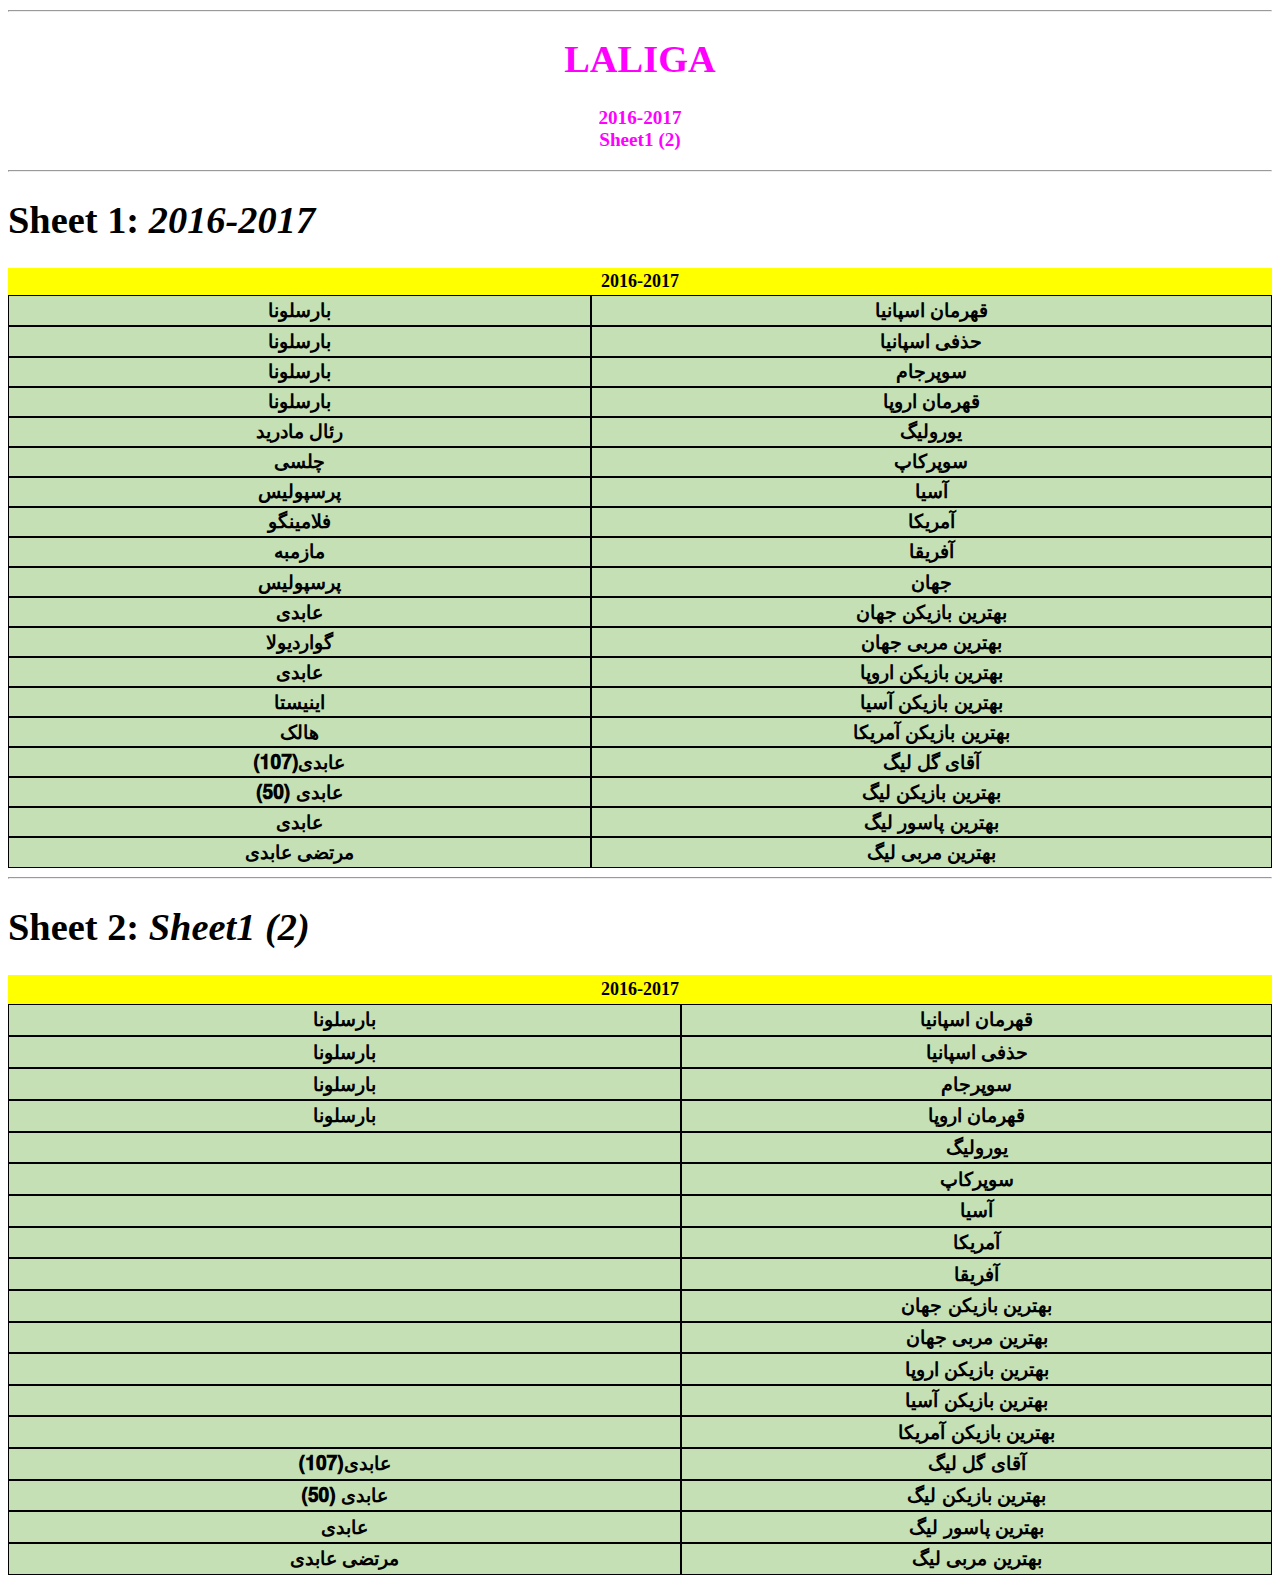
<file: betters.html>
<!DOCTYPE HTML PUBLIC "-//W3C//DTD HTML 4.0 Transitional//EN">

<html>
<head>
	
	<meta http-equiv="content-type" content="text/html; charset=iso-8859-1"/>
	<title></title>
	<meta name="generator" content="https://conversiontools.io" />
	<meta name="author" content="morteza abedi"/>
	<meta name="created" content="2015-06-05T18:17:20"/>
	<meta name="changedby" content="morteza abedi"/>
	<meta name="changed" content="2023-12-07T06:16:24"/>
	<meta name="AppVersion" content="16.0300"/>
	<meta name="DocSecurity" content="0"/>
	<meta name="HyperlinksChanged" content="false"/>
	<meta name="LinksUpToDate" content="false"/>
	<meta name="ScaleCrop" content="false"/>
	<meta name="ShareDoc" content="false"/>
	
	<style type="text/css">
		table{
			direction: rtl;
			width: 100%;
            height: 600px;
            margin: 0
            auto;
    
		}
		body,div,table,thead,tbody,tfoot,tr,th,td,p { font-family:"Calibri"; font-size:1.2rem;font-weight: bold; }
		a.comment-indicator:hover + comment { background:#ffd; position:absolute; display:block; border:1px solid black; padding:0.5em;  } 
		a.comment-indicator { background:red; display:inline-block; border:1px solid black; width:0.5em; height:0.5em;  } 
		comment { display:none;  } 
        .head,
        .head a{
            color: #f0ff;
            text-decoration: none;
        }
	</style>
	
</head>

<body>
<hr>
<div class="head">
	<p><center>
		<h1>LALIGA</h1>
		<A HREF="#table0">2016-2017</A><br>
		<A HREF="#table1">Sheet1 (2)</A><br>
		
	</center></p>
</div>
<hr>
<A NAME="table0"><h1>Sheet 1: <em>2016-2017</em></h1></A>
<table cellspacing="0" border="0">
	<colgroup width="112"></colgroup>
	<colgroup width="80"></colgroup>
	<tr>
		<td colspan=2 height="25" align="center" valign=middle bgcolor="#FFFF00"><b><font size=4 color="#000000">2016-2017</font></b></td>
		</tr>
	<tr>
		<td style="border-top: 1px solid #000000; border-bottom: 1px solid #000000; border-left: 1px solid #000000; border-right: 1px solid #000000" height="20" align="center" valign=middle bgcolor="#C5E0B4"><b><font face="FreeSans" color="#000000">&#1602;&#1607;&#1585;&#1605;&#1575;&#1606; &#1575;&#1587;&#1662;&#1575;&#1606;&#1740;&#1575;</font></b></td>
		<td style="border-top: 1px solid #000000; border-bottom: 1px solid #000000; border-left: 1px solid #000000; border-right: 1px solid #000000" align="center" valign=middle bgcolor="#C5E0B4"><b><font face="FreeSans" color="#000000">&#1576;&#1575;&#1585;&#1587;&#1604;&#1608;&#1606;&#1575;</font></b></td>
	</tr>
	<tr>
		<td style="border-top: 1px solid #000000; border-bottom: 1px solid #000000; border-left: 1px solid #000000; border-right: 1px solid #000000" height="28" align="center" valign=middle bgcolor="#C5E0B4"><b><font face="Vazirmatn" color="#000000">&#1581;&#1584;&#1601;&#1740; &#1575;&#1587;&#1662;&#1575;&#1606;&#1740;&#1575;</font></b></td>
		<td style="border-top: 1px solid #000000; border-bottom: 1px solid #000000; border-left: 1px solid #000000; border-right: 1px solid #000000" align="center" valign=middle bgcolor="#C5E0B4"><b><font face="FreeSans" color="#000000">&#1576;&#1575;&#1585;&#1587;&#1604;&#1608;&#1606;&#1575;</font></b></td>
	</tr>
	<tr>
		<td style="border-top: 1px solid #000000; border-bottom: 1px solid #000000; border-left: 1px solid #000000; border-right: 1px solid #000000" height="20" align="center" valign=middle bgcolor="#C5E0B4"><b><font face="FreeSans" color="#000000">&#1587;&#1608;&#1662;&#1585;&#1580;&#1575;&#1605;</font></b></td>
		<td style="border-top: 1px solid #000000; border-bottom: 1px solid #000000; border-left: 1px solid #000000; border-right: 1px solid #000000" align="center" valign=middle bgcolor="#C5E0B4"><b><font face="FreeSans" color="#000000">&#1576;&#1575;&#1585;&#1587;&#1604;&#1608;&#1606;&#1575;</font></b></td>
	</tr>
	<tr>
		<td style="border-top: 1px solid #000000; border-bottom: 1px solid #000000; border-left: 1px solid #000000; border-right: 1px solid #000000" height="20" align="center" valign=middle bgcolor="#C5E0B4"><b><font face="FreeSans" color="#000000">&#1602;&#1607;&#1585;&#1605;&#1575;&#1606; &#1575;&#1585;&#1608;&#1662;&#1575;</font></b></td>
		<td style="border-top: 1px solid #000000; border-bottom: 1px solid #000000; border-left: 1px solid #000000; border-right: 1px solid #000000" align="center" valign=middle bgcolor="#C5E0B4"><b><font face="FreeSans" color="#000000">&#1576;&#1575;&#1585;&#1587;&#1604;&#1608;&#1606;&#1575;</font></b></td>
	</tr>
	<tr>
		<td style="border-top: 1px solid #000000; border-bottom: 1px solid #000000; border-left: 1px solid #000000; border-right: 1px solid #000000" height="20" align="center" valign=middle bgcolor="#C5E0B4"><b><font face="FreeSans" color="#000000">&#1740;&#1608;&#1585;&#1608;&#1604;&#1740;&#1711;</font></b></td>
		<td style="border-top: 1px solid #000000; border-bottom: 1px solid #000000; border-left: 1px solid #000000; border-right: 1px solid #000000" align="center" valign=middle bgcolor="#C5E0B4"><b><font face="FreeSans" color="#000000">&#1585;&#1574;&#1575;&#1604; &#1605;&#1575;&#1583;&#1585;&#1740;&#1583;</font></b></td>
	</tr>
	<tr>
		<td style="border-top: 1px solid #000000; border-bottom: 1px solid #000000; border-left: 1px solid #000000; border-right: 1px solid #000000" height="20" align="center" valign=middle bgcolor="#C5E0B4"><b><font face="FreeSans" color="#000000">&#1587;&#1608;&#1662;&#1585;&#1705;&#1575;&#1662;</font></b></td>
		<td style="border-top: 1px solid #000000; border-bottom: 1px solid #000000; border-left: 1px solid #000000; border-right: 1px solid #000000" align="center" valign=middle bgcolor="#C5E0B4"><b><font face="FreeSans" color="#000000">&#1670;&#1604;&#1587;&#1740;</font></b></td>
	</tr>
	<tr>
		<td style="border-top: 1px solid #000000; border-bottom: 1px solid #000000; border-left: 1px solid #000000; border-right: 1px solid #000000" height="20" align="center" valign=middle bgcolor="#C5E0B4"><b><font face="FreeSans" color="#000000">&#1570;&#1587;&#1740;&#1575;</font></b></td>
		<td style="border-top: 1px solid #000000; border-bottom: 1px solid #000000; border-left: 1px solid #000000; border-right: 1px solid #000000" align="center" valign=middle bgcolor="#C5E0B4"><b><font face="FreeSans" color="#000000">&#1662;&#1585;&#1587;&#1662;&#1608;&#1604;&#1740;&#1587;</font></b></td>
	</tr>
	<tr>
		<td style="border-top: 1px solid #000000; border-bottom: 1px solid #000000; border-left: 1px solid #000000; border-right: 1px solid #000000" height="20" align="center" valign=middle bgcolor="#C5E0B4"><b><font face="FreeSans" color="#000000">&#1570;&#1605;&#1585;&#1740;&#1705;&#1575;</font></b></td>
		<td style="border-top: 1px solid #000000; border-bottom: 1px solid #000000; border-left: 1px solid #000000; border-right: 1px solid #000000" align="center" valign=middle bgcolor="#C5E0B4"><b><font face="FreeSans" color="#000000">&#1601;&#1604;&#1575;&#1605;&#1740;&#1606;&#1711;&#1608;</font></b></td>
	</tr>
	<tr>
		<td style="border-top: 1px solid #000000; border-bottom: 1px solid #000000; border-left: 1px solid #000000; border-right: 1px solid #000000" height="20" align="center" valign=middle bgcolor="#C5E0B4"><b><font face="FreeSans" color="#000000">&#1570;&#1601;&#1585;&#1740;&#1602;&#1575;</font></b></td>
		<td style="border-top: 1px solid #000000; border-bottom: 1px solid #000000; border-left: 1px solid #000000; border-right: 1px solid #000000" align="center" valign=middle bgcolor="#C5E0B4"><b><font face="FreeSans" color="#000000">&#1605;&#1575;&#1586;&#1605;&#1576;&#1607;</font></b></td>
	</tr>
	<tr>
		<td style="border-top: 1px solid #000000; border-bottom: 1px solid #000000; border-left: 1px solid #000000; border-right: 1px solid #000000" height="20" align="center" valign=middle bgcolor="#C5E0B4"><b><font face="FreeSans" color="#000000">&#1580;&#1607;&#1575;&#1606;</font></b></td>
		<td style="border-top: 1px solid #000000; border-bottom: 1px solid #000000; border-left: 1px solid #000000; border-right: 1px solid #000000" align="center" valign=middle bgcolor="#C5E0B4"><b><font face="FreeSans" color="#000000">&#1662;&#1585;&#1587;&#1662;&#1608;&#1604;&#1740;&#1587;</font></b></td>
	</tr>
	<tr>
		<td style="border-top: 1px solid #000000; border-bottom: 1px solid #000000; border-left: 1px solid #000000; border-right: 1px solid #000000" height="20" align="center" valign=middle bgcolor="#C5E0B4"><b><font face="FreeSans" color="#000000">&#1576;&#1607;&#1578;&#1585;&#1740;&#1606; &#1576;&#1575;&#1586;&#1740;&#1705;&#1606; &#1580;&#1607;&#1575;&#1606;</font></b></td>
		<td style="border-top: 1px solid #000000; border-bottom: 1px solid #000000; border-left: 1px solid #000000; border-right: 1px solid #000000" align="center" valign=middle bgcolor="#C5E0B4"><b><font face="FreeSans" color="#000000">&#1593;&#1575;&#1576;&#1583;&#1740;</font></b></td>
	</tr>
	<tr>
		<td style="border-top: 1px solid #000000; border-bottom: 1px solid #000000; border-left: 1px solid #000000; border-right: 1px solid #000000" height="20" align="center" valign=middle bgcolor="#C5E0B4"><b><font face="FreeSans" color="#000000">&#1576;&#1607;&#1578;&#1585;&#1740;&#1606; &#1605;&#1585;&#1576;&#1740; &#1580;&#1607;&#1575;&#1606;</font></b></td>
		<td style="border-top: 1px solid #000000; border-bottom: 1px solid #000000; border-left: 1px solid #000000; border-right: 1px solid #000000" align="center" valign=middle bgcolor="#C5E0B4"><b><font face="FreeSans" color="#000000">&#1711;&#1608;&#1575;&#1585;&#1583;&#1740;&#1608;&#1604;&#1575;</font></b></td>
	</tr>
	<tr>
		<td style="border-top: 1px solid #000000; border-bottom: 1px solid #000000; border-left: 1px solid #000000; border-right: 1px solid #000000" height="20" align="center" valign=middle bgcolor="#C5E0B4"><b><font face="FreeSans" color="#000000">&#1576;&#1607;&#1578;&#1585;&#1740;&#1606; &#1576;&#1575;&#1586;&#1740;&#1705;&#1606; &#1575;&#1585;&#1608;&#1662;&#1575;</font></b></td>
		<td style="border-top: 1px solid #000000; border-bottom: 1px solid #000000; border-left: 1px solid #000000; border-right: 1px solid #000000" align="center" valign=middle bgcolor="#C5E0B4"><b><font face="FreeSans" color="#000000">&#1593;&#1575;&#1576;&#1583;&#1740;</font></b></td>
	</tr>
	<tr>
		<td style="border-top: 1px solid #000000; border-bottom: 1px solid #000000; border-left: 1px solid #000000; border-right: 1px solid #000000" height="20" align="center" valign=middle bgcolor="#C5E0B4"><b><font face="FreeSans" color="#000000">&#1576;&#1607;&#1578;&#1585;&#1740;&#1606; &#1576;&#1575;&#1586;&#1740;&#1705;&#1606; &#1570;&#1587;&#1740;&#1575;</font></b></td>
		<td style="border-top: 1px solid #000000; border-bottom: 1px solid #000000; border-left: 1px solid #000000; border-right: 1px solid #000000" align="center" valign=middle bgcolor="#C5E0B4"><b><font face="FreeSans" color="#000000">&#1575;&#1740;&#1606;&#1740;&#1587;&#1578;&#1575;</font></b></td>
	</tr>
	<tr>
		<td style="border-top: 1px solid #000000; border-bottom: 1px solid #000000; border-left: 1px solid #000000; border-right: 1px solid #000000" height="20" align="center" valign=middle bgcolor="#C5E0B4"><b><font face="FreeSans" color="#000000">&#1576;&#1607;&#1578;&#1585;&#1740;&#1606; &#1576;&#1575;&#1586;&#1740;&#1705;&#1606; &#1570;&#1605;&#1585;&#1740;&#1705;&#1575;</font></b></td>
		<td style="border-top: 1px solid #000000; border-bottom: 1px solid #000000; border-left: 1px solid #000000; border-right: 1px solid #000000" align="center" valign=middle bgcolor="#C5E0B4"><b><font face="FreeSans" color="#000000">&#1607;&#1575;&#1604;&#1705;</font></b></td>
	</tr>
	<tr>
		<td style="border-top: 1px solid #000000; border-bottom: 1px solid #000000; border-left: 1px solid #000000; border-right: 1px solid #000000" height="20" align="center" valign=middle bgcolor="#C5E0B4"><b><font face="FreeSans" color="#000000">&#1570;&#1602;&#1575;&#1740; &#1711;&#1604; &#1604;&#1740;&#1711;</font></b></td>
		<td style="border-top: 1px solid #000000; border-bottom: 1px solid #000000; border-left: 1px solid #000000; border-right: 1px solid #000000" align="center" valign=middle bgcolor="#C5E0B4"><b><font face="FreeSans" color="#000000">&#1593;&#1575;&#1576;&#1583;&#1740;(107)</font></b></td>
	</tr>
	<tr>
		<td style="border-top: 1px solid #000000; border-bottom: 1px solid #000000; border-left: 1px solid #000000; border-right: 1px solid #000000" height="20" align="center" valign=middle bgcolor="#C5E0B4"><b><font face="FreeSans" color="#000000">&#1576;&#1607;&#1578;&#1585;&#1740;&#1606; &#1576;&#1575;&#1586;&#1740;&#1705;&#1606; &#1604;&#1740;&#1711;</font></b></td>
		<td style="border-top: 1px solid #000000; border-bottom: 1px solid #000000; border-left: 1px solid #000000; border-right: 1px solid #000000" align="center" valign=middle bgcolor="#C5E0B4"><b><font face="FreeSans" color="#000000">&#1593;&#1575;&#1576;&#1583;&#1740; (50)</font></b></td>
	</tr>
	<tr>
		<td style="border-top: 1px solid #000000; border-bottom: 1px solid #000000; border-left: 1px solid #000000; border-right: 1px solid #000000" height="20" align="center" valign=middle bgcolor="#C5E0B4"><b><font face="FreeSans" color="#000000">&#1576;&#1607;&#1578;&#1585;&#1740;&#1606; &#1662;&#1575;&#1587;&#1608;&#1585; &#1604;&#1740;&#1711;</font></b></td>
		<td style="border-top: 1px solid #000000; border-bottom: 1px solid #000000; border-left: 1px solid #000000; border-right: 1px solid #000000" align="center" valign=middle bgcolor="#C5E0B4"><b><font face="FreeSans" color="#000000">&#1593;&#1575;&#1576;&#1583;&#1740;</font></b></td>
	</tr>
	<tr>
		<td style="border-top: 1px solid #000000; border-bottom: 1px solid #000000; border-left: 1px solid #000000; border-right: 1px solid #000000" height="20" align="center" valign=middle bgcolor="#C5E0B4"><b><font face="FreeSans" color="#000000">&#1576;&#1607;&#1578;&#1585;&#1740;&#1606; &#1605;&#1585;&#1576;&#1740; &#1604;&#1740;&#1711;</font></b></td>
		<td style="border-top: 1px solid #000000; border-bottom: 1px solid #000000; border-left: 1px solid #000000; border-right: 1px solid #000000" align="center" valign=middle bgcolor="#C5E0B4"><b><font face="FreeSans" color="#000000">&#1605;&#1585;&#1578;&#1590;&#1740; &#1593;&#1575;&#1576;&#1583;&#1740;</font></b></td>
	</tr>
</table>
<!-- ************************************************************************** -->
<hr>
<A NAME="table1"><h1>Sheet 2: <em>Sheet1 (2)</em></h1></A>
<table cellspacing="0" border="0">
	<colgroup width="84"></colgroup>
	<colgroup width="68"></colgroup>
	<tr>
		<td colspan=2 height="25" align="center" valign=middle bgcolor="#FFFF00"><b><font size=4 color="#000000">2016-2017</font></b></td>
		</tr>
	<tr>
		<td style="border-top: 1px solid #000000; border-bottom: 1px solid #000000; border-left: 1px solid #000000; border-right: 1px solid #000000" height="20" align="center" valign=middle bgcolor="#C5E0B4"><b><font face="FreeSans" color="#000000">&#1602;&#1607;&#1585;&#1605;&#1575;&#1606; &#1575;&#1587;&#1662;&#1575;&#1606;&#1740;&#1575;</font></b></td>
		<td style="border-top: 1px solid #000000; border-bottom: 1px solid #000000; border-left: 1px solid #000000; border-right: 1px solid #000000" align="center" valign=middle bgcolor="#C5E0B4"><b><font face="FreeSans" color="#000000">&#1576;&#1575;&#1585;&#1587;&#1604;&#1608;&#1606;&#1575;</font></b></td>
	</tr>
	<tr>
		<td style="border-top: 1px solid #000000; border-bottom: 1px solid #000000; border-left: 1px solid #000000; border-right: 1px solid #000000" height="28" align="center" valign=middle bgcolor="#C5E0B4"><b><font face="Vazirmatn" color="#000000">&#1581;&#1584;&#1601;&#1740; &#1575;&#1587;&#1662;&#1575;&#1606;&#1740;&#1575;</font></b></td>
		<td style="border-top: 1px solid #000000; border-bottom: 1px solid #000000; border-left: 1px solid #000000; border-right: 1px solid #000000" align="center" valign=middle bgcolor="#C5E0B4"><b><font face="FreeSans" color="#000000">&#1576;&#1575;&#1585;&#1587;&#1604;&#1608;&#1606;&#1575;</font></b></td>
	</tr>
	<tr>
		<td style="border-top: 1px solid #000000; border-bottom: 1px solid #000000; border-left: 1px solid #000000; border-right: 1px solid #000000" height="20" align="center" valign=middle bgcolor="#C5E0B4"><b><font face="FreeSans" color="#000000">&#1587;&#1608;&#1662;&#1585;&#1580;&#1575;&#1605;</font></b></td>
		<td style="border-top: 1px solid #000000; border-bottom: 1px solid #000000; border-left: 1px solid #000000; border-right: 1px solid #000000" align="center" valign=middle bgcolor="#C5E0B4"><b><font face="FreeSans" color="#000000">&#1576;&#1575;&#1585;&#1587;&#1604;&#1608;&#1606;&#1575;</font></b></td>
	</tr>
	<tr>
		<td style="border-top: 1px solid #000000; border-bottom: 1px solid #000000; border-left: 1px solid #000000; border-right: 1px solid #000000" height="20" align="center" valign=middle bgcolor="#C5E0B4"><b><font face="FreeSans" color="#000000">&#1602;&#1607;&#1585;&#1605;&#1575;&#1606; &#1575;&#1585;&#1608;&#1662;&#1575;</font></b></td>
		<td style="border-top: 1px solid #000000; border-bottom: 1px solid #000000; border-left: 1px solid #000000; border-right: 1px solid #000000" align="center" valign=middle bgcolor="#C5E0B4"><b><font face="FreeSans" color="#000000">&#1576;&#1575;&#1585;&#1587;&#1604;&#1608;&#1606;&#1575;</font></b></td>
	</tr>
	<tr>
		<td style="border-top: 1px solid #000000; border-bottom: 1px solid #000000; border-left: 1px solid #000000; border-right: 1px solid #000000" height="20" align="center" valign=middle bgcolor="#C5E0B4"><b><font face="FreeSans" color="#000000">&#1740;&#1608;&#1585;&#1608;&#1604;&#1740;&#1711;</font></b></td>
		<td style="border-top: 1px solid #000000; border-bottom: 1px solid #000000; border-left: 1px solid #000000; border-right: 1px solid #000000" align="center" valign=middle bgcolor="#C5E0B4"><b><font color="#000000"><br></font></b></td>
	</tr>
	<tr>
		<td style="border-top: 1px solid #000000; border-bottom: 1px solid #000000; border-left: 1px solid #000000; border-right: 1px solid #000000" height="20" align="center" valign=middle bgcolor="#C5E0B4"><b><font face="FreeSans" color="#000000">&#1587;&#1608;&#1662;&#1585;&#1705;&#1575;&#1662;</font></b></td>
		<td style="border-top: 1px solid #000000; border-bottom: 1px solid #000000; border-left: 1px solid #000000; border-right: 1px solid #000000" align="center" valign=middle bgcolor="#C5E0B4"><b><font color="#000000"><br></font></b></td>
	</tr>
	<tr>
		<td style="border-top: 1px solid #000000; border-bottom: 1px solid #000000; border-left: 1px solid #000000; border-right: 1px solid #000000" height="20" align="center" valign=middle bgcolor="#C5E0B4"><b><font face="FreeSans" color="#000000">&#1570;&#1587;&#1740;&#1575;</font></b></td>
		<td style="border-top: 1px solid #000000; border-bottom: 1px solid #000000; border-left: 1px solid #000000; border-right: 1px solid #000000" align="center" valign=middle bgcolor="#C5E0B4"><b><font color="#000000"><br></font></b></td>
	</tr>
	<tr>
		<td style="border-top: 1px solid #000000; border-bottom: 1px solid #000000; border-left: 1px solid #000000; border-right: 1px solid #000000" height="20" align="center" valign=middle bgcolor="#C5E0B4"><b><font face="FreeSans" color="#000000">&#1570;&#1605;&#1585;&#1740;&#1705;&#1575;</font></b></td>
		<td style="border-top: 1px solid #000000; border-bottom: 1px solid #000000; border-left: 1px solid #000000; border-right: 1px solid #000000" align="center" valign=middle bgcolor="#C5E0B4"><b><font color="#000000"><br></font></b></td>
	</tr>
	<tr>
		<td style="border-top: 1px solid #000000; border-bottom: 1px solid #000000; border-left: 1px solid #000000; border-right: 1px solid #000000" height="20" align="center" valign=middle bgcolor="#C5E0B4"><b><font face="FreeSans" color="#000000">&#1570;&#1601;&#1585;&#1740;&#1602;&#1575;</font></b></td>
		<td style="border-top: 1px solid #000000; border-bottom: 1px solid #000000; border-left: 1px solid #000000; border-right: 1px solid #000000" align="center" valign=middle bgcolor="#C5E0B4"><b><font color="#000000"><br></font></b></td>
	</tr>
	<tr>
		<td style="border-top: 1px solid #000000; border-bottom: 1px solid #000000; border-left: 1px solid #000000; border-right: 1px solid #000000" height="20" align="center" valign=middle bgcolor="#C5E0B4"><b><font face="FreeSans" color="#000000">&#1576;&#1607;&#1578;&#1585;&#1740;&#1606; &#1576;&#1575;&#1586;&#1740;&#1705;&#1606; &#1580;&#1607;&#1575;&#1606;</font></b></td>
		<td style="border-top: 1px solid #000000; border-bottom: 1px solid #000000; border-left: 1px solid #000000; border-right: 1px solid #000000" align="center" valign=middle bgcolor="#C5E0B4"><b><font color="#000000"><br></font></b></td>
	</tr>
	<tr>
		<td style="border-top: 1px solid #000000; border-bottom: 1px solid #000000; border-left: 1px solid #000000; border-right: 1px solid #000000" height="20" align="center" valign=middle bgcolor="#C5E0B4"><b><font face="FreeSans" color="#000000">&#1576;&#1607;&#1578;&#1585;&#1740;&#1606; &#1605;&#1585;&#1576;&#1740; &#1580;&#1607;&#1575;&#1606;</font></b></td>
		<td style="border-top: 1px solid #000000; border-bottom: 1px solid #000000; border-left: 1px solid #000000; border-right: 1px solid #000000" align="center" valign=middle bgcolor="#C5E0B4"><b><font color="#000000"><br></font></b></td>
	</tr>
	<tr>
		<td style="border-top: 1px solid #000000; border-bottom: 1px solid #000000; border-left: 1px solid #000000; border-right: 1px solid #000000" height="20" align="center" valign=middle bgcolor="#C5E0B4"><b><font face="FreeSans" color="#000000">&#1576;&#1607;&#1578;&#1585;&#1740;&#1606; &#1576;&#1575;&#1586;&#1740;&#1705;&#1606; &#1575;&#1585;&#1608;&#1662;&#1575;</font></b></td>
		<td style="border-top: 1px solid #000000; border-bottom: 1px solid #000000; border-left: 1px solid #000000; border-right: 1px solid #000000" align="center" valign=middle bgcolor="#C5E0B4"><b><font color="#000000"><br></font></b></td>
	</tr>
	<tr>
		<td style="border-top: 1px solid #000000; border-bottom: 1px solid #000000; border-left: 1px solid #000000; border-right: 1px solid #000000" height="20" align="center" valign=middle bgcolor="#C5E0B4"><b><font face="FreeSans" color="#000000">&#1576;&#1607;&#1578;&#1585;&#1740;&#1606; &#1576;&#1575;&#1586;&#1740;&#1705;&#1606; &#1570;&#1587;&#1740;&#1575;</font></b></td>
		<td style="border-top: 1px solid #000000; border-bottom: 1px solid #000000; border-left: 1px solid #000000; border-right: 1px solid #000000" align="center" valign=middle bgcolor="#C5E0B4"><b><font color="#000000"><br></font></b></td>
	</tr>
	<tr>
		<td style="border-top: 1px solid #000000; border-bottom: 1px solid #000000; border-left: 1px solid #000000; border-right: 1px solid #000000" height="20" align="center" valign=middle bgcolor="#C5E0B4"><b><font face="FreeSans" color="#000000">&#1576;&#1607;&#1578;&#1585;&#1740;&#1606; &#1576;&#1575;&#1586;&#1740;&#1705;&#1606; &#1570;&#1605;&#1585;&#1740;&#1705;&#1575;</font></b></td>
		<td style="border-top: 1px solid #000000; border-bottom: 1px solid #000000; border-left: 1px solid #000000; border-right: 1px solid #000000" align="center" valign=middle bgcolor="#C5E0B4"><b><font color="#000000"><br></font></b></td>
	</tr>
	<tr>
		<td style="border-top: 1px solid #000000; border-bottom: 1px solid #000000; border-left: 1px solid #000000; border-right: 1px solid #000000" height="20" align="center" valign=middle bgcolor="#C5E0B4"><b><font face="FreeSans" color="#000000">&#1570;&#1602;&#1575;&#1740; &#1711;&#1604; &#1604;&#1740;&#1711;</font></b></td>
		<td style="border-top: 1px solid #000000; border-bottom: 1px solid #000000; border-left: 1px solid #000000; border-right: 1px solid #000000" align="center" valign=middle bgcolor="#C5E0B4"><b><font face="FreeSans" color="#000000">&#1593;&#1575;&#1576;&#1583;&#1740;(107)</font></b></td>
	</tr>
	<tr>
		<td style="border-top: 1px solid #000000; border-bottom: 1px solid #000000; border-left: 1px solid #000000; border-right: 1px solid #000000" height="20" align="center" valign=middle bgcolor="#C5E0B4"><b><font face="FreeSans" color="#000000">&#1576;&#1607;&#1578;&#1585;&#1740;&#1606; &#1576;&#1575;&#1586;&#1740;&#1705;&#1606; &#1604;&#1740;&#1711;</font></b></td>
		<td style="border-top: 1px solid #000000; border-bottom: 1px solid #000000; border-left: 1px solid #000000; border-right: 1px solid #000000" align="center" valign=middle bgcolor="#C5E0B4"><b><font face="FreeSans" color="#000000">&#1593;&#1575;&#1576;&#1583;&#1740; (50)</font></b></td>
	</tr>
	<tr>
		<td style="border-top: 1px solid #000000; border-bottom: 1px solid #000000; border-left: 1px solid #000000; border-right: 1px solid #000000" height="20" align="center" valign=middle bgcolor="#C5E0B4"><b><font face="FreeSans" color="#000000">&#1576;&#1607;&#1578;&#1585;&#1740;&#1606; &#1662;&#1575;&#1587;&#1608;&#1585; &#1604;&#1740;&#1711;</font></b></td>
		<td style="border-top: 1px solid #000000; border-bottom: 1px solid #000000; border-left: 1px solid #000000; border-right: 1px solid #000000" align="center" valign=middle bgcolor="#C5E0B4"><b><font face="FreeSans" color="#000000">&#1593;&#1575;&#1576;&#1583;&#1740;</font></b></td>
	</tr>
	<tr>
		<td style="border-top: 1px solid #000000; border-bottom: 1px solid #000000; border-left: 1px solid #000000; border-right: 1px solid #000000" height="20" align="center" valign=middle bgcolor="#C5E0B4"><b><font face="FreeSans" color="#000000">&#1576;&#1607;&#1578;&#1585;&#1740;&#1606; &#1605;&#1585;&#1576;&#1740; &#1604;&#1740;&#1711;</font></b></td>
		<td style="border-top: 1px solid #000000; border-bottom: 1px solid #000000; border-left: 1px solid #000000; border-right: 1px solid #000000" align="center" valign=middle bgcolor="#C5E0B4"><b><font face="FreeSans" color="#000000">&#1605;&#1585;&#1578;&#1590;&#1740; &#1593;&#1575;&#1576;&#1583;&#1740;</font></b></td>
	</tr>
</table>
<!-- ************************************************************************** -->
</body>

</html>
</file>
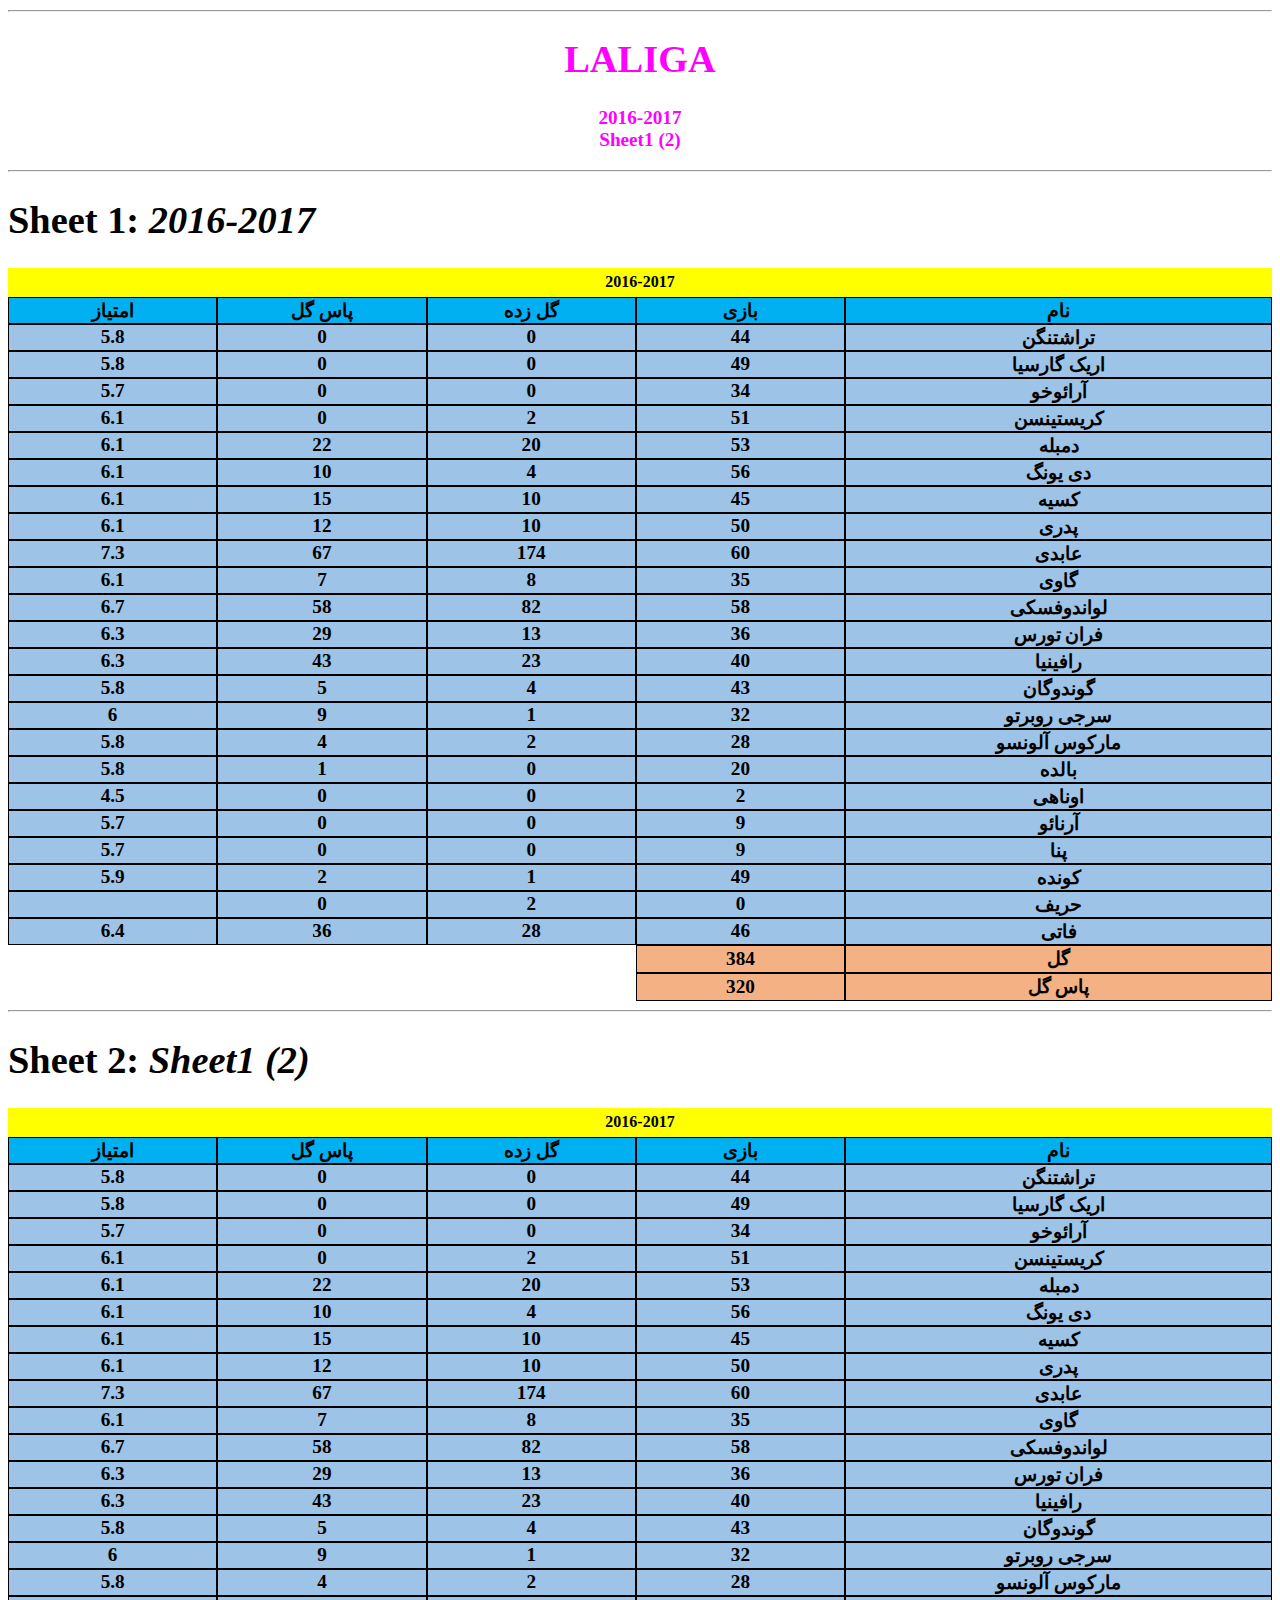
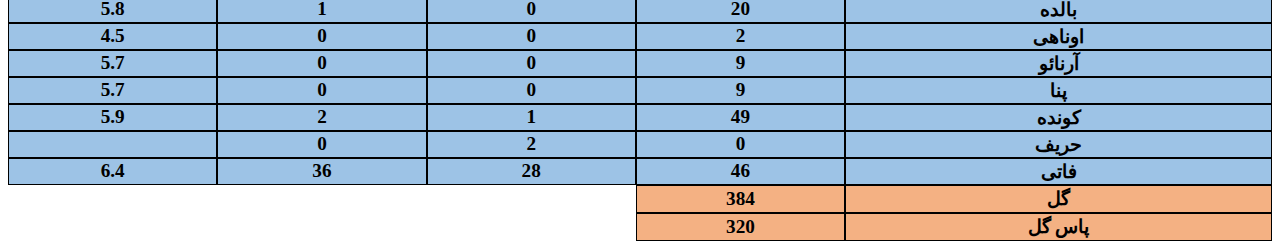
<file: players record.html>
<!DOCTYPE HTML PUBLIC "-//W3C//DTD HTML 4.0 Transitional//EN">

<html>
<head>
	
	<meta http-equiv="content-type" content="text/html; charset=iso-8859-1"/>
	<title></title>
	<meta name="generator" content="https://conversiontools.io" />
	<meta name="author" content="morteza abedi"/>
	<meta name="created" content="2015-06-05T18:17:20"/>
	<meta name="changedby" content="morteza abedi"/>
	<meta name="changed" content="2023-12-07T07:13:00"/>
	<meta name="AppVersion" content="16.0300"/>
	<meta name="DocSecurity" content="0"/>
	<meta name="HyperlinksChanged" content="false"/>
	<meta name="LinksUpToDate" content="false"/>
	<meta name="ScaleCrop" content="false"/>
	<meta name="ShareDoc" content="false"/>
	
	<style type="text/css">
		table{
			direction: rtl;
			width: 100%;
            height: 600px;
            margin: 0
            auto;
    
		}
		body,div,table,thead,tbody,tfoot,tr,th,td,p { font-family:"Calibri"; font-size:1.2rem;font-weight: bold; }
		a.comment-indicator:hover + comment { background:#ffd; position:absolute; display:block; border:1px solid black; padding:0.5em;  } 
		a.comment-indicator { background:red; display:inline-block; border:1px solid black; width:0.5em; height:0.5em;  } 
		comment { display:none;  } 
        .head,
        .head a{
            color: #f0ff;
            text-decoration: none;
        }
	</style>
	
</head>

<body>
<hr>
<div class="head">
	<p><center>
		<h1>LALIGA</h1>
		<A HREF="#table0">2016-2017</A><br>
		<A HREF="#table1">Sheet1 (2)</A><br>
		
	</center></p>
</div>
<hr>
<A NAME="table0"><h1>Sheet 1: <em>2016-2017</em></h1></A>
<table cellspacing="0" border="0">
	<colgroup width="68"></colgroup>
	<colgroup span="4" width="50"></colgroup>
	<tr>
		<td colspan=5 height="29" align="center" valign=middle bgcolor="#FFFF00"><b><font face="Vazirmatn" size=3 color="#000000">2016-2017</font></b></td>
		</tr>
	<tr>
		<td style="border-top: 1px solid #000000; border-bottom: 1px solid #000000; border-left: 1px solid #000000; border-right: 1px solid #000000" height="19" align="center" valign=middle bgcolor="#00B0F0"><font face="Vazirmatn" color="#000000">&#1606;&#1575;&#1605;</font></td>
		<td style="border-top: 1px solid #000000; border-bottom: 1px solid #000000; border-left: 1px solid #000000; border-right: 1px solid #000000" align="center" valign=middle bgcolor="#00B0F0"><font face="Vazirmatn" color="#000000">&#1576;&#1575;&#1586;&#1740;</font></td>
		<td style="border-top: 1px solid #000000; border-bottom: 1px solid #000000; border-left: 1px solid #000000; border-right: 1px solid #000000" align="center" valign=middle bgcolor="#00B0F0"><font face="Vazirmatn" color="#000000">&#1711;&#1604; &#1586;&#1583;&#1607;</font></td>
		<td style="border-top: 1px solid #000000; border-bottom: 1px solid #000000; border-left: 1px solid #000000; border-right: 1px solid #000000" align="center" valign=middle bgcolor="#00B0F0"><font face="Vazirmatn" color="#000000">&#1662;&#1575;&#1587; &#1711;&#1604;</font></td>
		<td style="border-top: 1px solid #000000; border-bottom: 1px solid #000000; border-left: 1px solid #000000; border-right: 1px solid #000000" align="center" valign=middle bgcolor="#00B0F0"><font face="Vazirmatn" color="#000000">&#1575;&#1605;&#1578;&#1740;&#1575;&#1586;</font></td>
	</tr>
	<tr>
		<td style="border-top: 1px solid #000000; border-bottom: 1px solid #000000; border-left: 1px solid #000000; border-right: 1px solid #000000" height="19" align="center" valign=middle bgcolor="#9DC3E6"><font face="Vazirmatn" color="#000000">&#1578;&#1585;&#1575;&#1588;&#1578;&#1606;&#1711;&#1606;</font></td>
		<td style="border-top: 1px solid #000000; border-bottom: 1px solid #000000; border-left: 1px solid #000000; border-right: 1px solid #000000" align="center" valign=middle bgcolor="#9DC3E6" sdval="44" sdnum="1033;"><font face="Vazirmatn" color="#000000">44</font></td>
		<td style="border-top: 1px solid #000000; border-bottom: 1px solid #000000; border-left: 1px solid #000000; border-right: 1px solid #000000" align="center" valign=middle bgcolor="#9DC3E6" sdval="0" sdnum="1033;"><font face="Vazirmatn" color="#000000">0</font></td>
		<td style="border-top: 1px solid #000000; border-bottom: 1px solid #000000; border-left: 1px solid #000000; border-right: 1px solid #000000" align="center" valign=middle bgcolor="#9DC3E6" sdval="0" sdnum="1033;"><font face="Vazirmatn" color="#000000">0</font></td>
		<td style="border-top: 1px solid #000000; border-bottom: 1px solid #000000; border-left: 1px solid #000000; border-right: 1px solid #000000" align="center" valign=middle bgcolor="#9DC3E6" sdval="5.8" sdnum="1033;"><font face="Vazirmatn" color="#000000">5.8</font></td>
	</tr>
	<tr>
		<td style="border-top: 1px solid #000000; border-bottom: 1px solid #000000; border-left: 1px solid #000000; border-right: 1px solid #000000" height="19" align="center" valign=middle bgcolor="#9DC3E6"><font face="Vazirmatn" color="#000000">&#1575;&#1585;&#1740;&#1705; &#1711;&#1575;&#1585;&#1587;&#1740;&#1575;</font></td>
		<td style="border-top: 1px solid #000000; border-bottom: 1px solid #000000; border-left: 1px solid #000000; border-right: 1px solid #000000" align="center" valign=middle bgcolor="#9DC3E6" sdval="49" sdnum="1033;"><font face="Vazirmatn" color="#000000">49</font></td>
		<td style="border-top: 1px solid #000000; border-bottom: 1px solid #000000; border-left: 1px solid #000000; border-right: 1px solid #000000" align="center" valign=middle bgcolor="#9DC3E6" sdval="0" sdnum="1033;"><font face="Vazirmatn" color="#000000">0</font></td>
		<td style="border-top: 1px solid #000000; border-bottom: 1px solid #000000; border-left: 1px solid #000000; border-right: 1px solid #000000" align="center" valign=middle bgcolor="#9DC3E6" sdval="0" sdnum="1033;"><font face="Vazirmatn" color="#000000">0</font></td>
		<td style="border-top: 1px solid #000000; border-bottom: 1px solid #000000; border-left: 1px solid #000000; border-right: 1px solid #000000" align="center" valign=middle bgcolor="#9DC3E6" sdval="5.8" sdnum="1033;"><font face="Vazirmatn" color="#000000">5.8</font></td>
	</tr>
	<tr>
		<td style="border-top: 1px solid #000000; border-bottom: 1px solid #000000; border-left: 1px solid #000000; border-right: 1px solid #000000" height="19" align="center" valign=middle bgcolor="#9DC3E6"><font face="Vazirmatn" color="#000000">&#1570;&#1585;&#1575;&#1574;&#1608;&#1582;&#1608;</font></td>
		<td style="border-top: 1px solid #000000; border-bottom: 1px solid #000000; border-left: 1px solid #000000; border-right: 1px solid #000000" align="center" valign=middle bgcolor="#9DC3E6" sdval="34" sdnum="1033;"><font face="Vazirmatn" color="#000000">34</font></td>
		<td style="border-top: 1px solid #000000; border-bottom: 1px solid #000000; border-left: 1px solid #000000; border-right: 1px solid #000000" align="center" valign=middle bgcolor="#9DC3E6" sdval="0" sdnum="1033;"><font face="Vazirmatn" color="#000000">0</font></td>
		<td style="border-top: 1px solid #000000; border-bottom: 1px solid #000000; border-left: 1px solid #000000; border-right: 1px solid #000000" align="center" valign=middle bgcolor="#9DC3E6" sdval="0" sdnum="1033;"><font face="Vazirmatn" color="#000000">0</font></td>
		<td style="border-top: 1px solid #000000; border-bottom: 1px solid #000000; border-left: 1px solid #000000; border-right: 1px solid #000000" align="center" valign=middle bgcolor="#9DC3E6" sdval="5.7" sdnum="1033;"><font face="Vazirmatn" color="#000000">5.7</font></td>
	</tr>
	<tr>
		<td style="border-top: 1px solid #000000; border-bottom: 1px solid #000000; border-left: 1px solid #000000; border-right: 1px solid #000000" height="19" align="center" valign=middle bgcolor="#9DC3E6"><font face="Vazirmatn" color="#000000">&#1705;&#1585;&#1740;&#1587;&#1578;&#1740;&#1606;&#1587;&#1606;</font></td>
		<td style="border-top: 1px solid #000000; border-bottom: 1px solid #000000; border-left: 1px solid #000000; border-right: 1px solid #000000" align="center" valign=middle bgcolor="#9DC3E6" sdval="51" sdnum="1033;"><font face="Vazirmatn" color="#000000">51</font></td>
		<td style="border-top: 1px solid #000000; border-bottom: 1px solid #000000; border-left: 1px solid #000000; border-right: 1px solid #000000" align="center" valign=middle bgcolor="#9DC3E6" sdval="2" sdnum="1033;"><font face="Vazirmatn" color="#000000">2</font></td>
		<td style="border-top: 1px solid #000000; border-bottom: 1px solid #000000; border-left: 1px solid #000000; border-right: 1px solid #000000" align="center" valign=middle bgcolor="#9DC3E6" sdval="0" sdnum="1033;"><font face="Vazirmatn" color="#000000">0</font></td>
		<td style="border-top: 1px solid #000000; border-bottom: 1px solid #000000; border-left: 1px solid #000000; border-right: 1px solid #000000" align="center" valign=middle bgcolor="#9DC3E6" sdval="6.1" sdnum="1033;"><font face="Vazirmatn" color="#000000">6.1</font></td>
	</tr>
	<tr>
		<td style="border-top: 1px solid #000000; border-bottom: 1px solid #000000; border-left: 1px solid #000000; border-right: 1px solid #000000" height="19" align="center" valign=middle bgcolor="#9DC3E6"><font face="Vazirmatn" color="#000000">&#1583;&#1605;&#1576;&#1604;&#1607;</font></td>
		<td style="border-top: 1px solid #000000; border-bottom: 1px solid #000000; border-left: 1px solid #000000; border-right: 1px solid #000000" align="center" valign=middle bgcolor="#9DC3E6" sdval="53" sdnum="1033;"><font face="Vazirmatn" color="#000000">53</font></td>
		<td style="border-top: 1px solid #000000; border-bottom: 1px solid #000000; border-left: 1px solid #000000; border-right: 1px solid #000000" align="center" valign=middle bgcolor="#9DC3E6" sdval="20" sdnum="1033;"><font face="Vazirmatn" color="#000000">20</font></td>
		<td style="border-top: 1px solid #000000; border-bottom: 1px solid #000000; border-left: 1px solid #000000; border-right: 1px solid #000000" align="center" valign=middle bgcolor="#9DC3E6" sdval="22" sdnum="1033;"><font face="Vazirmatn" color="#000000">22</font></td>
		<td style="border-top: 1px solid #000000; border-bottom: 1px solid #000000; border-left: 1px solid #000000; border-right: 1px solid #000000" align="center" valign=middle bgcolor="#9DC3E6" sdval="6.1" sdnum="1033;"><font face="Vazirmatn" color="#000000">6.1</font></td>
	</tr>
	<tr>
		<td style="border-top: 1px solid #000000; border-bottom: 1px solid #000000; border-left: 1px solid #000000; border-right: 1px solid #000000" height="19" align="center" valign=middle bgcolor="#9DC3E6"><font face="Vazirmatn" color="#000000">&#1583;&#1740; &#1740;&#1608;&#1606;&#1711;</font></td>
		<td style="border-top: 1px solid #000000; border-bottom: 1px solid #000000; border-left: 1px solid #000000; border-right: 1px solid #000000" align="center" valign=middle bgcolor="#9DC3E6" sdval="56" sdnum="1033;"><font face="Vazirmatn" color="#000000">56</font></td>
		<td style="border-top: 1px solid #000000; border-bottom: 1px solid #000000; border-left: 1px solid #000000; border-right: 1px solid #000000" align="center" valign=middle bgcolor="#9DC3E6" sdval="4" sdnum="1033;"><font face="Vazirmatn" color="#000000">4</font></td>
		<td style="border-top: 1px solid #000000; border-bottom: 1px solid #000000; border-left: 1px solid #000000; border-right: 1px solid #000000" align="center" valign=middle bgcolor="#9DC3E6" sdval="10" sdnum="1033;"><font face="Vazirmatn" color="#000000">10</font></td>
		<td style="border-top: 1px solid #000000; border-bottom: 1px solid #000000; border-left: 1px solid #000000; border-right: 1px solid #000000" align="center" valign=middle bgcolor="#9DC3E6" sdval="6.1" sdnum="1033;"><font face="Vazirmatn" color="#000000">6.1</font></td>
	</tr>
	<tr>
		<td style="border-top: 1px solid #000000; border-bottom: 1px solid #000000; border-left: 1px solid #000000; border-right: 1px solid #000000" height="19" align="center" valign=middle bgcolor="#9DC3E6"><font face="Vazirmatn" color="#000000">&#1705;&#1587;&#1740;&#1607;</font></td>
		<td style="border-top: 1px solid #000000; border-bottom: 1px solid #000000; border-left: 1px solid #000000; border-right: 1px solid #000000" align="center" valign=middle bgcolor="#9DC3E6" sdval="45" sdnum="1033;"><font face="Vazirmatn" color="#000000">45</font></td>
		<td style="border-top: 1px solid #000000; border-bottom: 1px solid #000000; border-left: 1px solid #000000; border-right: 1px solid #000000" align="center" valign=middle bgcolor="#9DC3E6" sdval="10" sdnum="1033;"><font face="Vazirmatn" color="#000000">10</font></td>
		<td style="border-top: 1px solid #000000; border-bottom: 1px solid #000000; border-left: 1px solid #000000; border-right: 1px solid #000000" align="center" valign=middle bgcolor="#9DC3E6" sdval="15" sdnum="1033;"><font face="Vazirmatn" color="#000000">15</font></td>
		<td style="border-top: 1px solid #000000; border-bottom: 1px solid #000000; border-left: 1px solid #000000; border-right: 1px solid #000000" align="center" valign=middle bgcolor="#9DC3E6" sdval="6.1" sdnum="1033;"><font face="Vazirmatn" color="#000000">6.1</font></td>
	</tr>
	<tr>
		<td style="border-top: 1px solid #000000; border-bottom: 1px solid #000000; border-left: 1px solid #000000; border-right: 1px solid #000000" height="19" align="center" valign=middle bgcolor="#9DC3E6"><font face="Vazirmatn" color="#000000">&#1662;&#1583;&#1585;&#1740;</font></td>
		<td style="border-top: 1px solid #000000; border-bottom: 1px solid #000000; border-left: 1px solid #000000; border-right: 1px solid #000000" align="center" valign=middle bgcolor="#9DC3E6" sdval="50" sdnum="1033;"><font face="Vazirmatn" color="#000000">50</font></td>
		<td style="border-top: 1px solid #000000; border-bottom: 1px solid #000000; border-left: 1px solid #000000; border-right: 1px solid #000000" align="center" valign=middle bgcolor="#9DC3E6" sdval="10" sdnum="1033;"><font face="Vazirmatn" color="#000000">10</font></td>
		<td style="border-top: 1px solid #000000; border-bottom: 1px solid #000000; border-left: 1px solid #000000; border-right: 1px solid #000000" align="center" valign=middle bgcolor="#9DC3E6" sdval="12" sdnum="1033;"><font face="Vazirmatn" color="#000000">12</font></td>
		<td style="border-top: 1px solid #000000; border-bottom: 1px solid #000000; border-left: 1px solid #000000; border-right: 1px solid #000000" align="center" valign=middle bgcolor="#9DC3E6" sdval="6.1" sdnum="1033;"><font face="Vazirmatn" color="#000000">6.1</font></td>
	</tr>
	<tr>
		<td style="border-top: 1px solid #000000; border-bottom: 1px solid #000000; border-left: 1px solid #000000; border-right: 1px solid #000000" height="19" align="center" valign=middle bgcolor="#9DC3E6"><font face="Vazirmatn" color="#000000">&#1593;&#1575;&#1576;&#1583;&#1740;</font></td>
		<td style="border-top: 1px solid #000000; border-bottom: 1px solid #000000; border-left: 1px solid #000000; border-right: 1px solid #000000" align="center" valign=middle bgcolor="#9DC3E6" sdval="60" sdnum="1033;"><font face="Vazirmatn" color="#000000">60</font></td>
		<td style="border-top: 1px solid #000000; border-bottom: 1px solid #000000; border-left: 1px solid #000000; border-right: 1px solid #000000" align="center" valign=middle bgcolor="#9DC3E6" sdval="174" sdnum="1033;"><font face="Vazirmatn" color="#000000">174</font></td>
		<td style="border-top: 1px solid #000000; border-bottom: 1px solid #000000; border-left: 1px solid #000000; border-right: 1px solid #000000" align="center" valign=middle bgcolor="#9DC3E6" sdval="67" sdnum="1033;"><font face="Vazirmatn" color="#000000">67</font></td>
		<td style="border-top: 1px solid #000000; border-bottom: 1px solid #000000; border-left: 1px solid #000000; border-right: 1px solid #000000" align="center" valign=middle bgcolor="#9DC3E6" sdval="7.3" sdnum="1033;"><font face="Vazirmatn" color="#000000">7.3</font></td>
	</tr>
	<tr>
		<td style="border-top: 1px solid #000000; border-bottom: 1px solid #000000; border-left: 1px solid #000000; border-right: 1px solid #000000" height="19" align="center" valign=middle bgcolor="#9DC3E6"><font face="Vazirmatn" color="#000000">&#1711;&#1575;&#1608;&#1740;</font></td>
		<td style="border-top: 1px solid #000000; border-bottom: 1px solid #000000; border-left: 1px solid #000000; border-right: 1px solid #000000" align="center" valign=middle bgcolor="#9DC3E6" sdval="35" sdnum="1033;"><font face="Vazirmatn" color="#000000">35</font></td>
		<td style="border-top: 1px solid #000000; border-bottom: 1px solid #000000; border-left: 1px solid #000000; border-right: 1px solid #000000" align="center" valign=middle bgcolor="#9DC3E6" sdval="8" sdnum="1033;"><font face="Vazirmatn" color="#000000">8</font></td>
		<td style="border-top: 1px solid #000000; border-bottom: 1px solid #000000; border-left: 1px solid #000000; border-right: 1px solid #000000" align="center" valign=middle bgcolor="#9DC3E6" sdval="7" sdnum="1033;"><font face="Vazirmatn" color="#000000">7</font></td>
		<td style="border-top: 1px solid #000000; border-bottom: 1px solid #000000; border-left: 1px solid #000000; border-right: 1px solid #000000" align="center" valign=middle bgcolor="#9DC3E6" sdval="6.1" sdnum="1033;"><font face="Vazirmatn" color="#000000">6.1</font></td>
	</tr>
	<tr>
		<td style="border-top: 1px solid #000000; border-bottom: 1px solid #000000; border-left: 1px solid #000000; border-right: 1px solid #000000" height="19" align="center" valign=middle bgcolor="#9DC3E6"><font face="Vazirmatn" color="#000000">&#1604;&#1608;&#1575;&#1606;&#1583;&#1608;&#1601;&#1587;&#1705;&#1740;</font></td>
		<td style="border-top: 1px solid #000000; border-bottom: 1px solid #000000; border-left: 1px solid #000000; border-right: 1px solid #000000" align="center" valign=middle bgcolor="#9DC3E6" sdval="58" sdnum="1033;"><font face="Vazirmatn" color="#000000">58</font></td>
		<td style="border-top: 1px solid #000000; border-bottom: 1px solid #000000; border-left: 1px solid #000000; border-right: 1px solid #000000" align="center" valign=middle bgcolor="#9DC3E6" sdval="82" sdnum="1033;"><font face="Vazirmatn" color="#000000">82</font></td>
		<td style="border-top: 1px solid #000000; border-bottom: 1px solid #000000; border-left: 1px solid #000000; border-right: 1px solid #000000" align="center" valign=middle bgcolor="#9DC3E6" sdval="58" sdnum="1033;"><font face="Vazirmatn" color="#000000">58</font></td>
		<td style="border-top: 1px solid #000000; border-bottom: 1px solid #000000; border-left: 1px solid #000000; border-right: 1px solid #000000" align="center" valign=middle bgcolor="#9DC3E6" sdval="6.7" sdnum="1033;"><font face="Vazirmatn" color="#000000">6.7</font></td>
	</tr>
	<tr>
		<td style="border-top: 1px solid #000000; border-bottom: 1px solid #000000; border-left: 1px solid #000000; border-right: 1px solid #000000" height="19" align="center" valign=middle bgcolor="#9DC3E6"><font face="Vazirmatn" color="#000000">&#1601;&#1585;&#1575;&#1606; &#1578;&#1608;&#1585;&#1587;</font></td>
		<td style="border-top: 1px solid #000000; border-bottom: 1px solid #000000; border-left: 1px solid #000000; border-right: 1px solid #000000" align="center" valign=middle bgcolor="#9DC3E6" sdval="36" sdnum="1033;"><font face="Vazirmatn" color="#000000">36</font></td>
		<td style="border-top: 1px solid #000000; border-bottom: 1px solid #000000; border-left: 1px solid #000000; border-right: 1px solid #000000" align="center" valign=middle bgcolor="#9DC3E6" sdval="13" sdnum="1033;"><font face="Vazirmatn" color="#000000">13</font></td>
		<td style="border-top: 1px solid #000000; border-bottom: 1px solid #000000; border-left: 1px solid #000000; border-right: 1px solid #000000" align="center" valign=middle bgcolor="#9DC3E6" sdval="29" sdnum="1033;"><font face="Vazirmatn" color="#000000">29</font></td>
		<td style="border-top: 1px solid #000000; border-bottom: 1px solid #000000; border-left: 1px solid #000000; border-right: 1px solid #000000" align="center" valign=middle bgcolor="#9DC3E6" sdval="6.3" sdnum="1033;"><font face="Vazirmatn" color="#000000">6.3</font></td>
	</tr>
	<tr>
		<td style="border-top: 1px solid #000000; border-bottom: 1px solid #000000; border-left: 1px solid #000000; border-right: 1px solid #000000" height="19" align="center" valign=middle bgcolor="#9DC3E6"><font face="Vazirmatn" color="#000000">&#1585;&#1575;&#1601;&#1740;&#1606;&#1740;&#1575;</font></td>
		<td style="border-top: 1px solid #000000; border-bottom: 1px solid #000000; border-left: 1px solid #000000; border-right: 1px solid #000000" align="center" valign=middle bgcolor="#9DC3E6" sdval="40" sdnum="1033;"><font face="Vazirmatn" color="#000000">40</font></td>
		<td style="border-top: 1px solid #000000; border-bottom: 1px solid #000000; border-left: 1px solid #000000; border-right: 1px solid #000000" align="center" valign=middle bgcolor="#9DC3E6" sdval="23" sdnum="1033;"><font face="Vazirmatn" color="#000000">23</font></td>
		<td style="border-top: 1px solid #000000; border-bottom: 1px solid #000000; border-left: 1px solid #000000; border-right: 1px solid #000000" align="center" valign=middle bgcolor="#9DC3E6" sdval="43" sdnum="1033;"><font face="Vazirmatn" color="#000000">43</font></td>
		<td style="border-top: 1px solid #000000; border-bottom: 1px solid #000000; border-left: 1px solid #000000; border-right: 1px solid #000000" align="center" valign=middle bgcolor="#9DC3E6" sdval="6.3" sdnum="1033;"><font face="Vazirmatn" color="#000000">6.3</font></td>
	</tr>
	<tr>
		<td style="border-top: 1px solid #000000; border-bottom: 1px solid #000000; border-left: 1px solid #000000; border-right: 1px solid #000000" height="19" align="center" valign=middle bgcolor="#9DC3E6"><font face="Vazirmatn" color="#000000">&#1711;&#1608;&#1606;&#1583;&#1608;&#1711;&#1575;&#1606;</font></td>
		<td style="border-top: 1px solid #000000; border-bottom: 1px solid #000000; border-left: 1px solid #000000; border-right: 1px solid #000000" align="center" valign=middle bgcolor="#9DC3E6" sdval="43" sdnum="1033;"><font face="Vazirmatn" color="#000000">43</font></td>
		<td style="border-top: 1px solid #000000; border-bottom: 1px solid #000000; border-left: 1px solid #000000; border-right: 1px solid #000000" align="center" valign=middle bgcolor="#9DC3E6" sdval="4" sdnum="1033;"><font face="Vazirmatn" color="#000000">4</font></td>
		<td style="border-top: 1px solid #000000; border-bottom: 1px solid #000000; border-left: 1px solid #000000; border-right: 1px solid #000000" align="center" valign=middle bgcolor="#9DC3E6" sdval="5" sdnum="1033;"><font face="Vazirmatn" color="#000000">5</font></td>
		<td style="border-top: 1px solid #000000; border-bottom: 1px solid #000000; border-left: 1px solid #000000; border-right: 1px solid #000000" align="center" valign=middle bgcolor="#9DC3E6" sdval="5.8" sdnum="1033;"><font face="Vazirmatn" color="#000000">5.8</font></td>
	</tr>
	<tr>
		<td style="border-top: 1px solid #000000; border-bottom: 1px solid #000000; border-left: 1px solid #000000; border-right: 1px solid #000000" height="19" align="center" valign=middle bgcolor="#9DC3E6"><font face="Vazirmatn" color="#000000">&#1587;&#1585;&#1580;&#1740; &#1585;&#1608;&#1576;&#1585;&#1578;&#1608;</font></td>
		<td style="border-top: 1px solid #000000; border-bottom: 1px solid #000000; border-left: 1px solid #000000; border-right: 1px solid #000000" align="center" valign=middle bgcolor="#9DC3E6" sdval="32" sdnum="1033;"><font face="Vazirmatn" color="#000000">32</font></td>
		<td style="border-top: 1px solid #000000; border-bottom: 1px solid #000000; border-left: 1px solid #000000; border-right: 1px solid #000000" align="center" valign=middle bgcolor="#9DC3E6" sdval="1" sdnum="1033;"><font face="Vazirmatn" color="#000000">1</font></td>
		<td style="border-top: 1px solid #000000; border-bottom: 1px solid #000000; border-left: 1px solid #000000; border-right: 1px solid #000000" align="center" valign=middle bgcolor="#9DC3E6" sdval="9" sdnum="1033;"><font face="Vazirmatn" color="#000000">9</font></td>
		<td style="border-top: 1px solid #000000; border-bottom: 1px solid #000000; border-left: 1px solid #000000; border-right: 1px solid #000000" align="center" valign=middle bgcolor="#9DC3E6" sdval="6" sdnum="1033;"><font face="Vazirmatn" color="#000000">6</font></td>
	</tr>
	<tr>
		<td style="border-top: 1px solid #000000; border-bottom: 1px solid #000000; border-left: 1px solid #000000; border-right: 1px solid #000000" height="19" align="center" valign=middle bgcolor="#9DC3E6"><font face="Vazirmatn" color="#000000">&#1605;&#1575;&#1585;&#1705;&#1608;&#1587; &#1570;&#1604;&#1608;&#1606;&#1587;&#1608;</font></td>
		<td style="border-top: 1px solid #000000; border-bottom: 1px solid #000000; border-left: 1px solid #000000; border-right: 1px solid #000000" align="center" valign=middle bgcolor="#9DC3E6" sdval="28" sdnum="1033;"><font face="Vazirmatn" color="#000000">28</font></td>
		<td style="border-top: 1px solid #000000; border-bottom: 1px solid #000000; border-left: 1px solid #000000; border-right: 1px solid #000000" align="center" valign=middle bgcolor="#9DC3E6" sdval="2" sdnum="1033;"><font face="Vazirmatn" color="#000000">2</font></td>
		<td style="border-top: 1px solid #000000; border-bottom: 1px solid #000000; border-left: 1px solid #000000; border-right: 1px solid #000000" align="center" valign=middle bgcolor="#9DC3E6" sdval="4" sdnum="1033;"><font face="Vazirmatn" color="#000000">4</font></td>
		<td style="border-top: 1px solid #000000; border-bottom: 1px solid #000000; border-left: 1px solid #000000; border-right: 1px solid #000000" align="center" valign=middle bgcolor="#9DC3E6" sdval="5.8" sdnum="1033;"><font face="Vazirmatn" color="#000000">5.8</font></td>
	</tr>
	<tr>
		<td style="border-top: 1px solid #000000; border-bottom: 1px solid #000000; border-left: 1px solid #000000; border-right: 1px solid #000000" height="19" align="center" valign=middle bgcolor="#9DC3E6"><font face="Vazirmatn" color="#000000">&#1576;&#1575;&#1604;&#1583;&#1607;</font></td>
		<td style="border-top: 1px solid #000000; border-bottom: 1px solid #000000; border-left: 1px solid #000000; border-right: 1px solid #000000" align="center" valign=middle bgcolor="#9DC3E6" sdval="20" sdnum="1033;"><font face="Vazirmatn" color="#000000">20</font></td>
		<td style="border-top: 1px solid #000000; border-bottom: 1px solid #000000; border-left: 1px solid #000000; border-right: 1px solid #000000" align="center" valign=middle bgcolor="#9DC3E6" sdval="0" sdnum="1033;"><font face="Vazirmatn" color="#000000">0</font></td>
		<td style="border-top: 1px solid #000000; border-bottom: 1px solid #000000; border-left: 1px solid #000000; border-right: 1px solid #000000" align="center" valign=middle bgcolor="#9DC3E6" sdval="1" sdnum="1033;"><font face="Vazirmatn" color="#000000">1</font></td>
		<td style="border-top: 1px solid #000000; border-bottom: 1px solid #000000; border-left: 1px solid #000000; border-right: 1px solid #000000" align="center" valign=middle bgcolor="#9DC3E6" sdval="5.8" sdnum="1033;"><font face="Vazirmatn" color="#000000">5.8</font></td>
	</tr>
	<tr>
		<td style="border-top: 1px solid #000000; border-bottom: 1px solid #000000; border-left: 1px solid #000000; border-right: 1px solid #000000" height="19" align="center" valign=middle bgcolor="#9DC3E6"><font face="Vazirmatn" color="#000000">&#1575;&#1608;&#1606;&#1575;&#1607;&#1740;</font></td>
		<td style="border-top: 1px solid #000000; border-bottom: 1px solid #000000; border-left: 1px solid #000000; border-right: 1px solid #000000" align="center" valign=middle bgcolor="#9DC3E6" sdval="2" sdnum="1033;"><font face="Vazirmatn" color="#000000">2</font></td>
		<td style="border-top: 1px solid #000000; border-bottom: 1px solid #000000; border-left: 1px solid #000000; border-right: 1px solid #000000" align="center" valign=middle bgcolor="#9DC3E6" sdval="0" sdnum="1033;"><font face="Vazirmatn" color="#000000">0</font></td>
		<td style="border-top: 1px solid #000000; border-bottom: 1px solid #000000; border-left: 1px solid #000000; border-right: 1px solid #000000" align="center" valign=middle bgcolor="#9DC3E6" sdval="0" sdnum="1033;"><font face="Vazirmatn" color="#000000">0</font></td>
		<td style="border-top: 1px solid #000000; border-bottom: 1px solid #000000; border-left: 1px solid #000000; border-right: 1px solid #000000" align="center" valign=middle bgcolor="#9DC3E6" sdval="4.5" sdnum="1033;"><font face="Vazirmatn" color="#000000">4.5</font></td>
	</tr>
	<tr>
		<td style="border-top: 1px solid #000000; border-bottom: 1px solid #000000; border-left: 1px solid #000000; border-right: 1px solid #000000" height="19" align="center" valign=middle bgcolor="#9DC3E6"><font face="Vazirmatn" color="#000000">&#1570;&#1585;&#1606;&#1575;&#1574;&#1608;</font></td>
		<td style="border-top: 1px solid #000000; border-bottom: 1px solid #000000; border-left: 1px solid #000000; border-right: 1px solid #000000" align="center" valign=middle bgcolor="#9DC3E6" sdval="9" sdnum="1033;"><font face="Vazirmatn" color="#000000">9</font></td>
		<td style="border-top: 1px solid #000000; border-bottom: 1px solid #000000; border-left: 1px solid #000000; border-right: 1px solid #000000" align="center" valign=middle bgcolor="#9DC3E6" sdval="0" sdnum="1033;"><font face="Vazirmatn" color="#000000">0</font></td>
		<td style="border-top: 1px solid #000000; border-bottom: 1px solid #000000; border-left: 1px solid #000000; border-right: 1px solid #000000" align="center" valign=middle bgcolor="#9DC3E6" sdval="0" sdnum="1033;"><font face="Vazirmatn" color="#000000">0</font></td>
		<td style="border-top: 1px solid #000000; border-bottom: 1px solid #000000; border-left: 1px solid #000000; border-right: 1px solid #000000" align="center" valign=middle bgcolor="#9DC3E6" sdval="5.7" sdnum="1033;"><font face="Vazirmatn" color="#000000">5.7</font></td>
	</tr>
	<tr>
		<td style="border-top: 1px solid #000000; border-bottom: 1px solid #000000; border-left: 1px solid #000000; border-right: 1px solid #000000" height="19" align="center" valign=middle bgcolor="#9DC3E6"><font face="Vazirmatn" color="#000000">&#1662;&#1606;&#1575;</font></td>
		<td style="border-top: 1px solid #000000; border-bottom: 1px solid #000000; border-left: 1px solid #000000; border-right: 1px solid #000000" align="center" valign=middle bgcolor="#9DC3E6" sdval="9" sdnum="1033;"><font face="Vazirmatn" color="#000000">9</font></td>
		<td style="border-top: 1px solid #000000; border-bottom: 1px solid #000000; border-left: 1px solid #000000; border-right: 1px solid #000000" align="center" valign=middle bgcolor="#9DC3E6" sdval="0" sdnum="1033;"><font face="Vazirmatn" color="#000000">0</font></td>
		<td style="border-top: 1px solid #000000; border-bottom: 1px solid #000000; border-left: 1px solid #000000; border-right: 1px solid #000000" align="center" valign=middle bgcolor="#9DC3E6" sdval="0" sdnum="1033;"><font face="Vazirmatn" color="#000000">0</font></td>
		<td style="border-top: 1px solid #000000; border-bottom: 1px solid #000000; border-left: 1px solid #000000; border-right: 1px solid #000000" align="center" valign=middle bgcolor="#9DC3E6" sdval="5.7" sdnum="1033;"><font face="Vazirmatn" color="#000000">5.7</font></td>
	</tr>
	<tr>
		<td style="border-top: 1px solid #000000; border-bottom: 1px solid #000000; border-left: 1px solid #000000; border-right: 1px solid #000000" height="19" align="center" valign=middle bgcolor="#9DC3E6"><font face="Vazirmatn" color="#000000">&#1705;&#1608;&#1606;&#1583;&#1607;</font></td>
		<td style="border-top: 1px solid #000000; border-bottom: 1px solid #000000; border-left: 1px solid #000000; border-right: 1px solid #000000" align="center" valign=middle bgcolor="#9DC3E6" sdval="49" sdnum="1033;"><font face="Vazirmatn" color="#000000">49</font></td>
		<td style="border-top: 1px solid #000000; border-bottom: 1px solid #000000; border-left: 1px solid #000000; border-right: 1px solid #000000" align="center" valign=middle bgcolor="#9DC3E6" sdval="1" sdnum="1033;"><font face="Vazirmatn" color="#000000">1</font></td>
		<td style="border-top: 1px solid #000000; border-bottom: 1px solid #000000; border-left: 1px solid #000000; border-right: 1px solid #000000" align="center" valign=middle bgcolor="#9DC3E6" sdval="2" sdnum="1033;"><font face="Vazirmatn" color="#000000">2</font></td>
		<td style="border-top: 1px solid #000000; border-bottom: 1px solid #000000; border-left: 1px solid #000000; border-right: 1px solid #000000" align="center" valign=middle bgcolor="#9DC3E6" sdval="5.9" sdnum="1033;"><font face="Vazirmatn" color="#000000">5.9</font></td>
	</tr>
	<tr>
		<td style="border-top: 1px solid #000000; border-bottom: 1px solid #000000; border-left: 1px solid #000000; border-right: 1px solid #000000" height="19" align="center" valign=middle bgcolor="#9DC3E6"><font face="Vazirmatn" color="#000000">&#1581;&#1585;&#1740;&#1601;</font></td>
		<td style="border-top: 1px solid #000000; border-bottom: 1px solid #000000; border-left: 1px solid #000000; border-right: 1px solid #000000" align="center" valign=middle bgcolor="#9DC3E6" sdval="0" sdnum="1033;"><font face="Vazirmatn" color="#000000">0</font></td>
		<td style="border-top: 1px solid #000000; border-bottom: 1px solid #000000; border-left: 1px solid #000000; border-right: 1px solid #000000" align="center" valign=middle bgcolor="#9DC3E6" sdval="2" sdnum="1033;"><font face="Vazirmatn" color="#000000">2</font></td>
		<td style="border-top: 1px solid #000000; border-bottom: 1px solid #000000; border-left: 1px solid #000000; border-right: 1px solid #000000" align="center" valign=middle bgcolor="#9DC3E6" sdval="0" sdnum="1033;"><font face="Vazirmatn" color="#000000">0</font></td>
		<td style="border-top: 1px solid #000000; border-bottom: 1px solid #000000; border-left: 1px solid #000000; border-right: 1px solid #000000" align="center" valign=middle bgcolor="#9DC3E6"><font face="Vazirmatn" color="#000000"><br></font></td>
	</tr>
	<tr>
		<td style="border-top: 1px solid #000000; border-bottom: 1px solid #000000; border-left: 1px solid #000000; border-right: 1px solid #000000" height="19" align="center" valign=middle bgcolor="#9DC3E6"><font face="Vazirmatn" color="#000000">&#1601;&#1575;&#1578;&#1740;</font></td>
		<td style="border-top: 1px solid #000000; border-bottom: 1px solid #000000; border-left: 1px solid #000000; border-right: 1px solid #000000" align="center" valign=middle bgcolor="#9DC3E6" sdval="46" sdnum="1033;"><font face="Vazirmatn" color="#000000">46</font></td>
		<td style="border-top: 1px solid #000000; border-bottom: 1px solid #000000; border-left: 1px solid #000000; border-right: 1px solid #000000" align="center" valign=middle bgcolor="#9DC3E6" sdval="28" sdnum="1033;"><font face="Vazirmatn" color="#000000">28</font></td>
		<td style="border-top: 1px solid #000000; border-bottom: 1px solid #000000; border-left: 1px solid #000000; border-right: 1px solid #000000" align="center" valign=middle bgcolor="#9DC3E6" sdval="36" sdnum="1033;"><font face="Vazirmatn" color="#000000">36</font></td>
		<td style="border-top: 1px solid #000000; border-bottom: 1px solid #000000; border-left: 1px solid #000000; border-right: 1px solid #000000" align="center" valign=middle bgcolor="#9DC3E6" sdval="6.4" sdnum="1033;"><font face="Vazirmatn" color="#000000">6.4</font></td>
	</tr>
	<tr>
		<td style="border-top: 1px solid #000000; border-bottom: 1px solid #000000; border-left: 1px solid #000000; border-right: 1px solid #000000" height="28" align="center" valign=middle bgcolor="#F4B183"><font face="Vazirmatn" color="#000000">&#1711;&#1604;</font></td>
		<td style="border-top: 1px solid #000000; border-bottom: 1px solid #000000; border-left: 1px solid #000000; border-right: 1px solid #000000" align="center" valign=middle bgcolor="#F4B183" sdval="384" sdnum="1033;"><font face="Vazirmatn" color="#000000">384</font></td>
		<td align="left" valign=bottom><font face="Vazirmatn" color="#000000"><br></font></td>
		<td align="left" valign=bottom><font face="Vazirmatn" color="#000000"><br></font></td>
		<td align="left" valign=bottom><font face="Vazirmatn" color="#000000"><br></font></td>
	</tr>
	<tr>
		<td style="border-top: 1px solid #000000; border-bottom: 1px solid #000000; border-left: 1px solid #000000; border-right: 1px solid #000000" height="28" align="center" valign=middle bgcolor="#F4B183"><font face="Vazirmatn" color="#000000">&#1662;&#1575;&#1587; &#1711;&#1604;</font></td>
		<td style="border-top: 1px solid #000000; border-bottom: 1px solid #000000; border-left: 1px solid #000000; border-right: 1px solid #000000" align="center" valign=middle bgcolor="#F4B183" sdval="320" sdnum="1033;"><font face="Vazirmatn" color="#000000">320</font></td>
		<td align="left" valign=bottom><font face="Vazirmatn" color="#000000"><br></font></td>
		<td align="left" valign=bottom><font face="Vazirmatn" color="#000000"><br></font></td>
		<td align="left" valign=bottom><font face="Vazirmatn" color="#000000"><br></font></td>
	</tr>
</table>
<!-- ************************************************************************** -->
<hr>
<A NAME="table1"><h1>Sheet 2: <em>Sheet1 (2)</em></h1></A>
<table cellspacing="0" border="0">
	<colgroup width="68"></colgroup>
	<colgroup span="4" width="50"></colgroup>
	<tr>
		<td colspan=5 height="29" align="center" valign=middle bgcolor="#FFFF00"><b><font face="Vazirmatn" size=3 color="#000000">2016-2017</font></b></td>
		</tr>
	<tr>
		<td style="border-top: 1px solid #000000; border-bottom: 1px solid #000000; border-left: 1px solid #000000; border-right: 1px solid #000000" height="19" align="center" valign=middle bgcolor="#00B0F0"><font face="Vazirmatn" color="#000000">&#1606;&#1575;&#1605;</font></td>
		<td style="border-top: 1px solid #000000; border-bottom: 1px solid #000000; border-left: 1px solid #000000; border-right: 1px solid #000000" align="center" valign=middle bgcolor="#00B0F0"><font face="Vazirmatn" color="#000000">&#1576;&#1575;&#1586;&#1740;</font></td>
		<td style="border-top: 1px solid #000000; border-bottom: 1px solid #000000; border-left: 1px solid #000000; border-right: 1px solid #000000" align="center" valign=middle bgcolor="#00B0F0"><font face="Vazirmatn" color="#000000">&#1711;&#1604; &#1586;&#1583;&#1607;</font></td>
		<td style="border-top: 1px solid #000000; border-bottom: 1px solid #000000; border-left: 1px solid #000000; border-right: 1px solid #000000" align="center" valign=middle bgcolor="#00B0F0"><font face="Vazirmatn" color="#000000">&#1662;&#1575;&#1587; &#1711;&#1604;</font></td>
		<td style="border-top: 1px solid #000000; border-bottom: 1px solid #000000; border-left: 1px solid #000000; border-right: 1px solid #000000" align="center" valign=middle bgcolor="#00B0F0"><font face="Vazirmatn" color="#000000">&#1575;&#1605;&#1578;&#1740;&#1575;&#1586;</font></td>
	</tr>
	<tr>
		<td style="border-top: 1px solid #000000; border-bottom: 1px solid #000000; border-left: 1px solid #000000; border-right: 1px solid #000000" height="19" align="center" valign=middle bgcolor="#9DC3E6"><font face="Vazirmatn" color="#000000">&#1578;&#1585;&#1575;&#1588;&#1578;&#1606;&#1711;&#1606;</font></td>
		<td style="border-top: 1px solid #000000; border-bottom: 1px solid #000000; border-left: 1px solid #000000; border-right: 1px solid #000000" align="center" valign=middle bgcolor="#9DC3E6" sdval="44" sdnum="1033;"><font face="Vazirmatn" color="#000000">44</font></td>
		<td style="border-top: 1px solid #000000; border-bottom: 1px solid #000000; border-left: 1px solid #000000; border-right: 1px solid #000000" align="center" valign=middle bgcolor="#9DC3E6" sdval="0" sdnum="1033;"><font face="Vazirmatn" color="#000000">0</font></td>
		<td style="border-top: 1px solid #000000; border-bottom: 1px solid #000000; border-left: 1px solid #000000; border-right: 1px solid #000000" align="center" valign=middle bgcolor="#9DC3E6" sdval="0" sdnum="1033;"><font face="Vazirmatn" color="#000000">0</font></td>
		<td style="border-top: 1px solid #000000; border-bottom: 1px solid #000000; border-left: 1px solid #000000; border-right: 1px solid #000000" align="center" valign=middle bgcolor="#9DC3E6" sdval="5.8" sdnum="1033;"><font face="Vazirmatn" color="#000000">5.8</font></td>
	</tr>
	<tr>
		<td style="border-top: 1px solid #000000; border-bottom: 1px solid #000000; border-left: 1px solid #000000; border-right: 1px solid #000000" height="19" align="center" valign=middle bgcolor="#9DC3E6"><font face="Vazirmatn" color="#000000">&#1575;&#1585;&#1740;&#1705; &#1711;&#1575;&#1585;&#1587;&#1740;&#1575;</font></td>
		<td style="border-top: 1px solid #000000; border-bottom: 1px solid #000000; border-left: 1px solid #000000; border-right: 1px solid #000000" align="center" valign=middle bgcolor="#9DC3E6" sdval="49" sdnum="1033;"><font face="Vazirmatn" color="#000000">49</font></td>
		<td style="border-top: 1px solid #000000; border-bottom: 1px solid #000000; border-left: 1px solid #000000; border-right: 1px solid #000000" align="center" valign=middle bgcolor="#9DC3E6" sdval="0" sdnum="1033;"><font face="Vazirmatn" color="#000000">0</font></td>
		<td style="border-top: 1px solid #000000; border-bottom: 1px solid #000000; border-left: 1px solid #000000; border-right: 1px solid #000000" align="center" valign=middle bgcolor="#9DC3E6" sdval="0" sdnum="1033;"><font face="Vazirmatn" color="#000000">0</font></td>
		<td style="border-top: 1px solid #000000; border-bottom: 1px solid #000000; border-left: 1px solid #000000; border-right: 1px solid #000000" align="center" valign=middle bgcolor="#9DC3E6" sdval="5.8" sdnum="1033;"><font face="Vazirmatn" color="#000000">5.8</font></td>
	</tr>
	<tr>
		<td style="border-top: 1px solid #000000; border-bottom: 1px solid #000000; border-left: 1px solid #000000; border-right: 1px solid #000000" height="19" align="center" valign=middle bgcolor="#9DC3E6"><font face="Vazirmatn" color="#000000">&#1570;&#1585;&#1575;&#1574;&#1608;&#1582;&#1608;</font></td>
		<td style="border-top: 1px solid #000000; border-bottom: 1px solid #000000; border-left: 1px solid #000000; border-right: 1px solid #000000" align="center" valign=middle bgcolor="#9DC3E6" sdval="34" sdnum="1033;"><font face="Vazirmatn" color="#000000">34</font></td>
		<td style="border-top: 1px solid #000000; border-bottom: 1px solid #000000; border-left: 1px solid #000000; border-right: 1px solid #000000" align="center" valign=middle bgcolor="#9DC3E6" sdval="0" sdnum="1033;"><font face="Vazirmatn" color="#000000">0</font></td>
		<td style="border-top: 1px solid #000000; border-bottom: 1px solid #000000; border-left: 1px solid #000000; border-right: 1px solid #000000" align="center" valign=middle bgcolor="#9DC3E6" sdval="0" sdnum="1033;"><font face="Vazirmatn" color="#000000">0</font></td>
		<td style="border-top: 1px solid #000000; border-bottom: 1px solid #000000; border-left: 1px solid #000000; border-right: 1px solid #000000" align="center" valign=middle bgcolor="#9DC3E6" sdval="5.7" sdnum="1033;"><font face="Vazirmatn" color="#000000">5.7</font></td>
	</tr>
	<tr>
		<td style="border-top: 1px solid #000000; border-bottom: 1px solid #000000; border-left: 1px solid #000000; border-right: 1px solid #000000" height="19" align="center" valign=middle bgcolor="#9DC3E6"><font face="Vazirmatn" color="#000000">&#1705;&#1585;&#1740;&#1587;&#1578;&#1740;&#1606;&#1587;&#1606;</font></td>
		<td style="border-top: 1px solid #000000; border-bottom: 1px solid #000000; border-left: 1px solid #000000; border-right: 1px solid #000000" align="center" valign=middle bgcolor="#9DC3E6" sdval="51" sdnum="1033;"><font face="Vazirmatn" color="#000000">51</font></td>
		<td style="border-top: 1px solid #000000; border-bottom: 1px solid #000000; border-left: 1px solid #000000; border-right: 1px solid #000000" align="center" valign=middle bgcolor="#9DC3E6" sdval="2" sdnum="1033;"><font face="Vazirmatn" color="#000000">2</font></td>
		<td style="border-top: 1px solid #000000; border-bottom: 1px solid #000000; border-left: 1px solid #000000; border-right: 1px solid #000000" align="center" valign=middle bgcolor="#9DC3E6" sdval="0" sdnum="1033;"><font face="Vazirmatn" color="#000000">0</font></td>
		<td style="border-top: 1px solid #000000; border-bottom: 1px solid #000000; border-left: 1px solid #000000; border-right: 1px solid #000000" align="center" valign=middle bgcolor="#9DC3E6" sdval="6.1" sdnum="1033;"><font face="Vazirmatn" color="#000000">6.1</font></td>
	</tr>
	<tr>
		<td style="border-top: 1px solid #000000; border-bottom: 1px solid #000000; border-left: 1px solid #000000; border-right: 1px solid #000000" height="19" align="center" valign=middle bgcolor="#9DC3E6"><font face="Vazirmatn" color="#000000">&#1583;&#1605;&#1576;&#1604;&#1607;</font></td>
		<td style="border-top: 1px solid #000000; border-bottom: 1px solid #000000; border-left: 1px solid #000000; border-right: 1px solid #000000" align="center" valign=middle bgcolor="#9DC3E6" sdval="53" sdnum="1033;"><font face="Vazirmatn" color="#000000">53</font></td>
		<td style="border-top: 1px solid #000000; border-bottom: 1px solid #000000; border-left: 1px solid #000000; border-right: 1px solid #000000" align="center" valign=middle bgcolor="#9DC3E6" sdval="20" sdnum="1033;"><font face="Vazirmatn" color="#000000">20</font></td>
		<td style="border-top: 1px solid #000000; border-bottom: 1px solid #000000; border-left: 1px solid #000000; border-right: 1px solid #000000" align="center" valign=middle bgcolor="#9DC3E6" sdval="22" sdnum="1033;"><font face="Vazirmatn" color="#000000">22</font></td>
		<td style="border-top: 1px solid #000000; border-bottom: 1px solid #000000; border-left: 1px solid #000000; border-right: 1px solid #000000" align="center" valign=middle bgcolor="#9DC3E6" sdval="6.1" sdnum="1033;"><font face="Vazirmatn" color="#000000">6.1</font></td>
	</tr>
	<tr>
		<td style="border-top: 1px solid #000000; border-bottom: 1px solid #000000; border-left: 1px solid #000000; border-right: 1px solid #000000" height="19" align="center" valign=middle bgcolor="#9DC3E6"><font face="Vazirmatn" color="#000000">&#1583;&#1740; &#1740;&#1608;&#1606;&#1711;</font></td>
		<td style="border-top: 1px solid #000000; border-bottom: 1px solid #000000; border-left: 1px solid #000000; border-right: 1px solid #000000" align="center" valign=middle bgcolor="#9DC3E6" sdval="56" sdnum="1033;"><font face="Vazirmatn" color="#000000">56</font></td>
		<td style="border-top: 1px solid #000000; border-bottom: 1px solid #000000; border-left: 1px solid #000000; border-right: 1px solid #000000" align="center" valign=middle bgcolor="#9DC3E6" sdval="4" sdnum="1033;"><font face="Vazirmatn" color="#000000">4</font></td>
		<td style="border-top: 1px solid #000000; border-bottom: 1px solid #000000; border-left: 1px solid #000000; border-right: 1px solid #000000" align="center" valign=middle bgcolor="#9DC3E6" sdval="10" sdnum="1033;"><font face="Vazirmatn" color="#000000">10</font></td>
		<td style="border-top: 1px solid #000000; border-bottom: 1px solid #000000; border-left: 1px solid #000000; border-right: 1px solid #000000" align="center" valign=middle bgcolor="#9DC3E6" sdval="6.1" sdnum="1033;"><font face="Vazirmatn" color="#000000">6.1</font></td>
	</tr>
	<tr>
		<td style="border-top: 1px solid #000000; border-bottom: 1px solid #000000; border-left: 1px solid #000000; border-right: 1px solid #000000" height="19" align="center" valign=middle bgcolor="#9DC3E6"><font face="Vazirmatn" color="#000000">&#1705;&#1587;&#1740;&#1607;</font></td>
		<td style="border-top: 1px solid #000000; border-bottom: 1px solid #000000; border-left: 1px solid #000000; border-right: 1px solid #000000" align="center" valign=middle bgcolor="#9DC3E6" sdval="45" sdnum="1033;"><font face="Vazirmatn" color="#000000">45</font></td>
		<td style="border-top: 1px solid #000000; border-bottom: 1px solid #000000; border-left: 1px solid #000000; border-right: 1px solid #000000" align="center" valign=middle bgcolor="#9DC3E6" sdval="10" sdnum="1033;"><font face="Vazirmatn" color="#000000">10</font></td>
		<td style="border-top: 1px solid #000000; border-bottom: 1px solid #000000; border-left: 1px solid #000000; border-right: 1px solid #000000" align="center" valign=middle bgcolor="#9DC3E6" sdval="15" sdnum="1033;"><font face="Vazirmatn" color="#000000">15</font></td>
		<td style="border-top: 1px solid #000000; border-bottom: 1px solid #000000; border-left: 1px solid #000000; border-right: 1px solid #000000" align="center" valign=middle bgcolor="#9DC3E6" sdval="6.1" sdnum="1033;"><font face="Vazirmatn" color="#000000">6.1</font></td>
	</tr>
	<tr>
		<td style="border-top: 1px solid #000000; border-bottom: 1px solid #000000; border-left: 1px solid #000000; border-right: 1px solid #000000" height="19" align="center" valign=middle bgcolor="#9DC3E6"><font face="Vazirmatn" color="#000000">&#1662;&#1583;&#1585;&#1740;</font></td>
		<td style="border-top: 1px solid #000000; border-bottom: 1px solid #000000; border-left: 1px solid #000000; border-right: 1px solid #000000" align="center" valign=middle bgcolor="#9DC3E6" sdval="50" sdnum="1033;"><font face="Vazirmatn" color="#000000">50</font></td>
		<td style="border-top: 1px solid #000000; border-bottom: 1px solid #000000; border-left: 1px solid #000000; border-right: 1px solid #000000" align="center" valign=middle bgcolor="#9DC3E6" sdval="10" sdnum="1033;"><font face="Vazirmatn" color="#000000">10</font></td>
		<td style="border-top: 1px solid #000000; border-bottom: 1px solid #000000; border-left: 1px solid #000000; border-right: 1px solid #000000" align="center" valign=middle bgcolor="#9DC3E6" sdval="12" sdnum="1033;"><font face="Vazirmatn" color="#000000">12</font></td>
		<td style="border-top: 1px solid #000000; border-bottom: 1px solid #000000; border-left: 1px solid #000000; border-right: 1px solid #000000" align="center" valign=middle bgcolor="#9DC3E6" sdval="6.1" sdnum="1033;"><font face="Vazirmatn" color="#000000">6.1</font></td>
	</tr>
	<tr>
		<td style="border-top: 1px solid #000000; border-bottom: 1px solid #000000; border-left: 1px solid #000000; border-right: 1px solid #000000" height="19" align="center" valign=middle bgcolor="#9DC3E6"><font face="Vazirmatn" color="#000000">&#1593;&#1575;&#1576;&#1583;&#1740;</font></td>
		<td style="border-top: 1px solid #000000; border-bottom: 1px solid #000000; border-left: 1px solid #000000; border-right: 1px solid #000000" align="center" valign=middle bgcolor="#9DC3E6" sdval="60" sdnum="1033;"><font face="Vazirmatn" color="#000000">60</font></td>
		<td style="border-top: 1px solid #000000; border-bottom: 1px solid #000000; border-left: 1px solid #000000; border-right: 1px solid #000000" align="center" valign=middle bgcolor="#9DC3E6" sdval="174" sdnum="1033;"><font face="Vazirmatn" color="#000000">174</font></td>
		<td style="border-top: 1px solid #000000; border-bottom: 1px solid #000000; border-left: 1px solid #000000; border-right: 1px solid #000000" align="center" valign=middle bgcolor="#9DC3E6" sdval="67" sdnum="1033;"><font face="Vazirmatn" color="#000000">67</font></td>
		<td style="border-top: 1px solid #000000; border-bottom: 1px solid #000000; border-left: 1px solid #000000; border-right: 1px solid #000000" align="center" valign=middle bgcolor="#9DC3E6" sdval="7.3" sdnum="1033;"><font face="Vazirmatn" color="#000000">7.3</font></td>
	</tr>
	<tr>
		<td style="border-top: 1px solid #000000; border-bottom: 1px solid #000000; border-left: 1px solid #000000; border-right: 1px solid #000000" height="19" align="center" valign=middle bgcolor="#9DC3E6"><font face="Vazirmatn" color="#000000">&#1711;&#1575;&#1608;&#1740;</font></td>
		<td style="border-top: 1px solid #000000; border-bottom: 1px solid #000000; border-left: 1px solid #000000; border-right: 1px solid #000000" align="center" valign=middle bgcolor="#9DC3E6" sdval="35" sdnum="1033;"><font face="Vazirmatn" color="#000000">35</font></td>
		<td style="border-top: 1px solid #000000; border-bottom: 1px solid #000000; border-left: 1px solid #000000; border-right: 1px solid #000000" align="center" valign=middle bgcolor="#9DC3E6" sdval="8" sdnum="1033;"><font face="Vazirmatn" color="#000000">8</font></td>
		<td style="border-top: 1px solid #000000; border-bottom: 1px solid #000000; border-left: 1px solid #000000; border-right: 1px solid #000000" align="center" valign=middle bgcolor="#9DC3E6" sdval="7" sdnum="1033;"><font face="Vazirmatn" color="#000000">7</font></td>
		<td style="border-top: 1px solid #000000; border-bottom: 1px solid #000000; border-left: 1px solid #000000; border-right: 1px solid #000000" align="center" valign=middle bgcolor="#9DC3E6" sdval="6.1" sdnum="1033;"><font face="Vazirmatn" color="#000000">6.1</font></td>
	</tr>
	<tr>
		<td style="border-top: 1px solid #000000; border-bottom: 1px solid #000000; border-left: 1px solid #000000; border-right: 1px solid #000000" height="19" align="center" valign=middle bgcolor="#9DC3E6"><font face="Vazirmatn" color="#000000">&#1604;&#1608;&#1575;&#1606;&#1583;&#1608;&#1601;&#1587;&#1705;&#1740;</font></td>
		<td style="border-top: 1px solid #000000; border-bottom: 1px solid #000000; border-left: 1px solid #000000; border-right: 1px solid #000000" align="center" valign=middle bgcolor="#9DC3E6" sdval="58" sdnum="1033;"><font face="Vazirmatn" color="#000000">58</font></td>
		<td style="border-top: 1px solid #000000; border-bottom: 1px solid #000000; border-left: 1px solid #000000; border-right: 1px solid #000000" align="center" valign=middle bgcolor="#9DC3E6" sdval="82" sdnum="1033;"><font face="Vazirmatn" color="#000000">82</font></td>
		<td style="border-top: 1px solid #000000; border-bottom: 1px solid #000000; border-left: 1px solid #000000; border-right: 1px solid #000000" align="center" valign=middle bgcolor="#9DC3E6" sdval="58" sdnum="1033;"><font face="Vazirmatn" color="#000000">58</font></td>
		<td style="border-top: 1px solid #000000; border-bottom: 1px solid #000000; border-left: 1px solid #000000; border-right: 1px solid #000000" align="center" valign=middle bgcolor="#9DC3E6" sdval="6.7" sdnum="1033;"><font face="Vazirmatn" color="#000000">6.7</font></td>
	</tr>
	<tr>
		<td style="border-top: 1px solid #000000; border-bottom: 1px solid #000000; border-left: 1px solid #000000; border-right: 1px solid #000000" height="19" align="center" valign=middle bgcolor="#9DC3E6"><font face="Vazirmatn" color="#000000">&#1601;&#1585;&#1575;&#1606; &#1578;&#1608;&#1585;&#1587;</font></td>
		<td style="border-top: 1px solid #000000; border-bottom: 1px solid #000000; border-left: 1px solid #000000; border-right: 1px solid #000000" align="center" valign=middle bgcolor="#9DC3E6" sdval="36" sdnum="1033;"><font face="Vazirmatn" color="#000000">36</font></td>
		<td style="border-top: 1px solid #000000; border-bottom: 1px solid #000000; border-left: 1px solid #000000; border-right: 1px solid #000000" align="center" valign=middle bgcolor="#9DC3E6" sdval="13" sdnum="1033;"><font face="Vazirmatn" color="#000000">13</font></td>
		<td style="border-top: 1px solid #000000; border-bottom: 1px solid #000000; border-left: 1px solid #000000; border-right: 1px solid #000000" align="center" valign=middle bgcolor="#9DC3E6" sdval="29" sdnum="1033;"><font face="Vazirmatn" color="#000000">29</font></td>
		<td style="border-top: 1px solid #000000; border-bottom: 1px solid #000000; border-left: 1px solid #000000; border-right: 1px solid #000000" align="center" valign=middle bgcolor="#9DC3E6" sdval="6.3" sdnum="1033;"><font face="Vazirmatn" color="#000000">6.3</font></td>
	</tr>
	<tr>
		<td style="border-top: 1px solid #000000; border-bottom: 1px solid #000000; border-left: 1px solid #000000; border-right: 1px solid #000000" height="19" align="center" valign=middle bgcolor="#9DC3E6"><font face="Vazirmatn" color="#000000">&#1585;&#1575;&#1601;&#1740;&#1606;&#1740;&#1575;</font></td>
		<td style="border-top: 1px solid #000000; border-bottom: 1px solid #000000; border-left: 1px solid #000000; border-right: 1px solid #000000" align="center" valign=middle bgcolor="#9DC3E6" sdval="40" sdnum="1033;"><font face="Vazirmatn" color="#000000">40</font></td>
		<td style="border-top: 1px solid #000000; border-bottom: 1px solid #000000; border-left: 1px solid #000000; border-right: 1px solid #000000" align="center" valign=middle bgcolor="#9DC3E6" sdval="23" sdnum="1033;"><font face="Vazirmatn" color="#000000">23</font></td>
		<td style="border-top: 1px solid #000000; border-bottom: 1px solid #000000; border-left: 1px solid #000000; border-right: 1px solid #000000" align="center" valign=middle bgcolor="#9DC3E6" sdval="43" sdnum="1033;"><font face="Vazirmatn" color="#000000">43</font></td>
		<td style="border-top: 1px solid #000000; border-bottom: 1px solid #000000; border-left: 1px solid #000000; border-right: 1px solid #000000" align="center" valign=middle bgcolor="#9DC3E6" sdval="6.3" sdnum="1033;"><font face="Vazirmatn" color="#000000">6.3</font></td>
	</tr>
	<tr>
		<td style="border-top: 1px solid #000000; border-bottom: 1px solid #000000; border-left: 1px solid #000000; border-right: 1px solid #000000" height="19" align="center" valign=middle bgcolor="#9DC3E6"><font face="Vazirmatn" color="#000000">&#1711;&#1608;&#1606;&#1583;&#1608;&#1711;&#1575;&#1606;</font></td>
		<td style="border-top: 1px solid #000000; border-bottom: 1px solid #000000; border-left: 1px solid #000000; border-right: 1px solid #000000" align="center" valign=middle bgcolor="#9DC3E6" sdval="43" sdnum="1033;"><font face="Vazirmatn" color="#000000">43</font></td>
		<td style="border-top: 1px solid #000000; border-bottom: 1px solid #000000; border-left: 1px solid #000000; border-right: 1px solid #000000" align="center" valign=middle bgcolor="#9DC3E6" sdval="4" sdnum="1033;"><font face="Vazirmatn" color="#000000">4</font></td>
		<td style="border-top: 1px solid #000000; border-bottom: 1px solid #000000; border-left: 1px solid #000000; border-right: 1px solid #000000" align="center" valign=middle bgcolor="#9DC3E6" sdval="5" sdnum="1033;"><font face="Vazirmatn" color="#000000">5</font></td>
		<td style="border-top: 1px solid #000000; border-bottom: 1px solid #000000; border-left: 1px solid #000000; border-right: 1px solid #000000" align="center" valign=middle bgcolor="#9DC3E6" sdval="5.8" sdnum="1033;"><font face="Vazirmatn" color="#000000">5.8</font></td>
	</tr>
	<tr>
		<td style="border-top: 1px solid #000000; border-bottom: 1px solid #000000; border-left: 1px solid #000000; border-right: 1px solid #000000" height="19" align="center" valign=middle bgcolor="#9DC3E6"><font face="Vazirmatn" color="#000000">&#1587;&#1585;&#1580;&#1740; &#1585;&#1608;&#1576;&#1585;&#1578;&#1608;</font></td>
		<td style="border-top: 1px solid #000000; border-bottom: 1px solid #000000; border-left: 1px solid #000000; border-right: 1px solid #000000" align="center" valign=middle bgcolor="#9DC3E6" sdval="32" sdnum="1033;"><font face="Vazirmatn" color="#000000">32</font></td>
		<td style="border-top: 1px solid #000000; border-bottom: 1px solid #000000; border-left: 1px solid #000000; border-right: 1px solid #000000" align="center" valign=middle bgcolor="#9DC3E6" sdval="1" sdnum="1033;"><font face="Vazirmatn" color="#000000">1</font></td>
		<td style="border-top: 1px solid #000000; border-bottom: 1px solid #000000; border-left: 1px solid #000000; border-right: 1px solid #000000" align="center" valign=middle bgcolor="#9DC3E6" sdval="9" sdnum="1033;"><font face="Vazirmatn" color="#000000">9</font></td>
		<td style="border-top: 1px solid #000000; border-bottom: 1px solid #000000; border-left: 1px solid #000000; border-right: 1px solid #000000" align="center" valign=middle bgcolor="#9DC3E6" sdval="6" sdnum="1033;"><font face="Vazirmatn" color="#000000">6</font></td>
	</tr>
	<tr>
		<td style="border-top: 1px solid #000000; border-bottom: 1px solid #000000; border-left: 1px solid #000000; border-right: 1px solid #000000" height="19" align="center" valign=middle bgcolor="#9DC3E6"><font face="Vazirmatn" color="#000000">&#1605;&#1575;&#1585;&#1705;&#1608;&#1587; &#1570;&#1604;&#1608;&#1606;&#1587;&#1608;</font></td>
		<td style="border-top: 1px solid #000000; border-bottom: 1px solid #000000; border-left: 1px solid #000000; border-right: 1px solid #000000" align="center" valign=middle bgcolor="#9DC3E6" sdval="28" sdnum="1033;"><font face="Vazirmatn" color="#000000">28</font></td>
		<td style="border-top: 1px solid #000000; border-bottom: 1px solid #000000; border-left: 1px solid #000000; border-right: 1px solid #000000" align="center" valign=middle bgcolor="#9DC3E6" sdval="2" sdnum="1033;"><font face="Vazirmatn" color="#000000">2</font></td>
		<td style="border-top: 1px solid #000000; border-bottom: 1px solid #000000; border-left: 1px solid #000000; border-right: 1px solid #000000" align="center" valign=middle bgcolor="#9DC3E6" sdval="4" sdnum="1033;"><font face="Vazirmatn" color="#000000">4</font></td>
		<td style="border-top: 1px solid #000000; border-bottom: 1px solid #000000; border-left: 1px solid #000000; border-right: 1px solid #000000" align="center" valign=middle bgcolor="#9DC3E6" sdval="5.8" sdnum="1033;"><font face="Vazirmatn" color="#000000">5.8</font></td>
	</tr>
	<tr>
		<td style="border-top: 1px solid #000000; border-bottom: 1px solid #000000; border-left: 1px solid #000000; border-right: 1px solid #000000" height="19" align="center" valign=middle bgcolor="#9DC3E6"><font face="Vazirmatn" color="#000000">&#1576;&#1575;&#1604;&#1583;&#1607;</font></td>
		<td style="border-top: 1px solid #000000; border-bottom: 1px solid #000000; border-left: 1px solid #000000; border-right: 1px solid #000000" align="center" valign=middle bgcolor="#9DC3E6" sdval="20" sdnum="1033;"><font face="Vazirmatn" color="#000000">20</font></td>
		<td style="border-top: 1px solid #000000; border-bottom: 1px solid #000000; border-left: 1px solid #000000; border-right: 1px solid #000000" align="center" valign=middle bgcolor="#9DC3E6" sdval="0" sdnum="1033;"><font face="Vazirmatn" color="#000000">0</font></td>
		<td style="border-top: 1px solid #000000; border-bottom: 1px solid #000000; border-left: 1px solid #000000; border-right: 1px solid #000000" align="center" valign=middle bgcolor="#9DC3E6" sdval="1" sdnum="1033;"><font face="Vazirmatn" color="#000000">1</font></td>
		<td style="border-top: 1px solid #000000; border-bottom: 1px solid #000000; border-left: 1px solid #000000; border-right: 1px solid #000000" align="center" valign=middle bgcolor="#9DC3E6" sdval="5.8" sdnum="1033;"><font face="Vazirmatn" color="#000000">5.8</font></td>
	</tr>
	<tr>
		<td style="border-top: 1px solid #000000; border-bottom: 1px solid #000000; border-left: 1px solid #000000; border-right: 1px solid #000000" height="19" align="center" valign=middle bgcolor="#9DC3E6"><font face="Vazirmatn" color="#000000">&#1575;&#1608;&#1606;&#1575;&#1607;&#1740;</font></td>
		<td style="border-top: 1px solid #000000; border-bottom: 1px solid #000000; border-left: 1px solid #000000; border-right: 1px solid #000000" align="center" valign=middle bgcolor="#9DC3E6" sdval="2" sdnum="1033;"><font face="Vazirmatn" color="#000000">2</font></td>
		<td style="border-top: 1px solid #000000; border-bottom: 1px solid #000000; border-left: 1px solid #000000; border-right: 1px solid #000000" align="center" valign=middle bgcolor="#9DC3E6" sdval="0" sdnum="1033;"><font face="Vazirmatn" color="#000000">0</font></td>
		<td style="border-top: 1px solid #000000; border-bottom: 1px solid #000000; border-left: 1px solid #000000; border-right: 1px solid #000000" align="center" valign=middle bgcolor="#9DC3E6" sdval="0" sdnum="1033;"><font face="Vazirmatn" color="#000000">0</font></td>
		<td style="border-top: 1px solid #000000; border-bottom: 1px solid #000000; border-left: 1px solid #000000; border-right: 1px solid #000000" align="center" valign=middle bgcolor="#9DC3E6" sdval="4.5" sdnum="1033;"><font face="Vazirmatn" color="#000000">4.5</font></td>
	</tr>
	<tr>
		<td style="border-top: 1px solid #000000; border-bottom: 1px solid #000000; border-left: 1px solid #000000; border-right: 1px solid #000000" height="19" align="center" valign=middle bgcolor="#9DC3E6"><font face="Vazirmatn" color="#000000">&#1570;&#1585;&#1606;&#1575;&#1574;&#1608;</font></td>
		<td style="border-top: 1px solid #000000; border-bottom: 1px solid #000000; border-left: 1px solid #000000; border-right: 1px solid #000000" align="center" valign=middle bgcolor="#9DC3E6" sdval="9" sdnum="1033;"><font face="Vazirmatn" color="#000000">9</font></td>
		<td style="border-top: 1px solid #000000; border-bottom: 1px solid #000000; border-left: 1px solid #000000; border-right: 1px solid #000000" align="center" valign=middle bgcolor="#9DC3E6" sdval="0" sdnum="1033;"><font face="Vazirmatn" color="#000000">0</font></td>
		<td style="border-top: 1px solid #000000; border-bottom: 1px solid #000000; border-left: 1px solid #000000; border-right: 1px solid #000000" align="center" valign=middle bgcolor="#9DC3E6" sdval="0" sdnum="1033;"><font face="Vazirmatn" color="#000000">0</font></td>
		<td style="border-top: 1px solid #000000; border-bottom: 1px solid #000000; border-left: 1px solid #000000; border-right: 1px solid #000000" align="center" valign=middle bgcolor="#9DC3E6" sdval="5.7" sdnum="1033;"><font face="Vazirmatn" color="#000000">5.7</font></td>
	</tr>
	<tr>
		<td style="border-top: 1px solid #000000; border-bottom: 1px solid #000000; border-left: 1px solid #000000; border-right: 1px solid #000000" height="19" align="center" valign=middle bgcolor="#9DC3E6"><font face="Vazirmatn" color="#000000">&#1662;&#1606;&#1575;</font></td>
		<td style="border-top: 1px solid #000000; border-bottom: 1px solid #000000; border-left: 1px solid #000000; border-right: 1px solid #000000" align="center" valign=middle bgcolor="#9DC3E6" sdval="9" sdnum="1033;"><font face="Vazirmatn" color="#000000">9</font></td>
		<td style="border-top: 1px solid #000000; border-bottom: 1px solid #000000; border-left: 1px solid #000000; border-right: 1px solid #000000" align="center" valign=middle bgcolor="#9DC3E6" sdval="0" sdnum="1033;"><font face="Vazirmatn" color="#000000">0</font></td>
		<td style="border-top: 1px solid #000000; border-bottom: 1px solid #000000; border-left: 1px solid #000000; border-right: 1px solid #000000" align="center" valign=middle bgcolor="#9DC3E6" sdval="0" sdnum="1033;"><font face="Vazirmatn" color="#000000">0</font></td>
		<td style="border-top: 1px solid #000000; border-bottom: 1px solid #000000; border-left: 1px solid #000000; border-right: 1px solid #000000" align="center" valign=middle bgcolor="#9DC3E6" sdval="5.7" sdnum="1033;"><font face="Vazirmatn" color="#000000">5.7</font></td>
	</tr>
	<tr>
		<td style="border-top: 1px solid #000000; border-bottom: 1px solid #000000; border-left: 1px solid #000000; border-right: 1px solid #000000" height="19" align="center" valign=middle bgcolor="#9DC3E6"><font face="Vazirmatn" color="#000000">&#1705;&#1608;&#1606;&#1583;&#1607;</font></td>
		<td style="border-top: 1px solid #000000; border-bottom: 1px solid #000000; border-left: 1px solid #000000; border-right: 1px solid #000000" align="center" valign=middle bgcolor="#9DC3E6" sdval="49" sdnum="1033;"><font face="Vazirmatn" color="#000000">49</font></td>
		<td style="border-top: 1px solid #000000; border-bottom: 1px solid #000000; border-left: 1px solid #000000; border-right: 1px solid #000000" align="center" valign=middle bgcolor="#9DC3E6" sdval="1" sdnum="1033;"><font face="Vazirmatn" color="#000000">1</font></td>
		<td style="border-top: 1px solid #000000; border-bottom: 1px solid #000000; border-left: 1px solid #000000; border-right: 1px solid #000000" align="center" valign=middle bgcolor="#9DC3E6" sdval="2" sdnum="1033;"><font face="Vazirmatn" color="#000000">2</font></td>
		<td style="border-top: 1px solid #000000; border-bottom: 1px solid #000000; border-left: 1px solid #000000; border-right: 1px solid #000000" align="center" valign=middle bgcolor="#9DC3E6" sdval="5.9" sdnum="1033;"><font face="Vazirmatn" color="#000000">5.9</font></td>
	</tr>
	<tr>
		<td style="border-top: 1px solid #000000; border-bottom: 1px solid #000000; border-left: 1px solid #000000; border-right: 1px solid #000000" height="19" align="center" valign=middle bgcolor="#9DC3E6"><font face="Vazirmatn" color="#000000">&#1581;&#1585;&#1740;&#1601;</font></td>
		<td style="border-top: 1px solid #000000; border-bottom: 1px solid #000000; border-left: 1px solid #000000; border-right: 1px solid #000000" align="center" valign=middle bgcolor="#9DC3E6" sdval="0" sdnum="1033;"><font face="Vazirmatn" color="#000000">0</font></td>
		<td style="border-top: 1px solid #000000; border-bottom: 1px solid #000000; border-left: 1px solid #000000; border-right: 1px solid #000000" align="center" valign=middle bgcolor="#9DC3E6" sdval="2" sdnum="1033;"><font face="Vazirmatn" color="#000000">2</font></td>
		<td style="border-top: 1px solid #000000; border-bottom: 1px solid #000000; border-left: 1px solid #000000; border-right: 1px solid #000000" align="center" valign=middle bgcolor="#9DC3E6" sdval="0" sdnum="1033;"><font face="Vazirmatn" color="#000000">0</font></td>
		<td style="border-top: 1px solid #000000; border-bottom: 1px solid #000000; border-left: 1px solid #000000; border-right: 1px solid #000000" align="center" valign=middle bgcolor="#9DC3E6"><font face="Vazirmatn" color="#000000"><br></font></td>
	</tr>
	<tr>
		<td style="border-top: 1px solid #000000; border-bottom: 1px solid #000000; border-left: 1px solid #000000; border-right: 1px solid #000000" height="19" align="center" valign=middle bgcolor="#9DC3E6"><font face="Vazirmatn" color="#000000">&#1601;&#1575;&#1578;&#1740;</font></td>
		<td style="border-top: 1px solid #000000; border-bottom: 1px solid #000000; border-left: 1px solid #000000; border-right: 1px solid #000000" align="center" valign=middle bgcolor="#9DC3E6" sdval="46" sdnum="1033;"><font face="Vazirmatn" color="#000000">46</font></td>
		<td style="border-top: 1px solid #000000; border-bottom: 1px solid #000000; border-left: 1px solid #000000; border-right: 1px solid #000000" align="center" valign=middle bgcolor="#9DC3E6" sdval="28" sdnum="1033;"><font face="Vazirmatn" color="#000000">28</font></td>
		<td style="border-top: 1px solid #000000; border-bottom: 1px solid #000000; border-left: 1px solid #000000; border-right: 1px solid #000000" align="center" valign=middle bgcolor="#9DC3E6" sdval="36" sdnum="1033;"><font face="Vazirmatn" color="#000000">36</font></td>
		<td style="border-top: 1px solid #000000; border-bottom: 1px solid #000000; border-left: 1px solid #000000; border-right: 1px solid #000000" align="center" valign=middle bgcolor="#9DC3E6" sdval="6.4" sdnum="1033;"><font face="Vazirmatn" color="#000000">6.4</font></td>
	</tr>
	<tr>
		<td style="border-top: 1px solid #000000; border-bottom: 1px solid #000000; border-left: 1px solid #000000; border-right: 1px solid #000000" height="28" align="center" valign=middle bgcolor="#F4B183"><font face="Vazirmatn" color="#000000">&#1711;&#1604;</font></td>
		<td style="border-top: 1px solid #000000; border-bottom: 1px solid #000000; border-left: 1px solid #000000; border-right: 1px solid #000000" align="center" valign=middle bgcolor="#F4B183" sdval="384" sdnum="1033;"><font face="Vazirmatn" color="#000000">384</font></td>
		<td align="left" valign=bottom><font face="Vazirmatn" color="#000000"><br></font></td>
		<td align="left" valign=bottom><font face="Vazirmatn" color="#000000"><br></font></td>
		<td align="left" valign=bottom><font face="Vazirmatn" color="#000000"><br></font></td>
	</tr>
	<tr>
		<td style="border-top: 1px solid #000000; border-bottom: 1px solid #000000; border-left: 1px solid #000000; border-right: 1px solid #000000" height="28" align="center" valign=middle bgcolor="#F4B183"><font face="Vazirmatn" color="#000000">&#1662;&#1575;&#1587; &#1711;&#1604;</font></td>
		<td style="border-top: 1px solid #000000; border-bottom: 1px solid #000000; border-left: 1px solid #000000; border-right: 1px solid #000000" align="center" valign=middle bgcolor="#F4B183" sdval="320" sdnum="1033;"><font face="Vazirmatn" color="#000000">320</font></td>
		<td align="left" valign=bottom><font face="Vazirmatn" color="#000000"><br></font></td>
		<td align="left" valign=bottom><font face="Vazirmatn" color="#000000"><br></font></td>
		<td align="left" valign=bottom><font face="Vazirmatn" color="#000000"><br></font></td>
	</tr>
</table>
<!-- ************************************************************************** -->
</body>

</html>
</file>
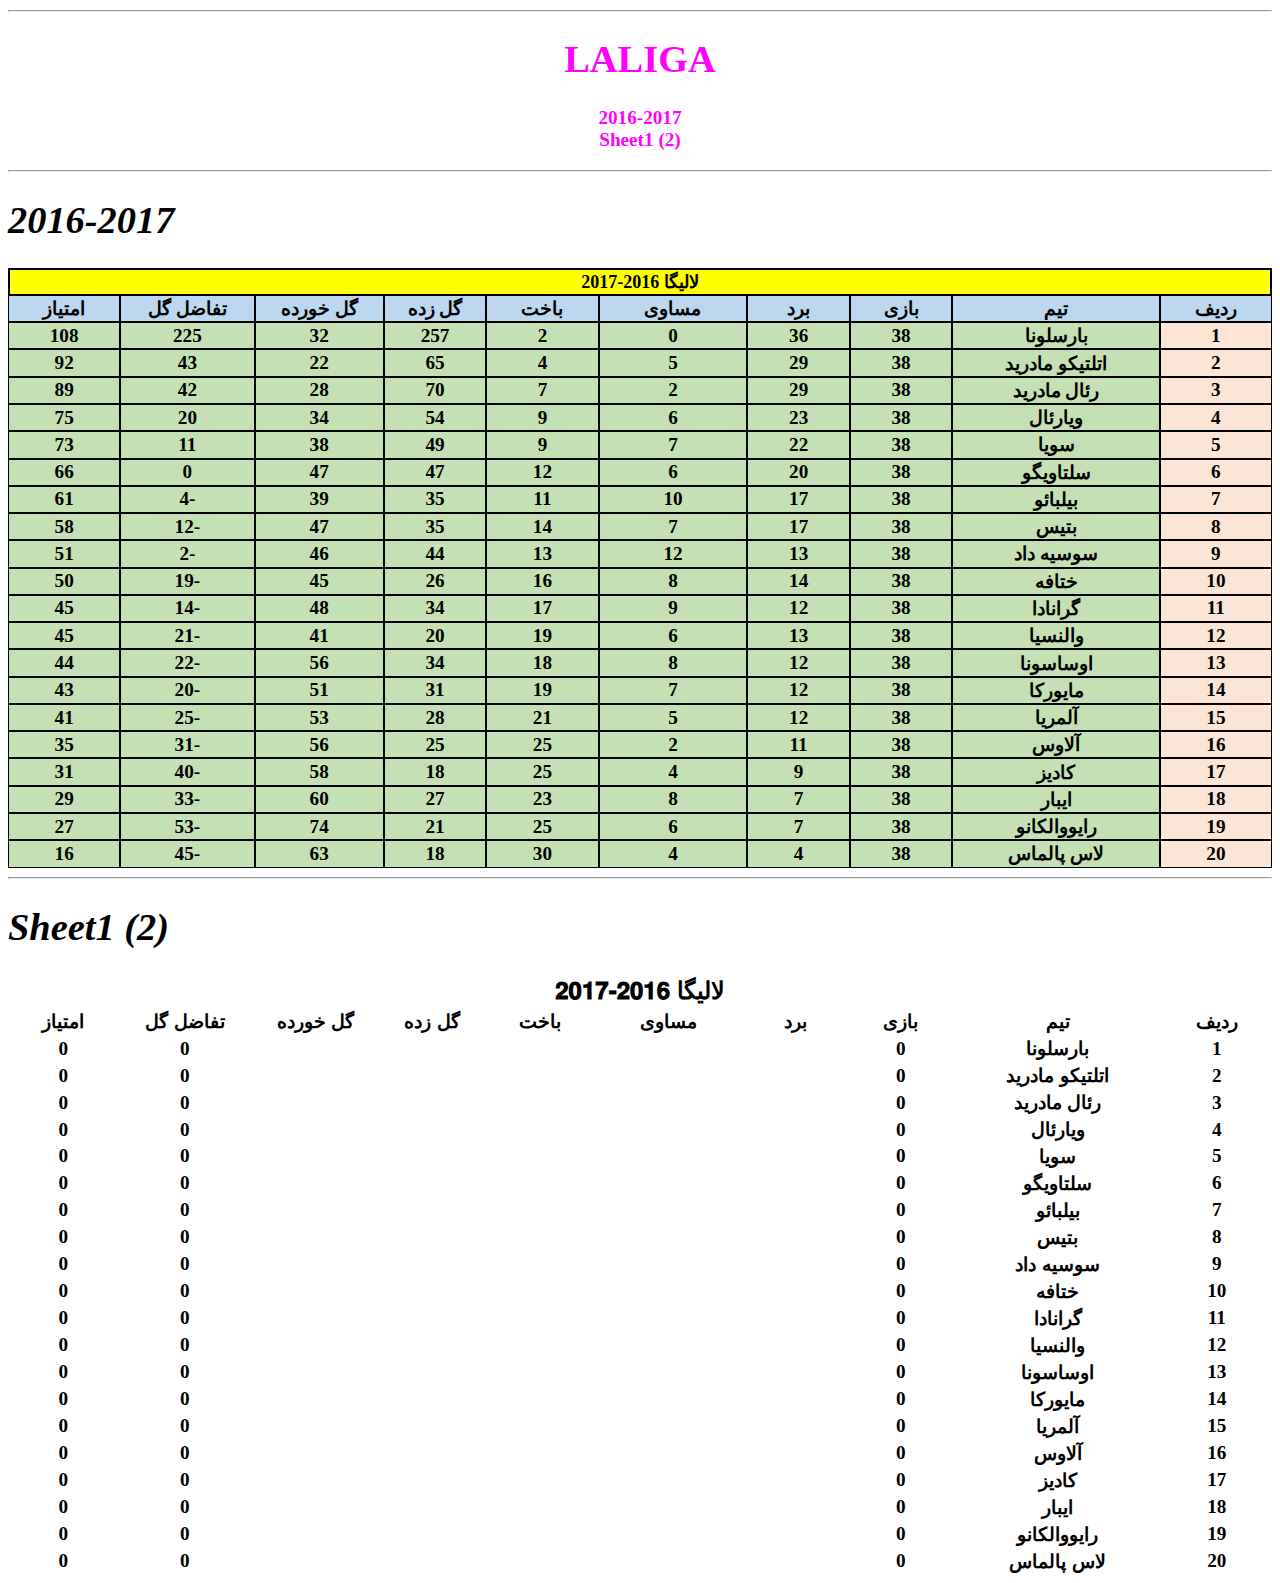
<file: table.html>
<!DOCTYPE HTML PUBLIC "-//W3C//DTD HTML 4.0 Transitional//EN">

<html>
<head>
	
	<meta http-equiv="content-type" content="text/html; charset=iso-8859-1"/>
	<title></title>
	<meta name="generator" content="https://conversiontools.io" />
	<meta name="author" content="morteza abedi"/>
	<meta name="created" content="2015-06-05T18:17:20"/>
	<meta name="changedby" content="morteza abedi"/>
	<meta name="changed" content="2023-12-07T05:42:40"/>
	<meta name="AppVersion" content="16.0300"/>
	<meta name="DocSecurity" content="0"/>
	<meta name="HyperlinksChanged" content="false"/>
	<meta name="LinksUpToDate" content="false"/>
	<meta name="ScaleCrop" content="false"/>
	<meta name="ShareDoc" content="false"/>
	
	<style type="text/css">
		table{
			direction: rtl;
			width: 100%;
            height: 600px;
            margin: 0
            auto;
    
		}
		body,div,table,thead,tbody,tfoot,tr,th,td,p { font-family:"Calibri"; font-size:1.2rem;font-weight: bold; }
		a.comment-indicator:hover + comment { background:#ffd; position:absolute; display:block; border:1px solid black; padding:0.5em;  } 
		a.comment-indicator { background:red; display:inline-block; border:1px solid black; width:0.5em; height:0.5em;  } 
		comment { display:none;  } 
        .head,
        .head a{
            color: #f0ff;
            text-decoration: none;
        }
		@media (max-width:768px){
			body,div,table,thead,tbody,tfoot,tr,th,td,p{
				font-size: 0.8rem;
			}
		}
	</style>
	
</head>

<body>
<hr>
	<div class="head">
        <p><center>
            <h1>LALIGA</h1>
            <A HREF="#table0">2016-2017</A><br>
            <A HREF="#table1">Sheet1 (2)</A><br>
            
        </center></p>
    </div>
<hr>
<A NAME="table0"><h1> <em>2016-2017</em></h1></A>
<table cellspacing="0" border="0">
	<colgroup width="42"></colgroup>
	<colgroup width="68"></colgroup>
	<colgroup span="8" width="42"></colgroup>
	<tr>
		<td style="border-top: 2px solid #000000; border-bottom: 2px solid #000000; border-left: 2px solid #000000; border-right: 2px solid #000000" colspan=10 height="24" align="center" valign=middle bgcolor="#FFFF00"><b><font face="Vazirmatn" size=4 color="#000000">&#1604;&#1575;&#1604;&#1740;&#1711;&#1575; 2016-2017</font></b></td>
		</tr>
	<tr>
		<td style="border-bottom: 1px solid #000000; border-left: 1px solid #000000; border-right: 1px solid #000000" height="20" align="center" valign=middle bgcolor="#BDD7EE"><font face="Vazirmatn" color="#000000">&#1585;&#1583;&#1740;&#1601;</font></td>
		<td style="border-bottom: 1px solid #000000; border-left: 1px solid #000000; border-right: 1px solid #000000" align="center" valign=middle bgcolor="#BDD7EE"><font face="Vazirmatn" color="#000000">&#1578;&#1740;&#1605;</font></td>
		<td style="border-bottom: 1px solid #000000; border-left: 1px solid #000000; border-right: 1px solid #000000" align="center" valign=middle bgcolor="#BDD7EE"><font face="Vazirmatn" color="#000000">&#1576;&#1575;&#1586;&#1740;</font></td>
		<td style="border-bottom: 1px solid #000000; border-left: 1px solid #000000; border-right: 1px solid #000000" align="center" valign=middle bgcolor="#BDD7EE"><font face="Vazirmatn" color="#000000">&#1576;&#1585;&#1583;</font></td>
		<td style="border-bottom: 1px solid #000000; border-left: 1px solid #000000; border-right: 1px solid #000000" align="center" valign=middle bgcolor="#BDD7EE"><font face="Vazirmatn" color="#000000">&#1605;&#1587;&#1575;&#1608;&#1740;</font></td>
		<td style="border-bottom: 1px solid #000000; border-left: 1px solid #000000; border-right: 1px solid #000000" align="center" valign=middle bgcolor="#BDD7EE"><font face="Vazirmatn" color="#000000">&#1576;&#1575;&#1582;&#1578;</font></td>
		<td style="border-bottom: 1px solid #000000; border-left: 1px solid #000000; border-right: 1px solid #000000" align="center" valign=middle bgcolor="#BDD7EE"><font face="Vazirmatn" color="#000000">&#1711;&#1604; &#1586;&#1583;&#1607;</font></td>
		<td style="border-bottom: 1px solid #000000; border-left: 1px solid #000000; border-right: 1px solid #000000" align="center" valign=middle bgcolor="#BDD7EE"><font face="Vazirmatn" color="#000000">&#1711;&#1604; &#1582;&#1608;&#1585;&#1583;&#1607;</font></td>
		<td style="border-bottom: 1px solid #000000; border-left: 1px solid #000000; border-right: 1px solid #000000" align="center" valign=middle bgcolor="#BDD7EE"><font face="Vazirmatn" color="#000000">&#1578;&#1601;&#1575;&#1590;&#1604; &#1711;&#1604;</font></td>
		<td style="border-bottom: 1px solid #000000; border-left: 1px solid #000000; border-right: 1px solid #000000" align="center" valign=middle bgcolor="#BDD7EE"><font face="Vazirmatn" color="#000000">&#1575;&#1605;&#1578;&#1740;&#1575;&#1586;</font></td>
	</tr>
	<tr>
		<td style="border-top: 1px solid #000000; border-bottom: 1px solid #000000; border-left: 1px solid #000000; border-right: 1px solid #000000" height="20" align="center" valign=middle bgcolor="#FBE5D6" sdval="1" sdnum="1033;"><font face="Vazirmatn" color="#000000">1</font></td>
		<td style="border-top: 1px solid #000000; border-bottom: 1px solid #000000; border-left: 1px solid #000000; border-right: 1px solid #000000" align="center" valign=middle bgcolor="#C5E0B4"><font face="Vazirmatn" color="#000000">&#1576;&#1575;&#1585;&#1587;&#1604;&#1608;&#1606;&#1575;</font></td>
		<td style="border-top: 1px solid #000000; border-bottom: 1px solid #000000; border-left: 1px solid #000000; border-right: 1px solid #000000" align="center" valign=middle bgcolor="#C5E0B4" sdval="38" sdnum="1033;"><font face="Vazirmatn" color="#000000">38</font></td>
		<td style="border-top: 1px solid #000000; border-bottom: 1px solid #000000; border-left: 1px solid #000000; border-right: 1px solid #000000" align="center" valign=middle bgcolor="#C5E0B4" sdval="36" sdnum="1033;"><font face="Vazirmatn" color="#000000">36</font></td>
		<td style="border-top: 1px solid #000000; border-bottom: 1px solid #000000; border-left: 1px solid #000000; border-right: 1px solid #000000" align="center" valign=middle bgcolor="#C5E0B4" sdval="0" sdnum="1033;"><font face="Vazirmatn" color="#000000">0</font></td>
		<td style="border-top: 1px solid #000000; border-bottom: 1px solid #000000; border-left: 1px solid #000000; border-right: 1px solid #000000" align="center" valign=middle bgcolor="#C5E0B4" sdval="2" sdnum="1033;"><font face="Vazirmatn" color="#000000">2</font></td>
		<td style="border-top: 1px solid #000000; border-bottom: 1px solid #000000; border-left: 1px solid #000000; border-right: 1px solid #000000" align="center" valign=middle bgcolor="#C5E0B4" sdval="257" sdnum="1033;"><font face="Vazirmatn" color="#000000">257</font></td>
		<td style="border-top: 1px solid #000000; border-bottom: 1px solid #000000; border-left: 1px solid #000000; border-right: 1px solid #000000" align="center" valign=middle bgcolor="#C5E0B4" sdval="32" sdnum="1033;"><font face="Vazirmatn" color="#000000">32</font></td>
		<td style="border-top: 1px solid #000000; border-bottom: 1px solid #000000; border-left: 1px solid #000000; border-right: 1px solid #000000" align="center" valign=middle bgcolor="#C5E0B4" sdval="225" sdnum="1033;"><font face="Vazirmatn" color="#000000">225</font></td>
		<td style="border-top: 1px solid #000000; border-bottom: 1px solid #000000; border-left: 1px solid #000000; border-right: 1px solid #000000" align="center" valign=middle bgcolor="#C5E0B4" sdval="108" sdnum="1033;"><font face="Vazirmatn" color="#000000">108</font></td>
	</tr>
	<tr>
		<td style="border-top: 1px solid #000000; border-bottom: 1px solid #000000; border-left: 1px solid #000000; border-right: 1px solid #000000" height="20" align="center" valign=middle bgcolor="#FBE5D6" sdval="2" sdnum="1033;"><font face="Vazirmatn" color="#000000">2</font></td>
		<td style="border-top: 1px solid #000000; border-bottom: 1px solid #000000; border-left: 1px solid #000000; border-right: 1px solid #000000" align="center" valign=middle bgcolor="#C5E0B4"><font face="Vazirmatn" color="#000000">&#1575;&#1578;&#1604;&#1578;&#1740;&#1705;&#1608; &#1605;&#1575;&#1583;&#1585;&#1740;&#1583;</font></td>
		<td style="border-top: 1px solid #000000; border-bottom: 1px solid #000000; border-left: 1px solid #000000; border-right: 1px solid #000000" align="center" valign=middle bgcolor="#C5E0B4" sdval="38" sdnum="1033;"><font face="Vazirmatn" color="#000000">38</font></td>
		<td style="border-top: 1px solid #000000; border-bottom: 1px solid #000000; border-left: 1px solid #000000; border-right: 1px solid #000000" align="center" valign=middle bgcolor="#C5E0B4" sdval="29" sdnum="1033;"><font face="Vazirmatn" color="#000000">29</font></td>
		<td style="border-top: 1px solid #000000; border-bottom: 1px solid #000000; border-left: 1px solid #000000; border-right: 1px solid #000000" align="center" valign=middle bgcolor="#C5E0B4" sdval="5" sdnum="1033;"><font face="Vazirmatn" color="#000000">5</font></td>
		<td style="border-top: 1px solid #000000; border-bottom: 1px solid #000000; border-left: 1px solid #000000; border-right: 1px solid #000000" align="center" valign=middle bgcolor="#C5E0B4" sdval="4" sdnum="1033;"><font face="Vazirmatn" color="#000000">4</font></td>
		<td style="border-top: 1px solid #000000; border-bottom: 1px solid #000000; border-left: 1px solid #000000; border-right: 1px solid #000000" align="center" valign=middle bgcolor="#C5E0B4" sdval="65" sdnum="1033;"><font face="Vazirmatn" color="#000000">65</font></td>
		<td style="border-top: 1px solid #000000; border-bottom: 1px solid #000000; border-left: 1px solid #000000; border-right: 1px solid #000000" align="center" valign=middle bgcolor="#C5E0B4" sdval="22" sdnum="1033;"><font face="Vazirmatn" color="#000000">22</font></td>
		<td style="border-top: 1px solid #000000; border-bottom: 1px solid #000000; border-left: 1px solid #000000; border-right: 1px solid #000000" align="center" valign=middle bgcolor="#C5E0B4" sdval="43" sdnum="1033;"><font face="Vazirmatn" color="#000000">43</font></td>
		<td style="border-top: 1px solid #000000; border-bottom: 1px solid #000000; border-left: 1px solid #000000; border-right: 1px solid #000000" align="center" valign=middle bgcolor="#C5E0B4" sdval="92" sdnum="1033;"><font face="Vazirmatn" color="#000000">92</font></td>
	</tr>
	<tr>
		<td style="border-top: 1px solid #000000; border-bottom: 1px solid #000000; border-left: 1px solid #000000; border-right: 1px solid #000000" height="20" align="center" valign=middle bgcolor="#FBE5D6" sdval="3" sdnum="1033;"><font face="Vazirmatn" color="#000000">3</font></td>
		<td style="border-top: 1px solid #000000; border-bottom: 1px solid #000000; border-left: 1px solid #000000; border-right: 1px solid #000000" align="center" valign=middle bgcolor="#C5E0B4"><font face="Vazirmatn" color="#000000">&#1585;&#1574;&#1575;&#1604; &#1605;&#1575;&#1583;&#1585;&#1740;&#1583;</font></td>
		<td style="border-top: 1px solid #000000; border-bottom: 1px solid #000000; border-left: 1px solid #000000; border-right: 1px solid #000000" align="center" valign=middle bgcolor="#C5E0B4" sdval="38" sdnum="1033;"><font face="Vazirmatn" color="#000000">38</font></td>
		<td style="border-top: 1px solid #000000; border-bottom: 1px solid #000000; border-left: 1px solid #000000; border-right: 1px solid #000000" align="center" valign=middle bgcolor="#C5E0B4" sdval="29" sdnum="1033;"><font face="Vazirmatn" color="#000000">29</font></td>
		<td style="border-top: 1px solid #000000; border-bottom: 1px solid #000000; border-left: 1px solid #000000; border-right: 1px solid #000000" align="center" valign=middle bgcolor="#C5E0B4" sdval="2" sdnum="1033;"><font face="Vazirmatn" color="#000000">2</font></td>
		<td style="border-top: 1px solid #000000; border-bottom: 1px solid #000000; border-left: 1px solid #000000; border-right: 1px solid #000000" align="center" valign=middle bgcolor="#C5E0B4" sdval="7" sdnum="1033;"><font face="Vazirmatn" color="#000000">7</font></td>
		<td style="border-top: 1px solid #000000; border-bottom: 1px solid #000000; border-left: 1px solid #000000; border-right: 1px solid #000000" align="center" valign=middle bgcolor="#C5E0B4" sdval="70" sdnum="1033;"><font face="Vazirmatn" color="#000000">70</font></td>
		<td style="border-top: 1px solid #000000; border-bottom: 1px solid #000000; border-left: 1px solid #000000; border-right: 1px solid #000000" align="center" valign=middle bgcolor="#C5E0B4" sdval="28" sdnum="1033;"><font face="Vazirmatn" color="#000000">28</font></td>
		<td style="border-top: 1px solid #000000; border-bottom: 1px solid #000000; border-left: 1px solid #000000; border-right: 1px solid #000000" align="center" valign=middle bgcolor="#C5E0B4" sdval="42" sdnum="1033;"><font face="Vazirmatn" color="#000000">42</font></td>
		<td style="border-top: 1px solid #000000; border-bottom: 1px solid #000000; border-left: 1px solid #000000; border-right: 1px solid #000000" align="center" valign=middle bgcolor="#C5E0B4" sdval="89" sdnum="1033;"><font face="Vazirmatn" color="#000000">89</font></td>
	</tr>
	<tr>
		<td style="border-top: 1px solid #000000; border-bottom: 1px solid #000000; border-left: 1px solid #000000; border-right: 1px solid #000000" height="20" align="center" valign=middle bgcolor="#FBE5D6" sdval="4" sdnum="1033;"><font face="Vazirmatn" color="#000000">4</font></td>
		<td style="border-top: 1px solid #000000; border-bottom: 1px solid #000000; border-left: 1px solid #000000; border-right: 1px solid #000000" align="center" valign=middle bgcolor="#C5E0B4"><font face="Vazirmatn" color="#000000">&#1608;&#1740;&#1575;&#1585;&#1574;&#1575;&#1604;</font></td>
		<td style="border-top: 1px solid #000000; border-bottom: 1px solid #000000; border-left: 1px solid #000000; border-right: 1px solid #000000" align="center" valign=middle bgcolor="#C5E0B4" sdval="38" sdnum="1033;"><font face="Vazirmatn" color="#000000">38</font></td>
		<td style="border-top: 1px solid #000000; border-bottom: 1px solid #000000; border-left: 1px solid #000000; border-right: 1px solid #000000" align="center" valign=middle bgcolor="#C5E0B4" sdval="23" sdnum="1033;"><font face="Vazirmatn" color="#000000">23</font></td>
		<td style="border-top: 1px solid #000000; border-bottom: 1px solid #000000; border-left: 1px solid #000000; border-right: 1px solid #000000" align="center" valign=middle bgcolor="#C5E0B4" sdval="6" sdnum="1033;"><font face="Vazirmatn" color="#000000">6</font></td>
		<td style="border-top: 1px solid #000000; border-bottom: 1px solid #000000; border-left: 1px solid #000000; border-right: 1px solid #000000" align="center" valign=middle bgcolor="#C5E0B4" sdval="9" sdnum="1033;"><font face="Vazirmatn" color="#000000">9</font></td>
		<td style="border-top: 1px solid #000000; border-bottom: 1px solid #000000; border-left: 1px solid #000000; border-right: 1px solid #000000" align="center" valign=middle bgcolor="#C5E0B4" sdval="54" sdnum="1033;"><font face="Vazirmatn" color="#000000">54</font></td>
		<td style="border-top: 1px solid #000000; border-bottom: 1px solid #000000; border-left: 1px solid #000000; border-right: 1px solid #000000" align="center" valign=middle bgcolor="#C5E0B4" sdval="34" sdnum="1033;"><font face="Vazirmatn" color="#000000">34</font></td>
		<td style="border-top: 1px solid #000000; border-bottom: 1px solid #000000; border-left: 1px solid #000000; border-right: 1px solid #000000" align="center" valign=middle bgcolor="#C5E0B4" sdval="20" sdnum="1033;"><font face="Vazirmatn" color="#000000">20</font></td>
		<td style="border-top: 1px solid #000000; border-bottom: 1px solid #000000; border-left: 1px solid #000000; border-right: 1px solid #000000" align="center" valign=middle bgcolor="#C5E0B4" sdval="75" sdnum="1033;"><font face="Vazirmatn" color="#000000">75</font></td>
	</tr>
	<tr>
		<td style="border-top: 1px solid #000000; border-bottom: 1px solid #000000; border-left: 1px solid #000000; border-right: 1px solid #000000" height="20" align="center" valign=middle bgcolor="#FBE5D6" sdval="5" sdnum="1033;"><font face="Vazirmatn" color="#000000">5</font></td>
		<td style="border-top: 1px solid #000000; border-bottom: 1px solid #000000; border-left: 1px solid #000000; border-right: 1px solid #000000" align="center" valign=middle bgcolor="#C5E0B4"><font face="Vazirmatn" color="#000000">&#1587;&#1608;&#1740;&#1575;</font></td>
		<td style="border-top: 1px solid #000000; border-bottom: 1px solid #000000; border-left: 1px solid #000000; border-right: 1px solid #000000" align="center" valign=middle bgcolor="#C5E0B4" sdval="38" sdnum="1033;"><font face="Vazirmatn" color="#000000">38</font></td>
		<td style="border-top: 1px solid #000000; border-bottom: 1px solid #000000; border-left: 1px solid #000000; border-right: 1px solid #000000" align="center" valign=middle bgcolor="#C5E0B4" sdval="22" sdnum="1033;"><font face="Vazirmatn" color="#000000">22</font></td>
		<td style="border-top: 1px solid #000000; border-bottom: 1px solid #000000; border-left: 1px solid #000000; border-right: 1px solid #000000" align="center" valign=middle bgcolor="#C5E0B4" sdval="7" sdnum="1033;"><font face="Vazirmatn" color="#000000">7</font></td>
		<td style="border-top: 1px solid #000000; border-bottom: 1px solid #000000; border-left: 1px solid #000000; border-right: 1px solid #000000" align="center" valign=middle bgcolor="#C5E0B4" sdval="9" sdnum="1033;"><font face="Vazirmatn" color="#000000">9</font></td>
		<td style="border-top: 1px solid #000000; border-bottom: 1px solid #000000; border-left: 1px solid #000000; border-right: 1px solid #000000" align="center" valign=middle bgcolor="#C5E0B4" sdval="49" sdnum="1033;"><font face="Vazirmatn" color="#000000">49</font></td>
		<td style="border-top: 1px solid #000000; border-bottom: 1px solid #000000; border-left: 1px solid #000000; border-right: 1px solid #000000" align="center" valign=middle bgcolor="#C5E0B4" sdval="38" sdnum="1033;"><font face="Vazirmatn" color="#000000">38</font></td>
		<td style="border-top: 1px solid #000000; border-bottom: 1px solid #000000; border-left: 1px solid #000000; border-right: 1px solid #000000" align="center" valign=middle bgcolor="#C5E0B4" sdval="11" sdnum="1033;"><font face="Vazirmatn" color="#000000">11</font></td>
		<td style="border-top: 1px solid #000000; border-bottom: 1px solid #000000; border-left: 1px solid #000000; border-right: 1px solid #000000" align="center" valign=middle bgcolor="#C5E0B4" sdval="73" sdnum="1033;"><font face="Vazirmatn" color="#000000">73</font></td>
	</tr>
	<tr>
		<td style="border-top: 1px solid #000000; border-bottom: 1px solid #000000; border-left: 1px solid #000000; border-right: 1px solid #000000" height="20" align="center" valign=middle bgcolor="#FBE5D6" sdval="6" sdnum="1033;"><font face="Vazirmatn" color="#000000">6</font></td>
		<td style="border-top: 1px solid #000000; border-bottom: 1px solid #000000; border-left: 1px solid #000000; border-right: 1px solid #000000" align="center" valign=middle bgcolor="#C5E0B4"><font face="Vazirmatn" color="#000000">&#1587;&#1604;&#1578;&#1575;&#1608;&#1740;&#1711;&#1608;</font></td>
		<td style="border-top: 1px solid #000000; border-bottom: 1px solid #000000; border-left: 1px solid #000000; border-right: 1px solid #000000" align="center" valign=middle bgcolor="#C5E0B4" sdval="38" sdnum="1033;"><font face="Vazirmatn" color="#000000">38</font></td>
		<td style="border-top: 1px solid #000000; border-bottom: 1px solid #000000; border-left: 1px solid #000000; border-right: 1px solid #000000" align="center" valign=middle bgcolor="#C5E0B4" sdval="20" sdnum="1033;"><font face="Vazirmatn" color="#000000">20</font></td>
		<td style="border-top: 1px solid #000000; border-bottom: 1px solid #000000; border-left: 1px solid #000000; border-right: 1px solid #000000" align="center" valign=middle bgcolor="#C5E0B4" sdval="6" sdnum="1033;"><font face="Vazirmatn" color="#000000">6</font></td>
		<td style="border-top: 1px solid #000000; border-bottom: 1px solid #000000; border-left: 1px solid #000000; border-right: 1px solid #000000" align="center" valign=middle bgcolor="#C5E0B4" sdval="12" sdnum="1033;"><font face="Vazirmatn" color="#000000">12</font></td>
		<td style="border-top: 1px solid #000000; border-bottom: 1px solid #000000; border-left: 1px solid #000000; border-right: 1px solid #000000" align="center" valign=middle bgcolor="#C5E0B4" sdval="47" sdnum="1033;"><font face="Vazirmatn" color="#000000">47</font></td>
		<td style="border-top: 1px solid #000000; border-bottom: 1px solid #000000; border-left: 1px solid #000000; border-right: 1px solid #000000" align="center" valign=middle bgcolor="#C5E0B4" sdval="47" sdnum="1033;"><font face="Vazirmatn" color="#000000">47</font></td>
		<td style="border-top: 1px solid #000000; border-bottom: 1px solid #000000; border-left: 1px solid #000000; border-right: 1px solid #000000" align="center" valign=middle bgcolor="#C5E0B4" sdval="0" sdnum="1033;"><font face="Vazirmatn" color="#000000">0</font></td>
		<td style="border-top: 1px solid #000000; border-bottom: 1px solid #000000; border-left: 1px solid #000000; border-right: 1px solid #000000" align="center" valign=middle bgcolor="#C5E0B4" sdval="66" sdnum="1033;"><font face="Vazirmatn" color="#000000">66</font></td>
	</tr>
	<tr>
		<td style="border-top: 1px solid #000000; border-bottom: 1px solid #000000; border-left: 1px solid #000000; border-right: 1px solid #000000" height="20" align="center" valign=middle bgcolor="#FBE5D6" sdval="7" sdnum="1033;"><font face="Vazirmatn" color="#000000">7</font></td>
		<td style="border-top: 1px solid #000000; border-bottom: 1px solid #000000; border-left: 1px solid #000000; border-right: 1px solid #000000" align="center" valign=middle bgcolor="#C5E0B4"><font face="Vazirmatn" color="#000000">&#1576;&#1740;&#1604;&#1576;&#1575;&#1574;&#1608;</font></td>
		<td style="border-top: 1px solid #000000; border-bottom: 1px solid #000000; border-left: 1px solid #000000; border-right: 1px solid #000000" align="center" valign=middle bgcolor="#C5E0B4" sdval="38" sdnum="1033;"><font face="Vazirmatn" color="#000000">38</font></td>
		<td style="border-top: 1px solid #000000; border-bottom: 1px solid #000000; border-left: 1px solid #000000; border-right: 1px solid #000000" align="center" valign=middle bgcolor="#C5E0B4" sdval="17" sdnum="1033;"><font face="Vazirmatn" color="#000000">17</font></td>
		<td style="border-top: 1px solid #000000; border-bottom: 1px solid #000000; border-left: 1px solid #000000; border-right: 1px solid #000000" align="center" valign=middle bgcolor="#C5E0B4" sdval="10" sdnum="1033;"><font face="Vazirmatn" color="#000000">10</font></td>
		<td style="border-top: 1px solid #000000; border-bottom: 1px solid #000000; border-left: 1px solid #000000; border-right: 1px solid #000000" align="center" valign=middle bgcolor="#C5E0B4" sdval="11" sdnum="1033;"><font face="Vazirmatn" color="#000000">11</font></td>
		<td style="border-top: 1px solid #000000; border-bottom: 1px solid #000000; border-left: 1px solid #000000; border-right: 1px solid #000000" align="center" valign=middle bgcolor="#C5E0B4" sdval="35" sdnum="1033;"><font face="Vazirmatn" color="#000000">35</font></td>
		<td style="border-top: 1px solid #000000; border-bottom: 1px solid #000000; border-left: 1px solid #000000; border-right: 1px solid #000000" align="center" valign=middle bgcolor="#C5E0B4" sdval="39" sdnum="1033;"><font face="Vazirmatn" color="#000000">39</font></td>
		<td style="border-top: 1px solid #000000; border-bottom: 1px solid #000000; border-left: 1px solid #000000; border-right: 1px solid #000000" align="center" valign=middle bgcolor="#C5E0B4" sdval="-4" sdnum="1033;"><font face="Vazirmatn" color="#000000">-4</font></td>
		<td style="border-top: 1px solid #000000; border-bottom: 1px solid #000000; border-left: 1px solid #000000; border-right: 1px solid #000000" align="center" valign=middle bgcolor="#C5E0B4" sdval="61" sdnum="1033;"><font face="Vazirmatn" color="#000000">61</font></td>
	</tr>
	<tr>
		<td style="border-top: 1px solid #000000; border-bottom: 1px solid #000000; border-left: 1px solid #000000; border-right: 1px solid #000000" height="20" align="center" valign=middle bgcolor="#FBE5D6" sdval="8" sdnum="1033;"><font face="Vazirmatn" color="#000000">8</font></td>
		<td style="border-top: 1px solid #000000; border-bottom: 1px solid #000000; border-left: 1px solid #000000; border-right: 1px solid #000000" align="center" valign=middle bgcolor="#C5E0B4"><font face="Vazirmatn" color="#000000">&#1576;&#1578;&#1740;&#1587;</font></td>
		<td style="border-top: 1px solid #000000; border-bottom: 1px solid #000000; border-left: 1px solid #000000; border-right: 1px solid #000000" align="center" valign=middle bgcolor="#C5E0B4" sdval="38" sdnum="1033;"><font face="Vazirmatn" color="#000000">38</font></td>
		<td style="border-top: 1px solid #000000; border-bottom: 1px solid #000000; border-left: 1px solid #000000; border-right: 1px solid #000000" align="center" valign=middle bgcolor="#C5E0B4" sdval="17" sdnum="1033;"><font face="Vazirmatn" color="#000000">17</font></td>
		<td style="border-top: 1px solid #000000; border-bottom: 1px solid #000000; border-left: 1px solid #000000; border-right: 1px solid #000000" align="center" valign=middle bgcolor="#C5E0B4" sdval="7" sdnum="1033;"><font face="Vazirmatn" color="#000000">7</font></td>
		<td style="border-top: 1px solid #000000; border-bottom: 1px solid #000000; border-left: 1px solid #000000; border-right: 1px solid #000000" align="center" valign=middle bgcolor="#C5E0B4" sdval="14" sdnum="1033;"><font face="Vazirmatn" color="#000000">14</font></td>
		<td style="border-top: 1px solid #000000; border-bottom: 1px solid #000000; border-left: 1px solid #000000; border-right: 1px solid #000000" align="center" valign=middle bgcolor="#C5E0B4" sdval="35" sdnum="1033;"><font face="Vazirmatn" color="#000000">35</font></td>
		<td style="border-top: 1px solid #000000; border-bottom: 1px solid #000000; border-left: 1px solid #000000; border-right: 1px solid #000000" align="center" valign=middle bgcolor="#C5E0B4" sdval="47" sdnum="1033;"><font face="Vazirmatn" color="#000000">47</font></td>
		<td style="border-top: 1px solid #000000; border-bottom: 1px solid #000000; border-left: 1px solid #000000; border-right: 1px solid #000000" align="center" valign=middle bgcolor="#C5E0B4" sdval="-12" sdnum="1033;"><font face="Vazirmatn" color="#000000">-12</font></td>
		<td style="border-top: 1px solid #000000; border-bottom: 1px solid #000000; border-left: 1px solid #000000; border-right: 1px solid #000000" align="center" valign=middle bgcolor="#C5E0B4" sdval="58" sdnum="1033;"><font face="Vazirmatn" color="#000000">58</font></td>
	</tr>
	<tr>
		<td style="border-top: 1px solid #000000; border-bottom: 1px solid #000000; border-left: 1px solid #000000; border-right: 1px solid #000000" height="20" align="center" valign=middle bgcolor="#FBE5D6" sdval="9" sdnum="1033;"><font face="Vazirmatn" color="#000000">9</font></td>
		<td style="border-top: 1px solid #000000; border-bottom: 1px solid #000000; border-left: 1px solid #000000; border-right: 1px solid #000000" align="center" valign=middle bgcolor="#C5E0B4"><font face="Vazirmatn" color="#000000">&#1587;&#1608;&#1587;&#1740;&#1607; &#1583;&#1575;&#1583;</font></td>
		<td style="border-top: 1px solid #000000; border-bottom: 1px solid #000000; border-left: 1px solid #000000; border-right: 1px solid #000000" align="center" valign=middle bgcolor="#C5E0B4" sdval="38" sdnum="1033;"><font face="Vazirmatn" color="#000000">38</font></td>
		<td style="border-top: 1px solid #000000; border-bottom: 1px solid #000000; border-left: 1px solid #000000; border-right: 1px solid #000000" align="center" valign=middle bgcolor="#C5E0B4" sdval="13" sdnum="1033;"><font face="Vazirmatn" color="#000000">13</font></td>
		<td style="border-top: 1px solid #000000; border-bottom: 1px solid #000000; border-left: 1px solid #000000; border-right: 1px solid #000000" align="center" valign=middle bgcolor="#C5E0B4" sdval="12" sdnum="1033;"><font face="Vazirmatn" color="#000000">12</font></td>
		<td style="border-top: 1px solid #000000; border-bottom: 1px solid #000000; border-left: 1px solid #000000; border-right: 1px solid #000000" align="center" valign=middle bgcolor="#C5E0B4" sdval="13" sdnum="1033;"><font face="Vazirmatn" color="#000000">13</font></td>
		<td style="border-top: 1px solid #000000; border-bottom: 1px solid #000000; border-left: 1px solid #000000; border-right: 1px solid #000000" align="center" valign=middle bgcolor="#C5E0B4" sdval="44" sdnum="1033;"><font face="Vazirmatn" color="#000000">44</font></td>
		<td style="border-top: 1px solid #000000; border-bottom: 1px solid #000000; border-left: 1px solid #000000; border-right: 1px solid #000000" align="center" valign=middle bgcolor="#C5E0B4" sdval="46" sdnum="1033;"><font face="Vazirmatn" color="#000000">46</font></td>
		<td style="border-top: 1px solid #000000; border-bottom: 1px solid #000000; border-left: 1px solid #000000; border-right: 1px solid #000000" align="center" valign=middle bgcolor="#C5E0B4" sdval="-2" sdnum="1033;"><font face="Vazirmatn" color="#000000">-2</font></td>
		<td style="border-top: 1px solid #000000; border-bottom: 1px solid #000000; border-left: 1px solid #000000; border-right: 1px solid #000000" align="center" valign=middle bgcolor="#C5E0B4" sdval="51" sdnum="1033;"><font face="Vazirmatn" color="#000000">51</font></td>
	</tr>
	<tr>
		<td style="border-top: 1px solid #000000; border-bottom: 1px solid #000000; border-left: 1px solid #000000; border-right: 1px solid #000000" height="20" align="center" valign=middle bgcolor="#FBE5D6" sdval="10" sdnum="1033;"><font face="Vazirmatn" color="#000000">10</font></td>
		<td style="border-top: 1px solid #000000; border-bottom: 1px solid #000000; border-left: 1px solid #000000; border-right: 1px solid #000000" align="center" valign=middle bgcolor="#C5E0B4"><font face="Vazirmatn" color="#000000">&#1582;&#1578;&#1575;&#1601;&#1607;</font></td>
		<td style="border-top: 1px solid #000000; border-bottom: 1px solid #000000; border-left: 1px solid #000000; border-right: 1px solid #000000" align="center" valign=middle bgcolor="#C5E0B4" sdval="38" sdnum="1033;"><font face="Vazirmatn" color="#000000">38</font></td>
		<td style="border-top: 1px solid #000000; border-bottom: 1px solid #000000; border-left: 1px solid #000000; border-right: 1px solid #000000" align="center" valign=middle bgcolor="#C5E0B4" sdval="14" sdnum="1033;"><font face="Vazirmatn" color="#000000">14</font></td>
		<td style="border-top: 1px solid #000000; border-bottom: 1px solid #000000; border-left: 1px solid #000000; border-right: 1px solid #000000" align="center" valign=middle bgcolor="#C5E0B4" sdval="8" sdnum="1033;"><font face="Vazirmatn" color="#000000">8</font></td>
		<td style="border-top: 1px solid #000000; border-bottom: 1px solid #000000; border-left: 1px solid #000000; border-right: 1px solid #000000" align="center" valign=middle bgcolor="#C5E0B4" sdval="16" sdnum="1033;"><font face="Vazirmatn" color="#000000">16</font></td>
		<td style="border-top: 1px solid #000000; border-bottom: 1px solid #000000; border-left: 1px solid #000000; border-right: 1px solid #000000" align="center" valign=middle bgcolor="#C5E0B4" sdval="26" sdnum="1033;"><font face="Vazirmatn" color="#000000">26</font></td>
		<td style="border-top: 1px solid #000000; border-bottom: 1px solid #000000; border-left: 1px solid #000000; border-right: 1px solid #000000" align="center" valign=middle bgcolor="#C5E0B4" sdval="45" sdnum="1033;"><font face="Vazirmatn" color="#000000">45</font></td>
		<td style="border-top: 1px solid #000000; border-bottom: 1px solid #000000; border-left: 1px solid #000000; border-right: 1px solid #000000" align="center" valign=middle bgcolor="#C5E0B4" sdval="-19" sdnum="1033;"><font face="Vazirmatn" color="#000000">-19</font></td>
		<td style="border-top: 1px solid #000000; border-bottom: 1px solid #000000; border-left: 1px solid #000000; border-right: 1px solid #000000" align="center" valign=middle bgcolor="#C5E0B4" sdval="50" sdnum="1033;"><font face="Vazirmatn" color="#000000">50</font></td>
	</tr>
	<tr>
		<td style="border-top: 1px solid #000000; border-bottom: 1px solid #000000; border-left: 1px solid #000000; border-right: 1px solid #000000" height="20" align="center" valign=middle bgcolor="#FBE5D6" sdval="11" sdnum="1033;"><font face="Vazirmatn" color="#000000">11</font></td>
		<td style="border-top: 1px solid #000000; border-bottom: 1px solid #000000; border-left: 1px solid #000000; border-right: 1px solid #000000" align="center" valign=middle bgcolor="#C5E0B4"><font face="Vazirmatn" color="#000000">&#1711;&#1585;&#1575;&#1606;&#1575;&#1583;&#1575;</font></td>
		<td style="border-top: 1px solid #000000; border-bottom: 1px solid #000000; border-left: 1px solid #000000; border-right: 1px solid #000000" align="center" valign=middle bgcolor="#C5E0B4" sdval="38" sdnum="1033;"><font face="Vazirmatn" color="#000000">38</font></td>
		<td style="border-top: 1px solid #000000; border-bottom: 1px solid #000000; border-left: 1px solid #000000; border-right: 1px solid #000000" align="center" valign=middle bgcolor="#C5E0B4" sdval="12" sdnum="1033;"><font face="Vazirmatn" color="#000000">12</font></td>
		<td style="border-top: 1px solid #000000; border-bottom: 1px solid #000000; border-left: 1px solid #000000; border-right: 1px solid #000000" align="center" valign=middle bgcolor="#C5E0B4" sdval="9" sdnum="1033;"><font face="Vazirmatn" color="#000000">9</font></td>
		<td style="border-top: 1px solid #000000; border-bottom: 1px solid #000000; border-left: 1px solid #000000; border-right: 1px solid #000000" align="center" valign=middle bgcolor="#C5E0B4" sdval="17" sdnum="1033;"><font face="Vazirmatn" color="#000000">17</font></td>
		<td style="border-top: 1px solid #000000; border-bottom: 1px solid #000000; border-left: 1px solid #000000; border-right: 1px solid #000000" align="center" valign=middle bgcolor="#C5E0B4" sdval="34" sdnum="1033;"><font face="Vazirmatn" color="#000000">34</font></td>
		<td style="border-top: 1px solid #000000; border-bottom: 1px solid #000000; border-left: 1px solid #000000; border-right: 1px solid #000000" align="center" valign=middle bgcolor="#C5E0B4" sdval="48" sdnum="1033;"><font face="Vazirmatn" color="#000000">48</font></td>
		<td style="border-top: 1px solid #000000; border-bottom: 1px solid #000000; border-left: 1px solid #000000; border-right: 1px solid #000000" align="center" valign=middle bgcolor="#C5E0B4" sdval="-14" sdnum="1033;"><font face="Vazirmatn" color="#000000">-14</font></td>
		<td style="border-top: 1px solid #000000; border-bottom: 1px solid #000000; border-left: 1px solid #000000; border-right: 1px solid #000000" align="center" valign=middle bgcolor="#C5E0B4" sdval="45" sdnum="1033;"><font face="Vazirmatn" color="#000000">45</font></td>
	</tr>
	<tr>
		<td style="border-top: 1px solid #000000; border-bottom: 1px solid #000000; border-left: 1px solid #000000; border-right: 1px solid #000000" height="20" align="center" valign=middle bgcolor="#FBE5D6" sdval="12" sdnum="1033;"><font face="Vazirmatn" color="#000000">12</font></td>
		<td style="border-top: 1px solid #000000; border-bottom: 1px solid #000000; border-left: 1px solid #000000; border-right: 1px solid #000000" align="center" valign=middle bgcolor="#C5E0B4"><font face="Vazirmatn" color="#000000">&#1608;&#1575;&#1604;&#1606;&#1587;&#1740;&#1575;</font></td>
		<td style="border-top: 1px solid #000000; border-bottom: 1px solid #000000; border-left: 1px solid #000000; border-right: 1px solid #000000" align="center" valign=middle bgcolor="#C5E0B4" sdval="38" sdnum="1033;"><font face="Vazirmatn" color="#000000">38</font></td>
		<td style="border-top: 1px solid #000000; border-bottom: 1px solid #000000; border-left: 1px solid #000000; border-right: 1px solid #000000" align="center" valign=middle bgcolor="#C5E0B4" sdval="13" sdnum="1033;"><font face="Vazirmatn" color="#000000">13</font></td>
		<td style="border-top: 1px solid #000000; border-bottom: 1px solid #000000; border-left: 1px solid #000000; border-right: 1px solid #000000" align="center" valign=middle bgcolor="#C5E0B4" sdval="6" sdnum="1033;"><font face="Vazirmatn" color="#000000">6</font></td>
		<td style="border-top: 1px solid #000000; border-bottom: 1px solid #000000; border-left: 1px solid #000000; border-right: 1px solid #000000" align="center" valign=middle bgcolor="#C5E0B4" sdval="19" sdnum="1033;"><font face="Vazirmatn" color="#000000">19</font></td>
		<td style="border-top: 1px solid #000000; border-bottom: 1px solid #000000; border-left: 1px solid #000000; border-right: 1px solid #000000" align="center" valign=middle bgcolor="#C5E0B4" sdval="20" sdnum="1033;"><font face="Vazirmatn" color="#000000">20</font></td>
		<td style="border-top: 1px solid #000000; border-bottom: 1px solid #000000; border-left: 1px solid #000000; border-right: 1px solid #000000" align="center" valign=middle bgcolor="#C5E0B4" sdval="41" sdnum="1033;"><font face="Vazirmatn" color="#000000">41</font></td>
		<td style="border-top: 1px solid #000000; border-bottom: 1px solid #000000; border-left: 1px solid #000000; border-right: 1px solid #000000" align="center" valign=middle bgcolor="#C5E0B4" sdval="-21" sdnum="1033;"><font face="Vazirmatn" color="#000000">-21</font></td>
		<td style="border-top: 1px solid #000000; border-bottom: 1px solid #000000; border-left: 1px solid #000000; border-right: 1px solid #000000" align="center" valign=middle bgcolor="#C5E0B4" sdval="45" sdnum="1033;"><font face="Vazirmatn" color="#000000">45</font></td>
	</tr>
	<tr>
		<td style="border-top: 1px solid #000000; border-bottom: 1px solid #000000; border-left: 1px solid #000000; border-right: 1px solid #000000" height="20" align="center" valign=middle bgcolor="#FBE5D6" sdval="13" sdnum="1033;"><font face="Vazirmatn" color="#000000">13</font></td>
		<td style="border-top: 1px solid #000000; border-bottom: 1px solid #000000; border-left: 1px solid #000000; border-right: 1px solid #000000" align="center" valign=middle bgcolor="#C5E0B4"><font face="Vazirmatn" color="#000000">&#1575;&#1608;&#1587;&#1575;&#1587;&#1608;&#1606;&#1575;</font></td>
		<td style="border-top: 1px solid #000000; border-bottom: 1px solid #000000; border-left: 1px solid #000000; border-right: 1px solid #000000" align="center" valign=middle bgcolor="#C5E0B4" sdval="38" sdnum="1033;"><font face="Vazirmatn" color="#000000">38</font></td>
		<td style="border-top: 1px solid #000000; border-bottom: 1px solid #000000; border-left: 1px solid #000000; border-right: 1px solid #000000" align="center" valign=middle bgcolor="#C5E0B4" sdval="12" sdnum="1033;"><font face="Vazirmatn" color="#000000">12</font></td>
		<td style="border-top: 1px solid #000000; border-bottom: 1px solid #000000; border-left: 1px solid #000000; border-right: 1px solid #000000" align="center" valign=middle bgcolor="#C5E0B4" sdval="8" sdnum="1033;"><font face="Vazirmatn" color="#000000">8</font></td>
		<td style="border-top: 1px solid #000000; border-bottom: 1px solid #000000; border-left: 1px solid #000000; border-right: 1px solid #000000" align="center" valign=middle bgcolor="#C5E0B4" sdval="18" sdnum="1033;"><font face="Vazirmatn" color="#000000">18</font></td>
		<td style="border-top: 1px solid #000000; border-bottom: 1px solid #000000; border-left: 1px solid #000000; border-right: 1px solid #000000" align="center" valign=middle bgcolor="#C5E0B4" sdval="34" sdnum="1033;"><font face="Vazirmatn" color="#000000">34</font></td>
		<td style="border-top: 1px solid #000000; border-bottom: 1px solid #000000; border-left: 1px solid #000000; border-right: 1px solid #000000" align="center" valign=middle bgcolor="#C5E0B4" sdval="56" sdnum="1033;"><font face="Vazirmatn" color="#000000">56</font></td>
		<td style="border-top: 1px solid #000000; border-bottom: 1px solid #000000; border-left: 1px solid #000000; border-right: 1px solid #000000" align="center" valign=middle bgcolor="#C5E0B4" sdval="-22" sdnum="1033;"><font face="Vazirmatn" color="#000000">-22</font></td>
		<td style="border-top: 1px solid #000000; border-bottom: 1px solid #000000; border-left: 1px solid #000000; border-right: 1px solid #000000" align="center" valign=middle bgcolor="#C5E0B4" sdval="44" sdnum="1033;"><font face="Vazirmatn" color="#000000">44</font></td>
	</tr>
	<tr>
		<td style="border-top: 1px solid #000000; border-bottom: 1px solid #000000; border-left: 1px solid #000000; border-right: 1px solid #000000" height="20" align="center" valign=middle bgcolor="#FBE5D6" sdval="14" sdnum="1033;"><font face="Vazirmatn" color="#000000">14</font></td>
		<td style="border-top: 1px solid #000000; border-bottom: 1px solid #000000; border-left: 1px solid #000000; border-right: 1px solid #000000" align="center" valign=middle bgcolor="#C5E0B4"><font face="Vazirmatn" color="#000000">&#1605;&#1575;&#1740;&#1608;&#1585;&#1705;&#1575;</font></td>
		<td style="border-top: 1px solid #000000; border-bottom: 1px solid #000000; border-left: 1px solid #000000; border-right: 1px solid #000000" align="center" valign=middle bgcolor="#C5E0B4" sdval="38" sdnum="1033;"><font face="Vazirmatn" color="#000000">38</font></td>
		<td style="border-top: 1px solid #000000; border-bottom: 1px solid #000000; border-left: 1px solid #000000; border-right: 1px solid #000000" align="center" valign=middle bgcolor="#C5E0B4" sdval="12" sdnum="1033;"><font face="Vazirmatn" color="#000000">12</font></td>
		<td style="border-top: 1px solid #000000; border-bottom: 1px solid #000000; border-left: 1px solid #000000; border-right: 1px solid #000000" align="center" valign=middle bgcolor="#C5E0B4" sdval="7" sdnum="1033;"><font face="Vazirmatn" color="#000000">7</font></td>
		<td style="border-top: 1px solid #000000; border-bottom: 1px solid #000000; border-left: 1px solid #000000; border-right: 1px solid #000000" align="center" valign=middle bgcolor="#C5E0B4" sdval="19" sdnum="1033;"><font face="Vazirmatn" color="#000000">19</font></td>
		<td style="border-top: 1px solid #000000; border-bottom: 1px solid #000000; border-left: 1px solid #000000; border-right: 1px solid #000000" align="center" valign=middle bgcolor="#C5E0B4" sdval="31" sdnum="1033;"><font face="Vazirmatn" color="#000000">31</font></td>
		<td style="border-top: 1px solid #000000; border-bottom: 1px solid #000000; border-left: 1px solid #000000; border-right: 1px solid #000000" align="center" valign=middle bgcolor="#C5E0B4" sdval="51" sdnum="1033;"><font face="Vazirmatn" color="#000000">51</font></td>
		<td style="border-top: 1px solid #000000; border-bottom: 1px solid #000000; border-left: 1px solid #000000; border-right: 1px solid #000000" align="center" valign=middle bgcolor="#C5E0B4" sdval="-20" sdnum="1033;"><font face="Vazirmatn" color="#000000">-20</font></td>
		<td style="border-top: 1px solid #000000; border-bottom: 1px solid #000000; border-left: 1px solid #000000; border-right: 1px solid #000000" align="center" valign=middle bgcolor="#C5E0B4" sdval="43" sdnum="1033;"><font face="Vazirmatn" color="#000000">43</font></td>
	</tr>
	<tr>
		<td style="border-top: 1px solid #000000; border-bottom: 1px solid #000000; border-left: 1px solid #000000; border-right: 1px solid #000000" height="20" align="center" valign=middle bgcolor="#FBE5D6" sdval="15" sdnum="1033;"><font face="Vazirmatn" color="#000000">15</font></td>
		<td style="border-top: 1px solid #000000; border-bottom: 1px solid #000000; border-left: 1px solid #000000; border-right: 1px solid #000000" align="center" valign=middle bgcolor="#C5E0B4"><font face="Vazirmatn" color="#000000">&#1570;&#1604;&#1605;&#1585;&#1740;&#1575;</font></td>
		<td style="border-top: 1px solid #000000; border-bottom: 1px solid #000000; border-left: 1px solid #000000; border-right: 1px solid #000000" align="center" valign=middle bgcolor="#C5E0B4" sdval="38" sdnum="1033;"><font face="Vazirmatn" color="#000000">38</font></td>
		<td style="border-top: 1px solid #000000; border-bottom: 1px solid #000000; border-left: 1px solid #000000; border-right: 1px solid #000000" align="center" valign=middle bgcolor="#C5E0B4" sdval="12" sdnum="1033;"><font face="Vazirmatn" color="#000000">12</font></td>
		<td style="border-top: 1px solid #000000; border-bottom: 1px solid #000000; border-left: 1px solid #000000; border-right: 1px solid #000000" align="center" valign=middle bgcolor="#C5E0B4" sdval="5" sdnum="1033;"><font face="Vazirmatn" color="#000000">5</font></td>
		<td style="border-top: 1px solid #000000; border-bottom: 1px solid #000000; border-left: 1px solid #000000; border-right: 1px solid #000000" align="center" valign=middle bgcolor="#C5E0B4" sdval="21" sdnum="1033;"><font face="Vazirmatn" color="#000000">21</font></td>
		<td style="border-top: 1px solid #000000; border-bottom: 1px solid #000000; border-left: 1px solid #000000; border-right: 1px solid #000000" align="center" valign=middle bgcolor="#C5E0B4" sdval="28" sdnum="1033;"><font face="Vazirmatn" color="#000000">28</font></td>
		<td style="border-top: 1px solid #000000; border-bottom: 1px solid #000000; border-left: 1px solid #000000; border-right: 1px solid #000000" align="center" valign=middle bgcolor="#C5E0B4" sdval="53" sdnum="1033;"><font face="Vazirmatn" color="#000000">53</font></td>
		<td style="border-top: 1px solid #000000; border-bottom: 1px solid #000000; border-left: 1px solid #000000; border-right: 1px solid #000000" align="center" valign=middle bgcolor="#C5E0B4" sdval="-25" sdnum="1033;"><font face="Vazirmatn" color="#000000">-25</font></td>
		<td style="border-top: 1px solid #000000; border-bottom: 1px solid #000000; border-left: 1px solid #000000; border-right: 1px solid #000000" align="center" valign=middle bgcolor="#C5E0B4" sdval="41" sdnum="1033;"><font face="Vazirmatn" color="#000000">41</font></td>
	</tr>
	<tr>
		<td style="border-top: 1px solid #000000; border-bottom: 1px solid #000000; border-left: 1px solid #000000; border-right: 1px solid #000000" height="20" align="center" valign=middle bgcolor="#FBE5D6" sdval="16" sdnum="1033;"><font face="Vazirmatn" color="#000000">16</font></td>
		<td style="border-top: 1px solid #000000; border-bottom: 1px solid #000000; border-left: 1px solid #000000; border-right: 1px solid #000000" align="center" valign=middle bgcolor="#C5E0B4"><font face="Vazirmatn" color="#000000">&#1570;&#1604;&#1575;&#1608;&#1587;</font></td>
		<td style="border-top: 1px solid #000000; border-bottom: 1px solid #000000; border-left: 1px solid #000000; border-right: 1px solid #000000" align="center" valign=middle bgcolor="#C5E0B4" sdval="38" sdnum="1033;"><font face="Vazirmatn" color="#000000">38</font></td>
		<td style="border-top: 1px solid #000000; border-bottom: 1px solid #000000; border-left: 1px solid #000000; border-right: 1px solid #000000" align="center" valign=middle bgcolor="#C5E0B4" sdval="11" sdnum="1033;"><font face="Vazirmatn" color="#000000">11</font></td>
		<td style="border-top: 1px solid #000000; border-bottom: 1px solid #000000; border-left: 1px solid #000000; border-right: 1px solid #000000" align="center" valign=middle bgcolor="#C5E0B4" sdval="2" sdnum="1033;"><font face="Vazirmatn" color="#000000">2</font></td>
		<td style="border-top: 1px solid #000000; border-bottom: 1px solid #000000; border-left: 1px solid #000000; border-right: 1px solid #000000" align="center" valign=middle bgcolor="#C5E0B4" sdval="25" sdnum="1033;"><font face="Vazirmatn" color="#000000">25</font></td>
		<td style="border-top: 1px solid #000000; border-bottom: 1px solid #000000; border-left: 1px solid #000000; border-right: 1px solid #000000" align="center" valign=middle bgcolor="#C5E0B4" sdval="25" sdnum="1033;"><font face="Vazirmatn" color="#000000">25</font></td>
		<td style="border-top: 1px solid #000000; border-bottom: 1px solid #000000; border-left: 1px solid #000000; border-right: 1px solid #000000" align="center" valign=middle bgcolor="#C5E0B4" sdval="56" sdnum="1033;"><font face="Vazirmatn" color="#000000">56</font></td>
		<td style="border-top: 1px solid #000000; border-bottom: 1px solid #000000; border-left: 1px solid #000000; border-right: 1px solid #000000" align="center" valign=middle bgcolor="#C5E0B4" sdval="-31" sdnum="1033;"><font face="Vazirmatn" color="#000000">-31</font></td>
		<td style="border-top: 1px solid #000000; border-bottom: 1px solid #000000; border-left: 1px solid #000000; border-right: 1px solid #000000" align="center" valign=middle bgcolor="#C5E0B4" sdval="35" sdnum="1033;"><font face="Vazirmatn" color="#000000">35</font></td>
	</tr>
	<tr>
		<td style="border-top: 1px solid #000000; border-bottom: 1px solid #000000; border-left: 1px solid #000000; border-right: 1px solid #000000" height="20" align="center" valign=middle bgcolor="#FBE5D6" sdval="17" sdnum="1033;"><font face="Vazirmatn" color="#000000">17</font></td>
		<td style="border-top: 1px solid #000000; border-bottom: 1px solid #000000; border-left: 1px solid #000000; border-right: 1px solid #000000" align="center" valign=middle bgcolor="#C5E0B4"><font face="Vazirmatn" color="#000000">&#1705;&#1575;&#1583;&#1740;&#1586;</font></td>
		<td style="border-top: 1px solid #000000; border-bottom: 1px solid #000000; border-left: 1px solid #000000; border-right: 1px solid #000000" align="center" valign=middle bgcolor="#C5E0B4" sdval="38" sdnum="1033;"><font face="Vazirmatn" color="#000000">38</font></td>
		<td style="border-top: 1px solid #000000; border-bottom: 1px solid #000000; border-left: 1px solid #000000; border-right: 1px solid #000000" align="center" valign=middle bgcolor="#C5E0B4" sdval="9" sdnum="1033;"><font face="Vazirmatn" color="#000000">9</font></td>
		<td style="border-top: 1px solid #000000; border-bottom: 1px solid #000000; border-left: 1px solid #000000; border-right: 1px solid #000000" align="center" valign=middle bgcolor="#C5E0B4" sdval="4" sdnum="1033;"><font face="Vazirmatn" color="#000000">4</font></td>
		<td style="border-top: 1px solid #000000; border-bottom: 1px solid #000000; border-left: 1px solid #000000; border-right: 1px solid #000000" align="center" valign=middle bgcolor="#C5E0B4" sdval="25" sdnum="1033;"><font face="Vazirmatn" color="#000000">25</font></td>
		<td style="border-top: 1px solid #000000; border-bottom: 1px solid #000000; border-left: 1px solid #000000; border-right: 1px solid #000000" align="center" valign=middle bgcolor="#C5E0B4" sdval="18" sdnum="1033;"><font face="Vazirmatn" color="#000000">18</font></td>
		<td style="border-top: 1px solid #000000; border-bottom: 1px solid #000000; border-left: 1px solid #000000; border-right: 1px solid #000000" align="center" valign=middle bgcolor="#C5E0B4" sdval="58" sdnum="1033;"><font face="Vazirmatn" color="#000000">58</font></td>
		<td style="border-top: 1px solid #000000; border-bottom: 1px solid #000000; border-left: 1px solid #000000; border-right: 1px solid #000000" align="center" valign=middle bgcolor="#C5E0B4" sdval="-40" sdnum="1033;"><font face="Vazirmatn" color="#000000">-40</font></td>
		<td style="border-top: 1px solid #000000; border-bottom: 1px solid #000000; border-left: 1px solid #000000; border-right: 1px solid #000000" align="center" valign=middle bgcolor="#C5E0B4" sdval="31" sdnum="1033;"><font face="Vazirmatn" color="#000000">31</font></td>
	</tr>
	<tr>
		<td style="border-top: 1px solid #000000; border-bottom: 1px solid #000000; border-left: 1px solid #000000; border-right: 1px solid #000000" height="20" align="center" valign=middle bgcolor="#FBE5D6" sdval="18" sdnum="1033;"><font face="Vazirmatn" color="#000000">18</font></td>
		<td style="border-top: 1px solid #000000; border-bottom: 1px solid #000000; border-left: 1px solid #000000; border-right: 1px solid #000000" align="center" valign=middle bgcolor="#C5E0B4"><font face="Vazirmatn" color="#000000">&#1575;&#1740;&#1576;&#1575;&#1585;</font></td>
		<td style="border-top: 1px solid #000000; border-bottom: 1px solid #000000; border-left: 1px solid #000000; border-right: 1px solid #000000" align="center" valign=middle bgcolor="#C5E0B4" sdval="38" sdnum="1033;"><font face="Vazirmatn" color="#000000">38</font></td>
		<td style="border-top: 1px solid #000000; border-bottom: 1px solid #000000; border-left: 1px solid #000000; border-right: 1px solid #000000" align="center" valign=middle bgcolor="#C5E0B4" sdval="7" sdnum="1033;"><font face="Vazirmatn" color="#000000">7</font></td>
		<td style="border-top: 1px solid #000000; border-bottom: 1px solid #000000; border-left: 1px solid #000000; border-right: 1px solid #000000" align="center" valign=middle bgcolor="#C5E0B4" sdval="8" sdnum="1033;"><font face="Vazirmatn" color="#000000">8</font></td>
		<td style="border-top: 1px solid #000000; border-bottom: 1px solid #000000; border-left: 1px solid #000000; border-right: 1px solid #000000" align="center" valign=middle bgcolor="#C5E0B4" sdval="23" sdnum="1033;"><font face="Vazirmatn" color="#000000">23</font></td>
		<td style="border-top: 1px solid #000000; border-bottom: 1px solid #000000; border-left: 1px solid #000000; border-right: 1px solid #000000" align="center" valign=middle bgcolor="#C5E0B4" sdval="27" sdnum="1033;"><font face="Vazirmatn" color="#000000">27</font></td>
		<td style="border-top: 1px solid #000000; border-bottom: 1px solid #000000; border-left: 1px solid #000000; border-right: 1px solid #000000" align="center" valign=middle bgcolor="#C5E0B4" sdval="60" sdnum="1033;"><font face="Vazirmatn" color="#000000">60</font></td>
		<td style="border-top: 1px solid #000000; border-bottom: 1px solid #000000; border-left: 1px solid #000000; border-right: 1px solid #000000" align="center" valign=middle bgcolor="#C5E0B4" sdval="-33" sdnum="1033;"><font face="Vazirmatn" color="#000000">-33</font></td>
		<td style="border-top: 1px solid #000000; border-bottom: 1px solid #000000; border-left: 1px solid #000000; border-right: 1px solid #000000" align="center" valign=middle bgcolor="#C5E0B4" sdval="29" sdnum="1033;"><font face="Vazirmatn" color="#000000">29</font></td>
	</tr>
	<tr>
		<td style="border-top: 1px solid #000000; border-bottom: 1px solid #000000; border-left: 1px solid #000000; border-right: 1px solid #000000" height="20" align="center" valign=middle bgcolor="#FBE5D6" sdval="19" sdnum="1033;"><font face="Vazirmatn" color="#000000">19</font></td>
		<td style="border-top: 1px solid #000000; border-bottom: 1px solid #000000; border-left: 1px solid #000000; border-right: 1px solid #000000" align="center" valign=middle bgcolor="#C5E0B4"><font face="Vazirmatn" color="#000000">&#1585;&#1575;&#1740;&#1608;&#1608;&#1575;&#1604;&#1705;&#1575;&#1606;&#1608;</font></td>
		<td style="border-top: 1px solid #000000; border-bottom: 1px solid #000000; border-left: 1px solid #000000; border-right: 1px solid #000000" align="center" valign=middle bgcolor="#C5E0B4" sdval="38" sdnum="1033;"><font face="Vazirmatn" color="#000000">38</font></td>
		<td style="border-top: 1px solid #000000; border-bottom: 1px solid #000000; border-left: 1px solid #000000; border-right: 1px solid #000000" align="center" valign=middle bgcolor="#C5E0B4" sdval="7" sdnum="1033;"><font face="Vazirmatn" color="#000000">7</font></td>
		<td style="border-top: 1px solid #000000; border-bottom: 1px solid #000000; border-left: 1px solid #000000; border-right: 1px solid #000000" align="center" valign=middle bgcolor="#C5E0B4" sdval="6" sdnum="1033;"><font face="Vazirmatn" color="#000000">6</font></td>
		<td style="border-top: 1px solid #000000; border-bottom: 1px solid #000000; border-left: 1px solid #000000; border-right: 1px solid #000000" align="center" valign=middle bgcolor="#C5E0B4" sdval="25" sdnum="1033;"><font face="Vazirmatn" color="#000000">25</font></td>
		<td style="border-top: 1px solid #000000; border-bottom: 1px solid #000000; border-left: 1px solid #000000; border-right: 1px solid #000000" align="center" valign=middle bgcolor="#C5E0B4" sdval="21" sdnum="1033;"><font face="Vazirmatn" color="#000000">21</font></td>
		<td style="border-top: 1px solid #000000; border-bottom: 1px solid #000000; border-left: 1px solid #000000; border-right: 1px solid #000000" align="center" valign=middle bgcolor="#C5E0B4" sdval="74" sdnum="1033;"><font face="Vazirmatn" color="#000000">74</font></td>
		<td style="border-top: 1px solid #000000; border-bottom: 1px solid #000000; border-left: 1px solid #000000; border-right: 1px solid #000000" align="center" valign=middle bgcolor="#C5E0B4" sdval="-53" sdnum="1033;"><font face="Vazirmatn" color="#000000">-53</font></td>
		<td style="border-top: 1px solid #000000; border-bottom: 1px solid #000000; border-left: 1px solid #000000; border-right: 1px solid #000000" align="center" valign=middle bgcolor="#C5E0B4" sdval="27" sdnum="1033;"><font face="Vazirmatn" color="#000000">27</font></td>
	</tr>
	<tr>
		<td style="border-top: 1px solid #000000; border-bottom: 1px solid #000000; border-left: 1px solid #000000; border-right: 1px solid #000000" height="20" align="center" valign=middle bgcolor="#FBE5D6" sdval="20" sdnum="1033;"><font face="Vazirmatn" color="#000000">20</font></td>
		<td style="border-top: 1px solid #000000; border-bottom: 1px solid #000000; border-left: 1px solid #000000; border-right: 1px solid #000000" align="center" valign=middle bgcolor="#C5E0B4"><font face="Vazirmatn" color="#000000">&#1604;&#1575;&#1587; &#1662;&#1575;&#1604;&#1605;&#1575;&#1587;</font></td>
		<td style="border-top: 1px solid #000000; border-bottom: 1px solid #000000; border-left: 1px solid #000000; border-right: 1px solid #000000" align="center" valign=middle bgcolor="#C5E0B4" sdval="38" sdnum="1033;"><font face="Vazirmatn" color="#000000">38</font></td>
		<td style="border-top: 1px solid #000000; border-bottom: 1px solid #000000; border-left: 1px solid #000000; border-right: 1px solid #000000" align="center" valign=middle bgcolor="#C5E0B4" sdval="4" sdnum="1033;"><font face="Vazirmatn" color="#000000">4</font></td>
		<td style="border-top: 1px solid #000000; border-bottom: 1px solid #000000; border-left: 1px solid #000000; border-right: 1px solid #000000" align="center" valign=middle bgcolor="#C5E0B4" sdval="4" sdnum="1033;"><font face="Vazirmatn" color="#000000">4</font></td>
		<td style="border-top: 1px solid #000000; border-bottom: 1px solid #000000; border-left: 1px solid #000000; border-right: 1px solid #000000" align="center" valign=middle bgcolor="#C5E0B4" sdval="30" sdnum="1033;"><font face="Vazirmatn" color="#000000">30</font></td>
		<td style="border-top: 1px solid #000000; border-bottom: 1px solid #000000; border-left: 1px solid #000000; border-right: 1px solid #000000" align="center" valign=middle bgcolor="#C5E0B4" sdval="18" sdnum="1033;"><font face="Vazirmatn" color="#000000">18</font></td>
		<td style="border-top: 1px solid #000000; border-bottom: 1px solid #000000; border-left: 1px solid #000000; border-right: 1px solid #000000" align="center" valign=middle bgcolor="#C5E0B4" sdval="63" sdnum="1033;"><font face="Vazirmatn" color="#000000">63</font></td>
		<td style="border-top: 1px solid #000000; border-bottom: 1px solid #000000; border-left: 1px solid #000000; border-right: 1px solid #000000" align="center" valign=middle bgcolor="#C5E0B4" sdval="-45" sdnum="1033;"><font face="Vazirmatn" color="#000000">-45</font></td>
		<td style="border-top: 1px solid #000000; border-bottom: 1px solid #000000; border-left: 1px solid #000000; border-right: 1px solid #000000" align="center" valign=middle bgcolor="#C5E0B4" sdval="16" sdnum="1033;"><font face="Vazirmatn" color="#000000">16</font></td>
	</tr>
</table>
<!-- ************************************************************************** -->
<hr>
<A NAME="table1"><h1> <em>Sheet1 (2)</em></h1></A>
<table cellspacing="0" border="0">
	<colgroup width="42"></colgroup>
	<colgroup width="68"></colgroup>
	<colgroup span="8" width="42"></colgroup>
	<tr>
		<td colspan=10 height="31" align="center" valign=middle><b><font face="FreeSans" size=5 color="#000000">&#1604;&#1575;&#1604;&#1740;&#1711;&#1575; 2016-2017</font></b></td>
		</tr>
	<tr>
		<td height="20" align="center" valign=middle><font face="FreeSans" color="#000000">&#1585;&#1583;&#1740;&#1601;</font></td>
		<td align="center" valign=middle><font face="FreeSans" color="#000000">&#1578;&#1740;&#1605;</font></td>
		<td align="center" valign=middle><font face="FreeSans" color="#000000">&#1576;&#1575;&#1586;&#1740;</font></td>
		<td align="center" valign=middle><font face="FreeSans" color="#000000">&#1576;&#1585;&#1583;</font></td>
		<td align="center" valign=middle><font face="FreeSans" color="#000000">&#1605;&#1587;&#1575;&#1608;&#1740;</font></td>
		<td align="center" valign=middle><font face="FreeSans" color="#000000">&#1576;&#1575;&#1582;&#1578;</font></td>
		<td align="center" valign=middle><font face="FreeSans" color="#000000">&#1711;&#1604; &#1586;&#1583;&#1607;</font></td>
		<td align="center" valign=middle><font face="FreeSans" color="#000000">&#1711;&#1604; &#1582;&#1608;&#1585;&#1583;&#1607;</font></td>
		<td align="center" valign=middle><font face="FreeSans" color="#000000">&#1578;&#1601;&#1575;&#1590;&#1604; &#1711;&#1604;</font></td>
		<td align="center" valign=middle><font face="FreeSans" color="#000000">&#1575;&#1605;&#1578;&#1740;&#1575;&#1586;</font></td>
	</tr>
	<tr>
		<td height="20" align="center" valign=middle sdval="1" sdnum="1033;"><font color="#000000">1</font></td>
		<td align="center" valign=middle><font face="FreeSans" color="#000000">&#1576;&#1575;&#1585;&#1587;&#1604;&#1608;&#1606;&#1575;</font></td>
		<td align="center" valign=middle sdval="0" sdnum="1033;"><font color="#000000">0</font></td>
		<td align="center" valign=middle><font color="#000000"><br></font></td>
		<td align="center" valign=middle><font color="#000000"><br></font></td>
		<td align="center" valign=middle><font color="#000000"><br></font></td>
		<td align="center" valign=middle><font color="#000000"><br></font></td>
		<td align="center" valign=middle><font color="#000000"><br></font></td>
		<td align="center" valign=middle sdval="0" sdnum="1033;"><font color="#000000">0</font></td>
		<td align="center" valign=middle sdval="0" sdnum="1033;"><font color="#000000">0</font></td>
	</tr>
	<tr>
		<td height="20" align="center" valign=middle sdval="2" sdnum="1033;"><font color="#000000">2</font></td>
		<td align="center" valign=middle><font face="FreeSans" color="#000000">&#1575;&#1578;&#1604;&#1578;&#1740;&#1705;&#1608; &#1605;&#1575;&#1583;&#1585;&#1740;&#1583;</font></td>
		<td align="center" valign=middle sdval="0" sdnum="1033;"><font color="#000000">0</font></td>
		<td align="center" valign=middle><font color="#000000"><br></font></td>
		<td align="center" valign=middle><font color="#000000"><br></font></td>
		<td align="center" valign=middle><font color="#000000"><br></font></td>
		<td align="center" valign=middle><font color="#000000"><br></font></td>
		<td align="center" valign=middle><font color="#000000"><br></font></td>
		<td align="center" valign=middle sdval="0" sdnum="1033;"><font color="#000000">0</font></td>
		<td align="center" valign=middle sdval="0" sdnum="1033;"><font color="#000000">0</font></td>
	</tr>
	<tr>
		<td height="20" align="center" valign=middle sdval="3" sdnum="1033;"><font color="#000000">3</font></td>
		<td align="center" valign=middle><font face="FreeSans" color="#000000">&#1585;&#1574;&#1575;&#1604; &#1605;&#1575;&#1583;&#1585;&#1740;&#1583;</font></td>
		<td align="center" valign=middle sdval="0" sdnum="1033;"><font color="#000000">0</font></td>
		<td align="center" valign=middle><font color="#000000"><br></font></td>
		<td align="center" valign=middle><font color="#000000"><br></font></td>
		<td align="center" valign=middle><font color="#000000"><br></font></td>
		<td align="center" valign=middle><font color="#000000"><br></font></td>
		<td align="center" valign=middle><font color="#000000"><br></font></td>
		<td align="center" valign=middle sdval="0" sdnum="1033;"><font color="#000000">0</font></td>
		<td align="center" valign=middle sdval="0" sdnum="1033;"><font color="#000000">0</font></td>
	</tr>
	<tr>
		<td height="20" align="center" valign=middle sdval="4" sdnum="1033;"><font color="#000000">4</font></td>
		<td align="center" valign=middle><font face="FreeSans" color="#000000">&#1608;&#1740;&#1575;&#1585;&#1574;&#1575;&#1604;</font></td>
		<td align="center" valign=middle sdval="0" sdnum="1033;"><font color="#000000">0</font></td>
		<td align="center" valign=middle><font color="#000000"><br></font></td>
		<td align="center" valign=middle><font color="#000000"><br></font></td>
		<td align="center" valign=middle><font color="#000000"><br></font></td>
		<td align="center" valign=middle><font color="#000000"><br></font></td>
		<td align="center" valign=middle><font color="#000000"><br></font></td>
		<td align="center" valign=middle sdval="0" sdnum="1033;"><font color="#000000">0</font></td>
		<td align="center" valign=middle sdval="0" sdnum="1033;"><font color="#000000">0</font></td>
	</tr>
	<tr>
		<td height="20" align="center" valign=middle sdval="5" sdnum="1033;"><font color="#000000">5</font></td>
		<td align="center" valign=middle><font face="FreeSans" color="#000000">&#1587;&#1608;&#1740;&#1575;</font></td>
		<td align="center" valign=middle sdval="0" sdnum="1033;"><font color="#000000">0</font></td>
		<td align="center" valign=middle><font color="#000000"><br></font></td>
		<td align="center" valign=middle><font color="#000000"><br></font></td>
		<td align="center" valign=middle><font color="#000000"><br></font></td>
		<td align="center" valign=middle><font color="#000000"><br></font></td>
		<td align="center" valign=middle><font color="#000000"><br></font></td>
		<td align="center" valign=middle sdval="0" sdnum="1033;"><font color="#000000">0</font></td>
		<td align="center" valign=middle sdval="0" sdnum="1033;"><font color="#000000">0</font></td>
	</tr>
	<tr>
		<td height="20" align="center" valign=middle sdval="6" sdnum="1033;"><font color="#000000">6</font></td>
		<td align="center" valign=middle><font face="FreeSans" color="#000000">&#1587;&#1604;&#1578;&#1575;&#1608;&#1740;&#1711;&#1608;</font></td>
		<td align="center" valign=middle sdval="0" sdnum="1033;"><font color="#000000">0</font></td>
		<td align="center" valign=middle><font color="#000000"><br></font></td>
		<td align="center" valign=middle><font color="#000000"><br></font></td>
		<td align="center" valign=middle><font color="#000000"><br></font></td>
		<td align="center" valign=middle><font color="#000000"><br></font></td>
		<td align="center" valign=middle><font color="#000000"><br></font></td>
		<td align="center" valign=middle sdval="0" sdnum="1033;"><font color="#000000">0</font></td>
		<td align="center" valign=middle sdval="0" sdnum="1033;"><font color="#000000">0</font></td>
	</tr>
	<tr>
		<td height="20" align="center" valign=middle sdval="7" sdnum="1033;"><font color="#000000">7</font></td>
		<td align="center" valign=middle><font face="FreeSans" color="#000000">&#1576;&#1740;&#1604;&#1576;&#1575;&#1574;&#1608;</font></td>
		<td align="center" valign=middle sdval="0" sdnum="1033;"><font color="#000000">0</font></td>
		<td align="center" valign=middle><font color="#000000"><br></font></td>
		<td align="center" valign=middle><font color="#000000"><br></font></td>
		<td align="center" valign=middle><font color="#000000"><br></font></td>
		<td align="center" valign=middle><font color="#000000"><br></font></td>
		<td align="center" valign=middle><font color="#000000"><br></font></td>
		<td align="center" valign=middle sdval="0" sdnum="1033;"><font color="#000000">0</font></td>
		<td align="center" valign=middle sdval="0" sdnum="1033;"><font color="#000000">0</font></td>
	</tr>
	<tr>
		<td height="20" align="center" valign=middle sdval="8" sdnum="1033;"><font color="#000000">8</font></td>
		<td align="center" valign=middle><font face="FreeSans" color="#000000">&#1576;&#1578;&#1740;&#1587;</font></td>
		<td align="center" valign=middle sdval="0" sdnum="1033;"><font color="#000000">0</font></td>
		<td align="center" valign=middle><font color="#000000"><br></font></td>
		<td align="center" valign=middle><font color="#000000"><br></font></td>
		<td align="center" valign=middle><font color="#000000"><br></font></td>
		<td align="center" valign=middle><font color="#000000"><br></font></td>
		<td align="center" valign=middle><font color="#000000"><br></font></td>
		<td align="center" valign=middle sdval="0" sdnum="1033;"><font color="#000000">0</font></td>
		<td align="center" valign=middle sdval="0" sdnum="1033;"><font color="#000000">0</font></td>
	</tr>
	<tr>
		<td height="20" align="center" valign=middle sdval="9" sdnum="1033;"><font color="#000000">9</font></td>
		<td align="center" valign=middle><font face="FreeSans" color="#000000">&#1587;&#1608;&#1587;&#1740;&#1607; &#1583;&#1575;&#1583;</font></td>
		<td align="center" valign=middle sdval="0" sdnum="1033;"><font color="#000000">0</font></td>
		<td align="center" valign=middle><font color="#000000"><br></font></td>
		<td align="center" valign=middle><font color="#000000"><br></font></td>
		<td align="center" valign=middle><font color="#000000"><br></font></td>
		<td align="center" valign=middle><font color="#000000"><br></font></td>
		<td align="center" valign=middle><font color="#000000"><br></font></td>
		<td align="center" valign=middle sdval="0" sdnum="1033;"><font color="#000000">0</font></td>
		<td align="center" valign=middle sdval="0" sdnum="1033;"><font color="#000000">0</font></td>
	</tr>
	<tr>
		<td height="20" align="center" valign=middle sdval="10" sdnum="1033;"><font color="#000000">10</font></td>
		<td align="center" valign=middle><font face="FreeSans" color="#000000">&#1582;&#1578;&#1575;&#1601;&#1607;</font></td>
		<td align="center" valign=middle sdval="0" sdnum="1033;"><font color="#000000">0</font></td>
		<td align="center" valign=middle><font color="#000000"><br></font></td>
		<td align="center" valign=middle><font color="#000000"><br></font></td>
		<td align="center" valign=middle><font color="#000000"><br></font></td>
		<td align="center" valign=middle><font color="#000000"><br></font></td>
		<td align="center" valign=middle><font color="#000000"><br></font></td>
		<td align="center" valign=middle sdval="0" sdnum="1033;"><font color="#000000">0</font></td>
		<td align="center" valign=middle sdval="0" sdnum="1033;"><font color="#000000">0</font></td>
	</tr>
	<tr>
		<td height="20" align="center" valign=middle sdval="11" sdnum="1033;"><font color="#000000">11</font></td>
		<td align="center" valign=middle><font face="FreeSans" color="#000000">&#1711;&#1585;&#1575;&#1606;&#1575;&#1583;&#1575;</font></td>
		<td align="center" valign=middle sdval="0" sdnum="1033;"><font color="#000000">0</font></td>
		<td align="center" valign=middle><font color="#000000"><br></font></td>
		<td align="center" valign=middle><font color="#000000"><br></font></td>
		<td align="center" valign=middle><font color="#000000"><br></font></td>
		<td align="center" valign=middle><font color="#000000"><br></font></td>
		<td align="center" valign=middle><font color="#000000"><br></font></td>
		<td align="center" valign=middle sdval="0" sdnum="1033;"><font color="#000000">0</font></td>
		<td align="center" valign=middle sdval="0" sdnum="1033;"><font color="#000000">0</font></td>
	</tr>
	<tr>
		<td height="20" align="center" valign=middle sdval="12" sdnum="1033;"><font color="#000000">12</font></td>
		<td align="center" valign=middle><font face="FreeSans" color="#000000">&#1608;&#1575;&#1604;&#1606;&#1587;&#1740;&#1575;</font></td>
		<td align="center" valign=middle sdval="0" sdnum="1033;"><font color="#000000">0</font></td>
		<td align="center" valign=middle><font color="#000000"><br></font></td>
		<td align="center" valign=middle><font color="#000000"><br></font></td>
		<td align="center" valign=middle><font color="#000000"><br></font></td>
		<td align="center" valign=middle><font color="#000000"><br></font></td>
		<td align="center" valign=middle><font color="#000000"><br></font></td>
		<td align="center" valign=middle sdval="0" sdnum="1033;"><font color="#000000">0</font></td>
		<td align="center" valign=middle sdval="0" sdnum="1033;"><font color="#000000">0</font></td>
	</tr>
	<tr>
		<td height="20" align="center" valign=middle sdval="13" sdnum="1033;"><font color="#000000">13</font></td>
		<td align="center" valign=middle><font face="FreeSans" color="#000000">&#1575;&#1608;&#1587;&#1575;&#1587;&#1608;&#1606;&#1575;</font></td>
		<td align="center" valign=middle sdval="0" sdnum="1033;"><font color="#000000">0</font></td>
		<td align="center" valign=middle><font color="#000000"><br></font></td>
		<td align="center" valign=middle><font color="#000000"><br></font></td>
		<td align="center" valign=middle><font color="#000000"><br></font></td>
		<td align="center" valign=middle><font color="#000000"><br></font></td>
		<td align="center" valign=middle><font color="#000000"><br></font></td>
		<td align="center" valign=middle sdval="0" sdnum="1033;"><font color="#000000">0</font></td>
		<td align="center" valign=middle sdval="0" sdnum="1033;"><font color="#000000">0</font></td>
	</tr>
	<tr>
		<td height="20" align="center" valign=middle sdval="14" sdnum="1033;"><font color="#000000">14</font></td>
		<td align="center" valign=middle><font face="FreeSans" color="#000000">&#1605;&#1575;&#1740;&#1608;&#1585;&#1705;&#1575;</font></td>
		<td align="center" valign=middle sdval="0" sdnum="1033;"><font color="#000000">0</font></td>
		<td align="center" valign=middle><font color="#000000"><br></font></td>
		<td align="center" valign=middle><font color="#000000"><br></font></td>
		<td align="center" valign=middle><font color="#000000"><br></font></td>
		<td align="center" valign=middle><font color="#000000"><br></font></td>
		<td align="center" valign=middle><font color="#000000"><br></font></td>
		<td align="center" valign=middle sdval="0" sdnum="1033;"><font color="#000000">0</font></td>
		<td align="center" valign=middle sdval="0" sdnum="1033;"><font color="#000000">0</font></td>
	</tr>
	<tr>
		<td height="20" align="center" valign=middle sdval="15" sdnum="1033;"><font color="#000000">15</font></td>
		<td align="center" valign=middle><font face="FreeSans" color="#000000">&#1570;&#1604;&#1605;&#1585;&#1740;&#1575;</font></td>
		<td align="center" valign=middle sdval="0" sdnum="1033;"><font color="#000000">0</font></td>
		<td align="center" valign=middle><font color="#000000"><br></font></td>
		<td align="center" valign=middle><font color="#000000"><br></font></td>
		<td align="center" valign=middle><font color="#000000"><br></font></td>
		<td align="center" valign=middle><font color="#000000"><br></font></td>
		<td align="center" valign=middle><font color="#000000"><br></font></td>
		<td align="center" valign=middle sdval="0" sdnum="1033;"><font color="#000000">0</font></td>
		<td align="center" valign=middle sdval="0" sdnum="1033;"><font color="#000000">0</font></td>
	</tr>
	<tr>
		<td height="20" align="center" valign=middle sdval="16" sdnum="1033;"><font color="#000000">16</font></td>
		<td align="center" valign=middle><font face="FreeSans" color="#000000">&#1570;&#1604;&#1575;&#1608;&#1587;</font></td>
		<td align="center" valign=middle sdval="0" sdnum="1033;"><font color="#000000">0</font></td>
		<td align="center" valign=middle><font color="#000000"><br></font></td>
		<td align="center" valign=middle><font color="#000000"><br></font></td>
		<td align="center" valign=middle><font color="#000000"><br></font></td>
		<td align="center" valign=middle><font color="#000000"><br></font></td>
		<td align="center" valign=middle><font color="#000000"><br></font></td>
		<td align="center" valign=middle sdval="0" sdnum="1033;"><font color="#000000">0</font></td>
		<td align="center" valign=middle sdval="0" sdnum="1033;"><font color="#000000">0</font></td>
	</tr>
	<tr>
		<td height="20" align="center" valign=middle sdval="17" sdnum="1033;"><font color="#000000">17</font></td>
		<td align="center" valign=middle><font face="FreeSans" color="#000000">&#1705;&#1575;&#1583;&#1740;&#1586;</font></td>
		<td align="center" valign=middle sdval="0" sdnum="1033;"><font color="#000000">0</font></td>
		<td align="center" valign=middle><font color="#000000"><br></font></td>
		<td align="center" valign=middle><font color="#000000"><br></font></td>
		<td align="center" valign=middle><font color="#000000"><br></font></td>
		<td align="center" valign=middle><font color="#000000"><br></font></td>
		<td align="center" valign=middle><font color="#000000"><br></font></td>
		<td align="center" valign=middle sdval="0" sdnum="1033;"><font color="#000000">0</font></td>
		<td align="center" valign=middle sdval="0" sdnum="1033;"><font color="#000000">0</font></td>
	</tr>
	<tr>
		<td height="20" align="center" valign=middle sdval="18" sdnum="1033;"><font color="#000000">18</font></td>
		<td align="center" valign=middle><font face="FreeSans" color="#000000">&#1575;&#1740;&#1576;&#1575;&#1585;</font></td>
		<td align="center" valign=middle sdval="0" sdnum="1033;"><font color="#000000">0</font></td>
		<td align="center" valign=middle><font color="#000000"><br></font></td>
		<td align="center" valign=middle><font color="#000000"><br></font></td>
		<td align="center" valign=middle><font color="#000000"><br></font></td>
		<td align="center" valign=middle><font color="#000000"><br></font></td>
		<td align="center" valign=middle><font color="#000000"><br></font></td>
		<td align="center" valign=middle sdval="0" sdnum="1033;"><font color="#000000">0</font></td>
		<td align="center" valign=middle sdval="0" sdnum="1033;"><font color="#000000">0</font></td>
	</tr>
	<tr>
		<td height="20" align="center" valign=middle sdval="19" sdnum="1033;"><font color="#000000">19</font></td>
		<td align="center" valign=middle><font face="FreeSans" color="#000000">&#1585;&#1575;&#1740;&#1608;&#1608;&#1575;&#1604;&#1705;&#1575;&#1606;&#1608;</font></td>
		<td align="center" valign=middle sdval="0" sdnum="1033;"><font color="#000000">0</font></td>
		<td align="center" valign=middle><font color="#000000"><br></font></td>
		<td align="center" valign=middle><font color="#000000"><br></font></td>
		<td align="center" valign=middle><font color="#000000"><br></font></td>
		<td align="center" valign=middle><font color="#000000"><br></font></td>
		<td align="center" valign=middle><font color="#000000"><br></font></td>
		<td align="center" valign=middle sdval="0" sdnum="1033;"><font color="#000000">0</font></td>
		<td align="center" valign=middle sdval="0" sdnum="1033;"><font color="#000000">0</font></td>
	</tr>
	<tr>
		<td height="20" align="center" valign=middle sdval="20" sdnum="1033;"><font color="#000000">20</font></td>
		<td align="center" valign=middle><font face="FreeSans" color="#000000">&#1604;&#1575;&#1587; &#1662;&#1575;&#1604;&#1605;&#1575;&#1587;</font></td>
		<td align="center" valign=middle sdval="0" sdnum="1033;"><font color="#000000">0</font></td>
		<td align="center" valign=middle><font color="#000000"><br></font></td>
		<td align="center" valign=middle><font color="#000000"><br></font></td>
		<td align="center" valign=middle><font color="#000000"><br></font></td>
		<td align="center" valign=middle><font color="#000000"><br></font></td>
		<td align="center" valign=middle><font color="#000000"><br></font></td>
		<td align="center" valign=middle sdval="0" sdnum="1033;"><font color="#000000">0</font></td>
		<td align="center" valign=middle sdval="0" sdnum="1033;"><font color="#000000">0</font></td>
	</tr>
</table>
<!-- ************************************************************************** -->
</body>

</html>
</file>
